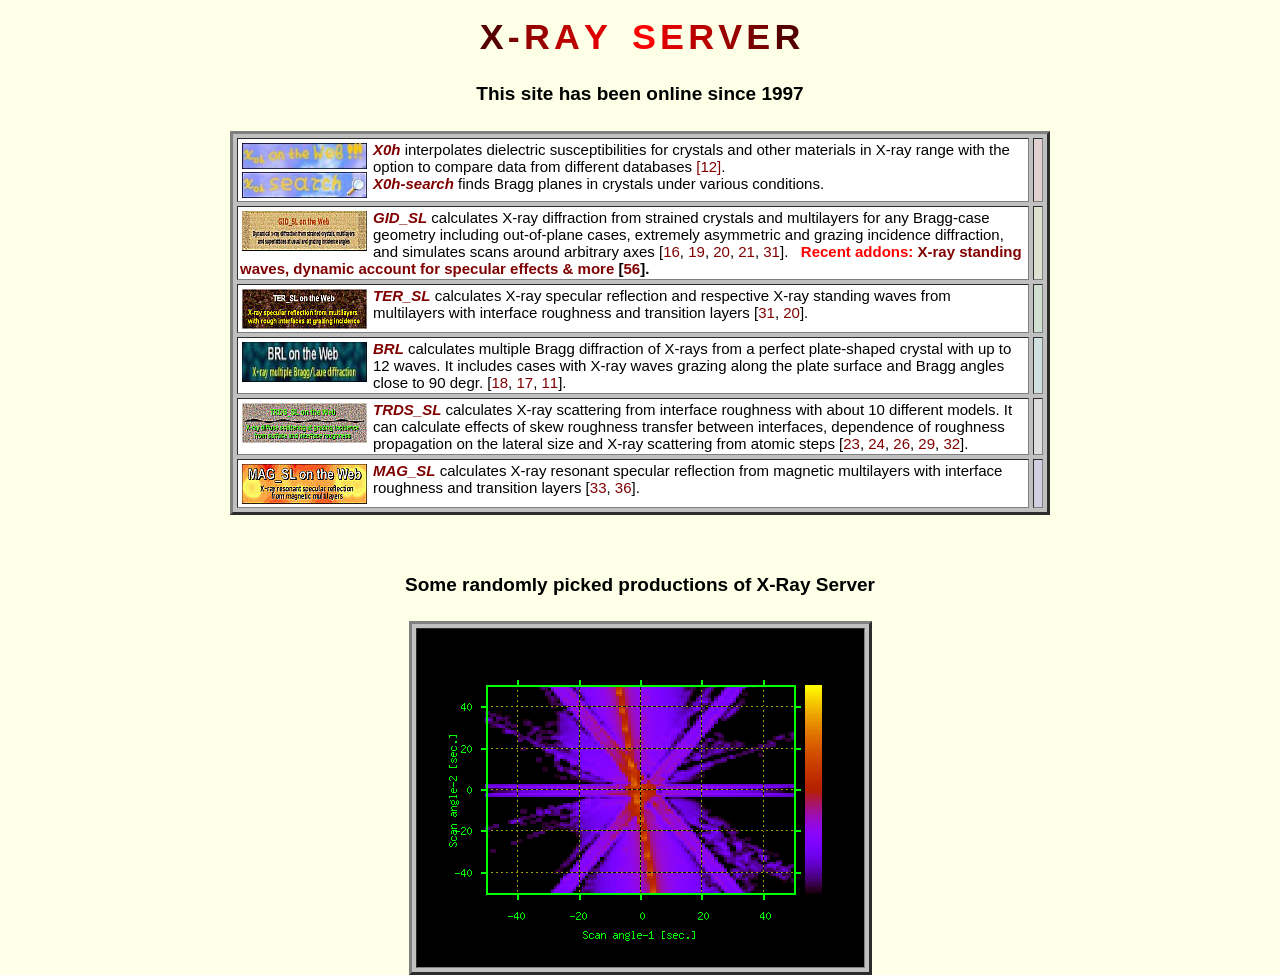
<file: x-server/docs/index.html>
<!doctype html>
<html>
<head>
<!-- Insert html base -->
   <link href="style_gmca.css" rel="stylesheet" type="text/css" />
   <style>
	.number1	{text-align:center; background-color:#E0D0D0;}
	.number2	{text-align:center; background-color:#E0E0D0;}
	.number3	{text-align:center; background-color:#D0E0D0;}
	.number4	{text-align:center; background-color:#D0E0E0;}
	.number5	{text-align:center; background-color:#DEDEDE;}
	.number6	{text-align:center; background-color:#D0D0E0;}
        .TITLE		{font-size:max(28px,2.8vw);font-family:Arial,Helvetica,sans-serif;font-weight:bold;}
   </style>
   <meta http-equiv="content-type" content="text/html; charset=iso-8859-1" />
   <meta name="viewport" content="width=device-width, initial-scale=1.0">
   <meta name="Author" content="Sergey Stepanov" />
   <meta name="Description" content="This site provides WEB interfaces to software
    calculating X-ray scattering factors, X-ray dynamical diffraction and
    specular reflection from multilayers and X-ray scattering from interface
    roughness at grazing angles." />
   <meta name="KeyWords" content="X-ray diffraction, dynamical diffraction,
    X-ray reflection, X-ray scattering, crystal data, scattering factors,
    X-ray crystallography, X-ray material science, X-ray analysis,
    strained crystals, multilayers, roughness" />
   <meta http-equiv="Expires" content="0" />
   <meta http-equiv="Pragma" content="no-cache" />
   <meta http-equiv="Cache-Control" content="no-cache" />
   <link rel="shortcut icon" href="favicon.ico" type="image/x-icon" />
   <TITLE>Sergey Stepanov's X-ray Server</TITLE>
<script language="JavaScript" type="text/javascript">
<!-- hide
  function LargeFloat(webpage, windowname, pagewidth, pageheight) {
    launch = window.open (webpage, windowname, 'width='+pagewidth+',height='+pageheight
           +',location=0,menubar=0,resizable=1,scrollbars=1,status=0,titlebar=0,toolbar=0,directories=0');
  }
// -->
</script>
</head>
<body>
<div>&nbsp;</div>

<div style="width:100%; margin:auto; text-align:center;">

<span class="TITLE" style="color:#550000;">X</span>
<span class="TITLE" style="color:#770000;">-</span>
<span class="TITLE" style="color:#990000;">R</span>
<span class="TITLE" style="color:#BB0000;">A</span>
<span class="TITLE" style="color:#DD0000;">Y</span>
<span class="TITLE" style="color:#FF0000;">&nbsp; </span>
<span class="TITLE" style="color:#FF0000;">S</span>
<span class="TITLE" style="color:#DD0000;">E</span>
<span class="TITLE" style="color:#BB0000;">R</span>
<span class="TITLE" style="color:#990000;">V</span>
<span class="TITLE" style="color:#770000;">E</span>
<span class="TITLE" style="color:#550000;">R</span>

<h4>This site has been online since 1997</h4>

</div>

<table style="max-width:min(820px,90%); margin:auto;" cellspacing="0" cellpadding="0" border="0" bgcolor="#c1c1c1"><tr><td>
<table width="100%" cellspacing="4" cellpadding="2" bgcolor="silver" border="3">

<tr valign="top"><!-- ------------------------------------------------------------------ -->
<td bgcolor="#ffffff" style="word-wrap:break-word">
<table style="float:left; margin:2px 2px -2px 2px;" border="0" cellpadding="0" cellspacing="0" width="129"><tr valign="top"><td>
<a href="x0h.html"       ><img src="images/x0h_web_th_th.jpg"    width="125" height="26" border="0" alt="X0h"></a><br>
<a href="x0h_search.html"><img src="images/x0h_search_th_th.jpg" width="125" height="26" border="0" alt="X0h-search"></a>
</td></tr></table>
<a href="x0h.html"><b><i>X0h</i></b></a> interpolates dielectric
susceptibilities for crystals and other materials in X-ray range with the option to compare
data from different databases <a href="pub/index.html#12" target="References">[12]</a>.<br>
<a href="x0h_search.html"><b><i>X0h-search</i></b></a> finds Bragg planes in
crystals under various conditions.
</td>
<td class="number1"><b><!-- ${1} --></b><br>&nbsp;</td>
</tr>

<tr valign="top"><!-- ------------------------------------------------------------------ -->
<td bgcolor="#ffffff" style="word-wrap:break-word">
<table style="float:left; margin:2px 2px -2px 2px;" border="0" cellpadding="0" cellspacing="0" width="129"><tr><td>
<a href="GID_sl.html"><img src="images/gid_sl_th_th.jpg" width="125" height="40" border="0" alt="GID_sl"></a>
</td></tr></table>
<a href="GID_sl.html"><b><i>GID_SL</i></b></a> calculates X-ray
diffraction from strained crystals and multilayers for any Bragg-case geometry
including out-of-plane cases, extremely asymmetric and grazing incidence
diffraction, and simulates scans around arbitrary axes
[<a href="pub/index.html#16" target="References">16</a>,
 <a href="pub/index.html#19" target="References">19</a>,
 <a href="pub/index.html#20" target="References">20</a>,
 <a href="pub/index.html#21" target="References">21</a>,
 <a href="pub/index.html#31" target="References">31</a>].
 &nbsp;&nbsp;<b><span style="color:red;">Recent addons:</span>
 <a href="GID_sl.html">X-ray standing waves, dynamic account for specular effects &amp; more</a>
 [<a href="pub/index.html#56" target="References">56</a>].</b>
</td>
<td class="number2"><b><!-- ${2} --></b><br>&nbsp;</td>
</tr>

<tr valign="top"><!-- ------------------------------------------------------------------ -->
<td bgcolor="#ffffff" style="word-wrap:break-word">
<table style="float:left; margin:2px 2px -2px 2px;" border="0" cellpadding="0" cellspacing="0" width="129"><tr><td>
<a href="TER_sl.html"><img src="images/ter_sl_th_th.jpg" width="125" height="40" border="0" alt="TER_sl"></a>
</td></tr></table>
<a href="TER_sl.html"><b><i>TER_SL</i></b></a> calculates X-ray
specular reflection and respective X-ray standing waves from multilayers with
interface roughness and transition layers
[<a href="pub/index.html#31" target="References">31</a>,
 <a href="pub/index.html#20" target="References">20</a>].
</td>
<td class="number3"><b><!-- ${3} --></b><br>&nbsp;</td>
</tr>

<tr valign="top"><!-- ------------------------------------------------------------------ -->
<td bgcolor="#ffffff" style="word-wrap:break-word">
<table style="float:left; margin:2px 2px -2px 2px;" border="0" cellpadding="0" cellspacing="0" width="129"><tr><td>
<a href="BRL.html"><img src="images/brl_th_th.jpg" width="125" height="40" border="0" alt="BRL"></a>
</td></tr></table>
<a href="BRL.html"><b><i>BRL</i></b></a> calculates multiple Bragg
diffraction of X-rays from a perfect plate-shaped crystal with up to 12 waves.
It includes cases with X-ray waves grazing along the plate surface and Bragg
angles close to 90 degr.
[<a href="pub/index.html#18" target="References">18</a>,
 <a href="pub/index.html#17" target="References">17</a>,
 <a href="pub/index.html#11" target="References">11</a>].
</td>
<td class="number4"><b><!-- ${7} --></b><br>&nbsp;</td>
</tr>

<tr valign="top"><!-- ------------------------------------------------------------------ -->
<td bgcolor="#ffffff" style="word-wrap:break-word">
<table style="float:left; margin:2px 2px -2px 2px;" border="0" cellpadding="0" cellspacing="0" width="129"><tr><td>
<a href="TRDS_sl.html"><img src="images/trds_sl_th_th.jpg" width="125" height="40" border="0" alt="TRDS_sl"></a>
</td></tr></table>
<a href="TRDS_sl.html"><b><i>TRDS_SL</i></b></a> calculates
X-ray scattering from interface roughness with about 10 different models. It
can calculate effects of skew roughness transfer between interfaces, dependence
of roughness propagation on the lateral size and X-ray scattering from atomic steps
[<a href="pub/index.html#23" target="References">23</a>,
 <a href="pub/index.html#24" target="References">24</a>,
 <a href="pub/index.html#26" target="References">26</a>,
 <a href="pub/index.html#29" target="References">29</a>,
 <a href="pub/index.html#32" target="References">32</a>].
</td>
<td class="number5"><b><!-- ${4} --></b><br>&nbsp;</td>
</tr>

<tr valign="top"><!-- ------------------------------------------------------------------ -->
<td bgcolor="#ffffff" style="word-wrap:break-word">
<table style="float:left; margin:2px 2px -2px 2px;" border="0" cellpadding="0" cellspacing="0" width="129"><tr><td>
<a href="MAG_sl.html"><img src="images/mag_sl_th_th.jpg" width="125" height="40" border="0" alt="MAG_sl"></a>
</td></tr></table>
<a href="MAG_sl.html"><b><i>MAG_SL</i></b></a> calculates X-ray resonant
specular reflection from magnetic multilayers with interface roughness and transition
layers
[<a href="pub/index.html#33" target="References">33</a>,
 <a href="pub/index.html#36" target="References">36</a>].
</td>
<td class="number6"><b><!-- ${6} --></b><br>&nbsp;</td>
</tr>

</table></td></tr></table>

<br>&nbsp;</br>

<h4 style="text-align:center;">Some randomly picked productions of X-Ray Server</h4>

<table style="max-width:min(500px,90%); margin:auto;" cellspacing="4" cellpadding="0" bgcolor="silver" border="3"><tr><td bgcolor="black">
   <a href="#" onClick="LargeFloat('slideshow/slideshow.html','Slideshow',468,356);"><img src="images/slideshow.gif" width="100%" border="0" alt=""></a>
</td></tr></table>

</body>
</HTML>
</file>
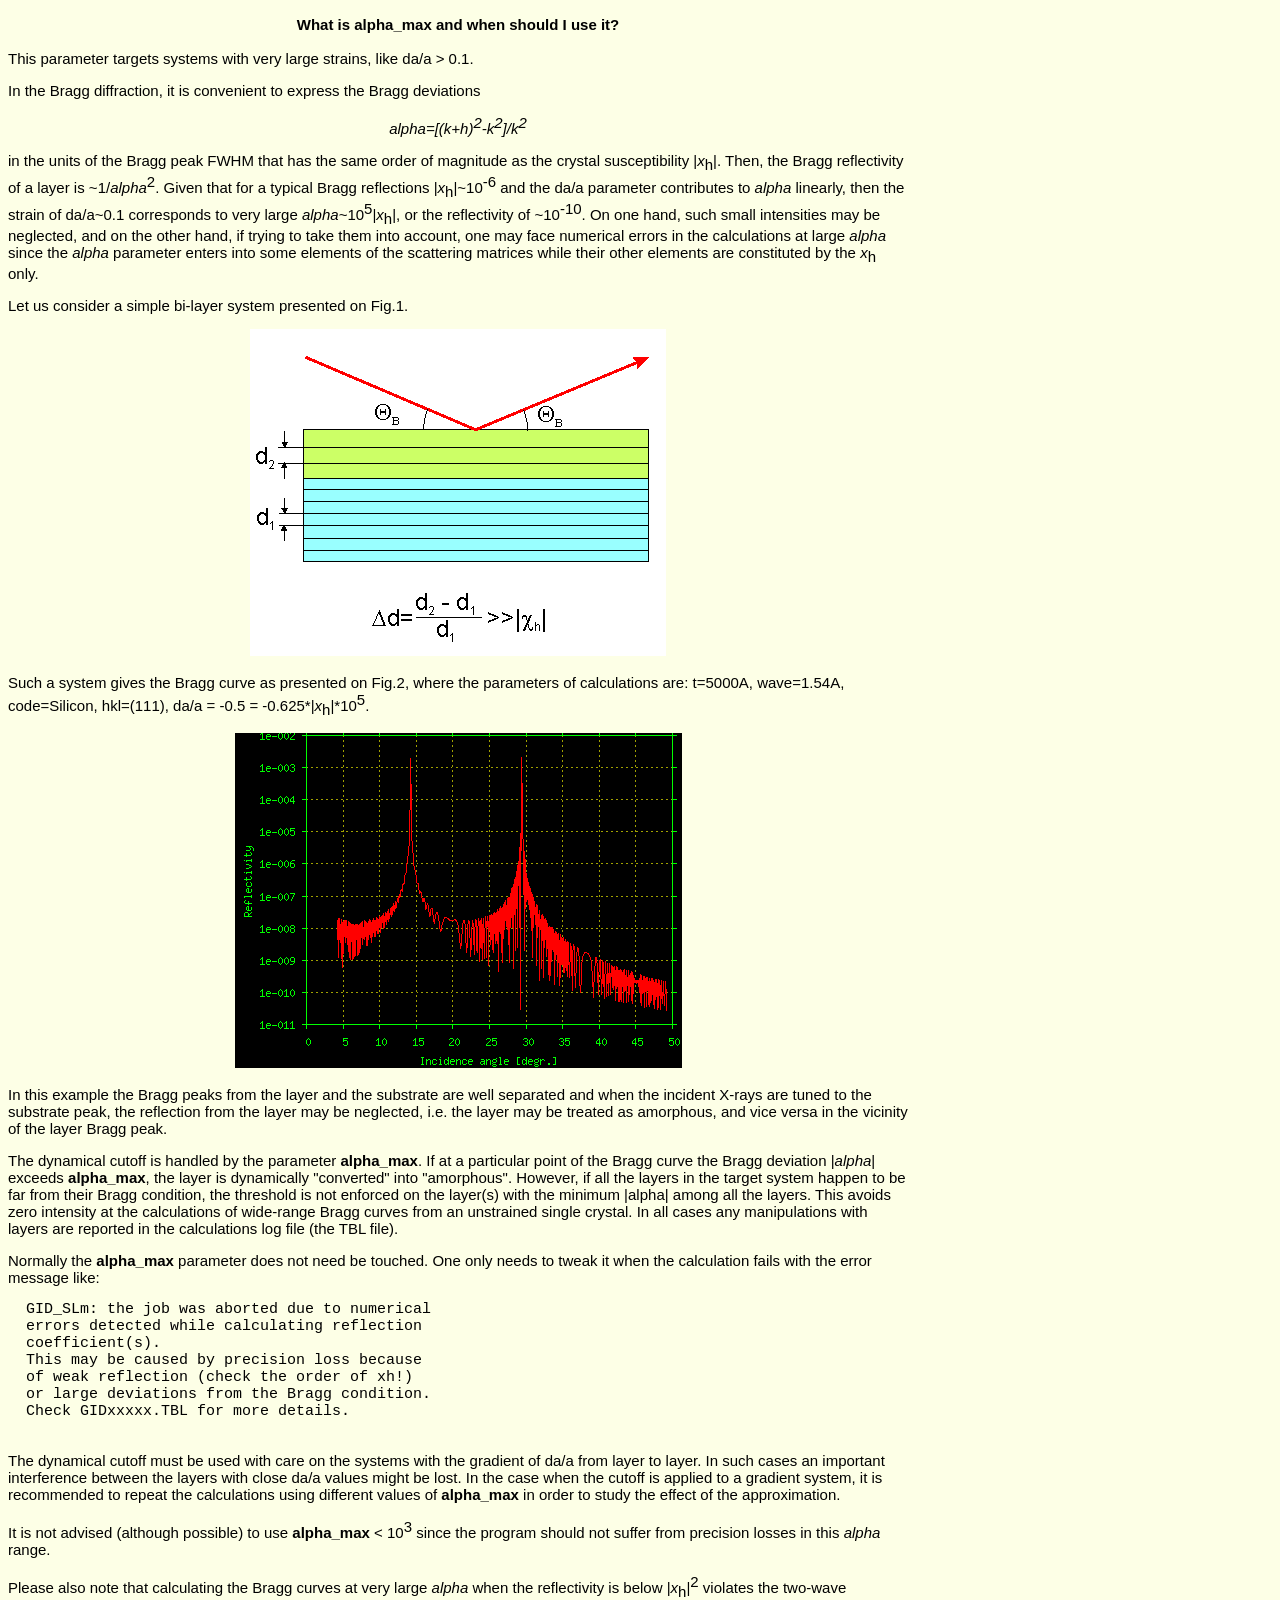
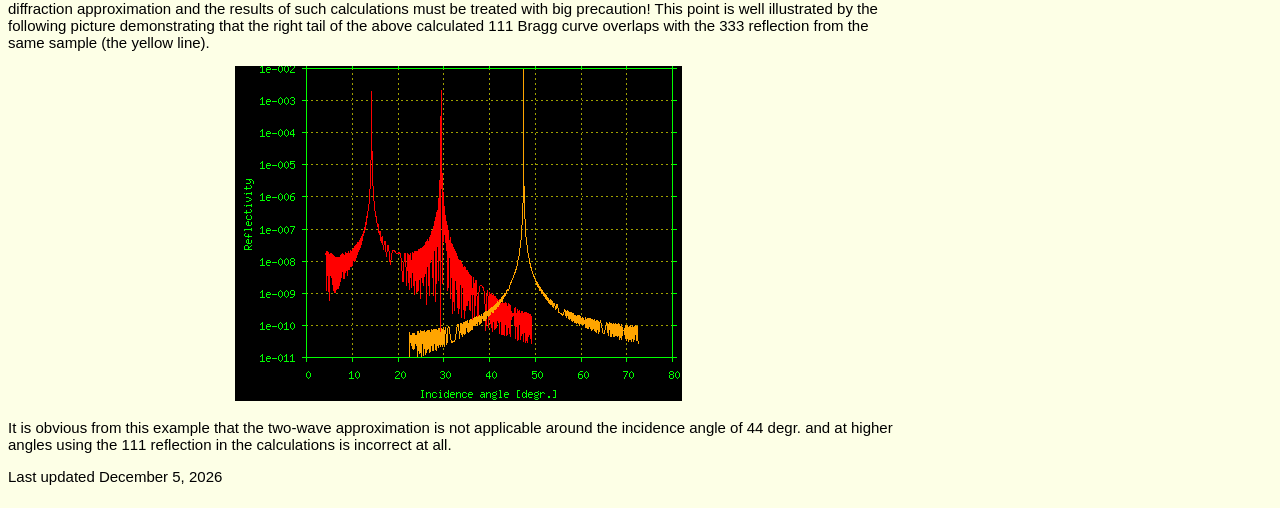
<file: x-server/docs/alpha_help.html>
<!doctype html>
<html>
<head>
   <link rel="stylesheet" href="style.css" type="text/css">
   <meta http-equiv="content-type" content="text/html; charset=iso-8859-1">
   <meta name="viewport" content="width=device-width, initial-scale=1.0">
   <meta name="Author" content="Sergey Stepanov">
   <meta name="Description" content="This site provides WEB interfaces to software
    calculating x-ray scattering factors, x-ray dynamical diffraction and
    specular reflection from multilayers and x-ray scattering from interface
    roughness at grazing angles.">
   <meta name="keywords" content="X-ray diffraction, dynamical diffraction,
    X-ray reflection, X-ray scattering, crystal data, scattering factors,
    X-ray crystallography, X-ray material science, X-ray analysis,
    strained crystals, multilayers, roughness">
    <title>X-ray Server Change LOG</title>
</head>
<body onLoad="window.focus()">

<h3 style="text-align:center;"><b>What is alpha_max and when should I use it?</b></h3>

<p>This parameter targets systems with very large strains, like da/a &gt; 0.1.</p>

<p>In the Bragg diffraction, it is convenient to express the Bragg deviations</p>

<p style="text-align:center;"><i>alpha=[(k+h)<sup>2</sup>-k<sup>2</sup>]/k<sup>2</sup></i></p>

<p>in the units of the Bragg peak FWHM that has the same order of magnitude as the
crystal susceptibility |<i>x</i><sub>h</sub>|. Then, the Bragg reflectivity of
a layer is ~1/<i>alpha</i><sup>2</sup>. Given that for a typical Bragg reflections
|<i>x</i><sub>h</sub>|~10<sup>-6</sup> and the da/a parameter contributes to
<i>alpha</i> linearly, then the strain of da/a~0.1 corresponds to very large
<i>alpha</i>~10<sup>5</sup>|<i>x</i><sub>h</sub>|, or the reflectivity of
~10<sup>-10</sup>. On one hand, such small intensities may be neglected, and
on the other hand, if trying to take them into account, one may face numerical
errors in the calculations at large <i>alpha</i> since the <i>alpha</i> parameter
enters into some elements of the scattering matrices while their other elements
are constituted by the <i>x</i><sub>h</sub> only.</p>

<p>Let us consider a simple bi-layer system presented on Fig.1.</p>

<p style="text-align:center;"><img src="images/alpha_max_explained.gif" alt="Alpha-max-explained"></p>

<p>Such a system gives the Bragg curve as presented on Fig.2, where the parameters of
calculations are: t=5000A, wave=1.54A, code=Silicon, hkl=(111),
da/a&nbsp;=&nbsp;-0.5&nbsp;=&nbsp;-0.625*|<i>x</i><sub>h</sub>|*10<sup>5</sup>.</p>

<p style="text-align:center"><img src="images/alpha_max_example1.png" alt="Alpha-max-example1"></p>

<p>In this example the Bragg peaks from the layer and the substrate are well
separated and when the incident X-rays are tuned to the substrate peak, the
reflection from the layer may be neglected, i.e. the layer may be treated as
amorphous, and vice versa in the vicinity of the layer Bragg peak.</p>

<p>The dynamical cutoff is handled by the parameter <b>alpha_max</b>. If at a particular
point of the Bragg curve the Bragg deviation |<i>alpha</i>| exceeds <b>alpha_max</b>,
the layer is dynamically "converted" into "amorphous". However, if all the
layers in the target system happen to be far from their Bragg condition, the
threshold is not enforced on the layer(s) with the minimum |alpha| among all
the layers. This avoids zero intensity at the calculations of wide-range
Bragg curves from an unstrained single crystal. In all cases any manipulations
with layers are reported in the calculations log file (the TBL file).</p>

<p>Normally the <b>alpha_max</b> parameter does not need be touched. One only
needs to tweak it when the calculation fails with the error message like:</p>

<pre>
  GID_SLm: the job was aborted due to numerical
  errors detected while calculating reflection
  coefficient(s).
  This may be caused by precision loss because
  of weak reflection (check the order of xh!)
  or large deviations from the Bragg condition.
  Check GIDxxxxx.TBL for more details.
 </pre>

<p>The dynamical cutoff must be used with care on the systems with the gradient of
da/a from layer to layer. In such cases an important interference between the
layers with close da/a values might be lost. In the case when the cutoff is
applied to a gradient system, it is recommended to repeat the calculations
using different values of <b>alpha_max</b> in order to study the effect of
the approximation.</p>

<p>It is not advised (although possible) to use  <b>alpha_max</b> &lt;
10<sup>3</sup> since the program should not suffer from precision losses
in this <i>alpha</i> range.</p>

<p>Please also note that calculating the Bragg curves at very large <i>alpha</i>
when the reflectivity is below |<i>x</i><sub>h</sub>|<sup>2</sup> violates the
two-wave diffraction approximation and the results of such calculations must
be treated with big precaution! This point is well illustrated by the following
picture demonstrating that the right tail of the above calculated 111 Bragg
curve overlaps with the 333 reflection from the same sample (the yellow line).</p>

<p style="text-align:center"><img src="images/alpha_max_example2.png" alt="Alpha-max-example2"></p>

<p>It is obvious from this example that the two-wave approximation is not
applicable around the incidence angle of 44 degr. and at higher angles using
the 111 reflection in the calculations is incorrect at all.</p>

<p>
<!-- This script inserts a 'Last updated Date Stamp' -->
<script language="javascript" type="text/javascript">
<!--
var MonthOfYearArray = ['January','February','March','April','May','June','July',
                        'August','September','October','November','December'];
var LastModifiedDate = new Date(document.lastModified);
var day       = LastModifiedDate.getDate();
var month     = LastModifiedDate.getMonth()+1;
var monthName = MonthOfYearArray[month-1];
var year      = LastModifiedDate.getYear();
if (year < 2000) {year += 1900;}
document.write('<span style="font-size:1em;">Last updated '+monthName+' '+day+', '+year+'</span><br>');
//-->
</script>
</p>
</body>
</html>
</file>
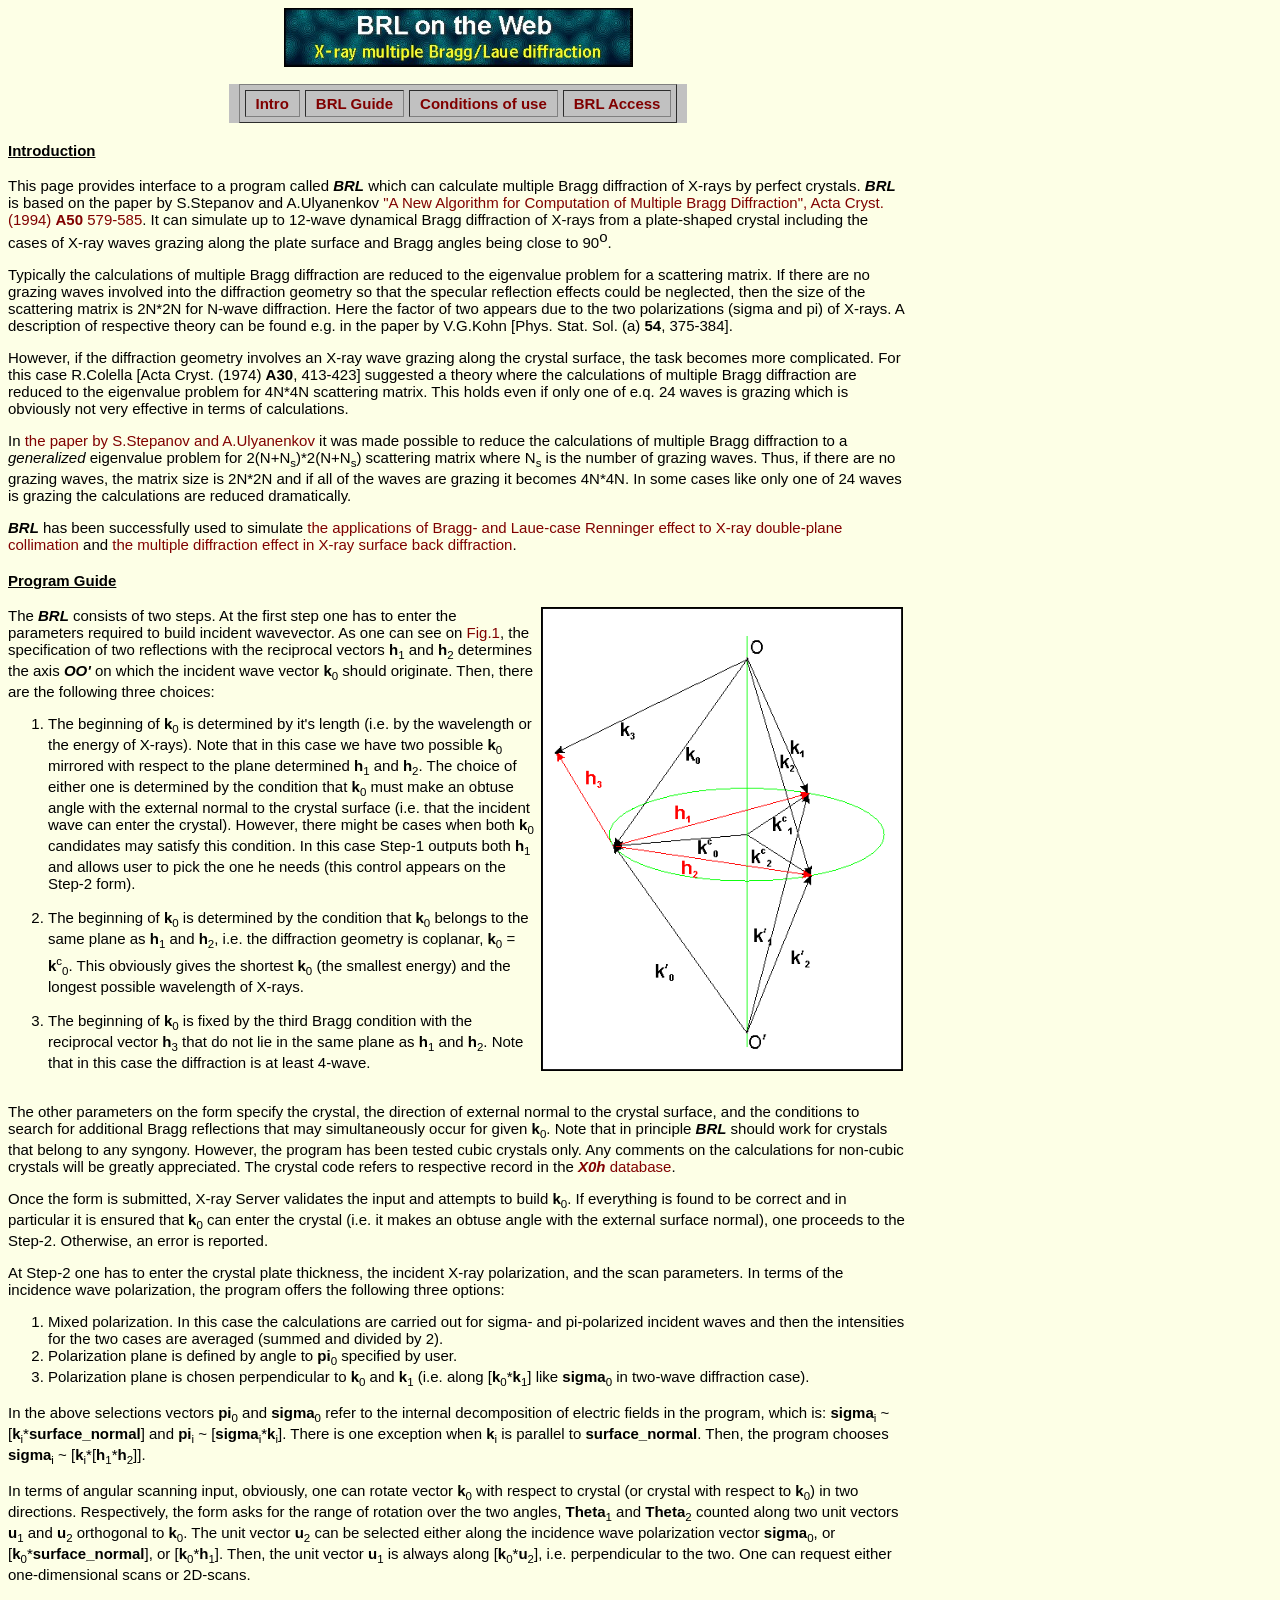
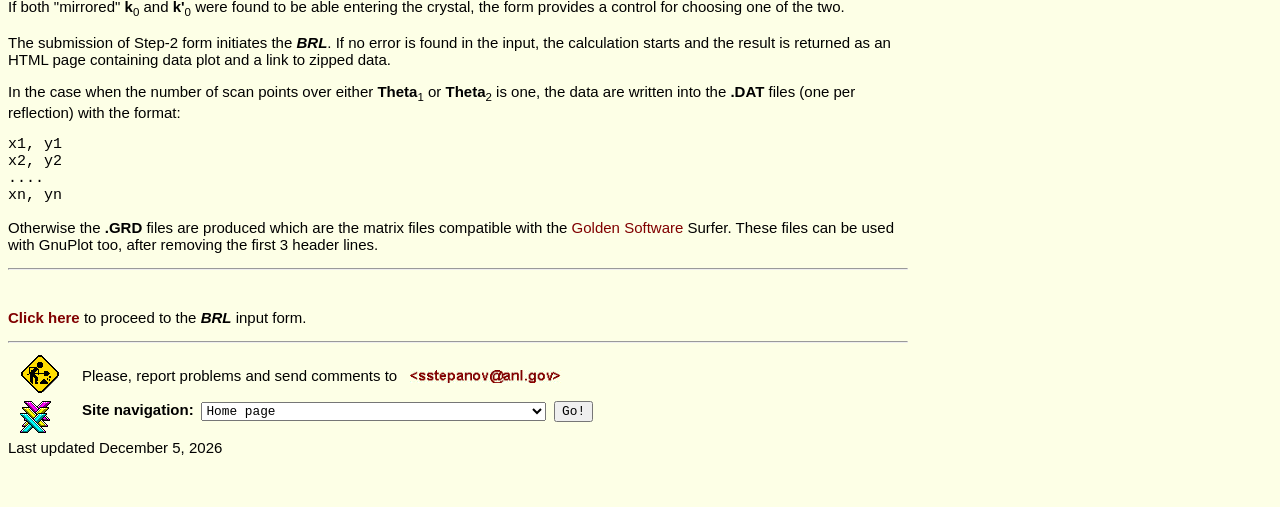
<file: x-server/docs/BRL.html>
<!doctype html>
<html>
<head>
   <link rel="stylesheet" href="style.css" type="text/css">
   <meta http-equiv="content-type" content="text/html; charset=iso-8859-1">
   <meta name="viewport" content="width=device-width, initial-scale=1.0">
   <meta name="Author" content="Sergey Stepanov">
   <meta name="Description" content="This page provides WEB interface to
    calculations of dynamical multiple Bragg diffraction of X-rays in crystals">
   <meta name="keywords" content="X-ray diffraction, dynamical diffraction,
    X-ray difffaction, multiple diffraction, dynamical diffraction, crystal data,
    X-ray crystallography, X-ray material science, X-ray analysis">
   <link rel="shortcut icon" href="favicon.ico" />
   <title>X-ray multiple dynamical Bragg diffraction on the Web</title>

   <script language="javascript" type="text/javascript">
<!-- hide
function LargeFloat(webpage, windowname, pagewidth, pageheight) {
  launch = window.open (webpage, windowname, 'width='+pagewidth+',height='+pageheight
         +',toolbar=0,location=0,directories=0,status=0,menubar=0,scrollbars=1,resizable=1');
}
// -->
   </script>
</head>
<body>
<img src="images/brl.jpg" border="1" style="display:block; margin:auto; max-width:347px; height:auto;" alt="BRL on the Web!">
<br>
<table style="max-width:min(900px,90%); margin:auto;" cellspacing="0" cellpadding="0" border="0" bgcolor="#c1c1c1"><tr><td>
<table width="100%" cellspacing="5" cellpadding="4" border bgcolor="#c1c1c1"><tr>
<th><a href="#Intro">Intro</a></th>
<th><a href="#Guide">BRL Guide</a></th>
<!-- <th><a href="#FAQ">FAQ</a></th> -->
<th><a href="javascript:void(0)" onClick="LargeFloat('License.html','License',600,600);">Conditions of use</a></th>
<th><a href="/cgi/www_form.pl?template=brl_form.htm">BRL Access</a></th>
</tr></table>
</td></tr></table>

<h2><a name="Intro"><u>Introduction</u></a></h2>
<p>This page provides interface to a program called <b><i>BRL</i></b> which
can calculate multiple Bragg diffraction of X-rays by perfect crystals.
<b><i>BRL</i></b> is based on the paper by S.Stepanov and A.Ulyanenkov <a
href="pub/Stepanov_ACA_1994_04.pdf">&quot;A New Algorithm for Computation of
Multiple Bragg Diffraction&quot;, Acta Cryst. (1994) <b>A50</b> 579-585</a>.
It can simulate up to 12-wave dynamical Bragg diffraction of X-rays from a
plate-shaped crystal including the cases of X-ray waves grazing along the
plate surface and Bragg angles being close to 90<sup>o</sup>.</p>

<p>Typically the calculations of multiple Bragg diffraction are reduced to the
eigenvalue problem for a scattering matrix. If there are no grazing waves
involved into the diffraction geometry so that the specular reflection effects
could be neglected, then the size of the scattering matrix is 2N*2N for N-wave
diffraction. Here the factor of two appears due to the two polarizations (sigma
and pi) of X-rays. A description of respective theory can be found e.g. in the
paper by V.G.Kohn [Phys. Stat. Sol. (a) <b>54</b>, 375-384].</p>

<p>However, if the diffraction geometry involves an X-ray wave grazing along
the crystal surface, the task becomes more complicated. For this case R.Colella
[Acta Cryst. (1974) <b>A30</b>, 413-423] suggested a theory where the calculations
of multiple Bragg diffraction are reduced to the eigenvalue problem for 4N*4N
scattering matrix. This holds even if only one of e.q. 24 waves is grazing
which is obviously not very effective in terms of calculations.</p>

<p>In <a href="pub/Stepanov_ACA_1994_04.pdf">the paper by S.Stepanov and
A.Ulyanenkov</a> it was made possible to reduce the calculations of multiple
Bragg diffraction to a <i>generalized</i> eigenvalue problem for
2(N+N<sub><small>s</small></sub>)*2(N+N<sub><small>s</small></sub>)
scattering matrix where N<sub><small>s</small></sub> is the number of grazing
waves. Thus, if there are no grazing waves, the matrix size is 2N*2N and if
all of the waves are grazing it becomes 4N*4N. In some cases like only one of
24 waves is grazing the calculations are reduced dramatically.</p>

<p><b><i>BRL</i></b> has been successfully used to simulate
<a href="pub/Stepanov_NIM_1994_02.pdf">the applications of Bragg- and
Laue-case Renninger effect to X-ray double-plane collimation</a> and
<a href="pub/Stepanov_NIM_1991_02.pdf">the multiple diffraction effect in
X-ray surface back diffraction</a>.</p>

<h2><a name="Guide"><u>Program Guide</u></a></h2>

<a name="fig1"></a><img src="images/brl_build.gif" style="max-width:min(424px,40%); height:auto; float:right;" hspace="5" vspace="0" border="1" alt="Fig.1">
<p>The <b><i>BRL</i></b> consists of two steps. At the first step one has to
enter the parameters required to build incident wavevector. As one can see on
<a href="#fig1">Fig.1</a>, the specification of two reflections with
the reciprocal vectors <b>h</b><sub><small>1</small></sub> and
<b>h</b><sub><small>2</small></sub> determines the axis <b><i>OO'</i></b> on
which the incident wave vector <b>k</b><sub><small>0</small></sub> should
originate. Then, there are the following three choices:</p>

<ol>

<li>The beginning of <b>k</b><sub><small>0</small></sub> is determined by
it's length (i.e. by the wavelength or the energy of X-rays). Note that in
this case we have two possible <b>k</b><sub><small>0</small></sub> mirrored
with respect to the plane determined <b>h</b><sub><small>1</small></sub> and
<b>h</b><sub><small>2</small></sub>. The choice of either one is determined
by the condition that <b>k</b><sub><small>0</small></sub> must make an obtuse
angle with the external normal to the crystal surface (i.e. that the incident
wave can enter the crystal). However, there might be cases when both
<b>k</b><sub><small>0</small></sub> candidates may satisfy this condition. In
this case Step-1 outputs both <b>h</b><sub><small>1</small></sub> and allows
user to pick the one he needs (this control appears on the Step-2 form).
<br>&nbsp;</li>

<li>The beginning of <b>k</b><sub><small>0</small></sub> is determined by the
condition that <b>k</b><sub><small>0</small></sub> belongs to the same plane
as <b>h</b><sub><small>1</small></sub> and <b>h</b><sub><small>2</small></sub>,
i.e. the diffraction geometry is coplanar, <b>k</b><sub><small>0</small></sub>
= <b>k</b><sup><small>c</small></sup><sub><small>0</small></sub>. This obviously
gives the shortest <b>k</b><sub><small>0</small></sub> (the smallest energy)
and the longest possible wavelength of X-rays. <br>&nbsp;</li>

<li>The beginning of <b>k</b><sub><small>0</small></sub> is fixed by the
third Bragg condition with the reciprocal vector <b>h</b><sub><small>3</small></sub>
that do not lie in the same plane as <b>h</b><sub><small>1</small></sub> and
<b>h</b><sub><small>2</small></sub>. Note that in this case the diffraction
is at least 4-wave. <br>&nbsp;</li>

</ol>

<p>The other parameters on the form specify the crystal, the direction of
external normal to the crystal surface, and the conditions to search for
additional Bragg reflections that may simultaneously occur for given
<b>k</b><sub><small>0</small></sub>. Note that in principle <b><i>BRL</i></b>
should work for crystals that belong to any syngony. However, the program has
been tested cubic crystals only. Any comments on the calculations for
non-cubic crystals will be greatly appreciated. The crystal code refers to
respective record in the <a href="x0h.html"><b><i>X0h</i></b>
database</a>.</p>

<p>Once the form is submitted, X-ray Server validates the input and attempts
to build <b>k</b><sub><small>0</small></sub>. If everything is found to be
correct and in particular it is ensured that <b>k</b><sub><small>0</small></sub>
can enter the crystal (i.e. it makes an obtuse angle with the external surface
normal), one proceeds to the Step-2. Otherwise, an error is reported.</p>

<p>At Step-2 one has to enter the crystal plate thickness, the incident X-ray
polarization, and the scan parameters. In terms of the incidence wave polarization,
the program offers the following three options:</p>
<ol>
<li> Mixed polarization. In this case the calculations are carried out for sigma- and pi-polarized
incident waves and then the intensities for the two cases are averaged (summed and divided by 2).</li>
<li> Polarization plane is defined by angle to <b>pi</b><sub><small>0</small></sub> specified by user.</li>
<li> Polarization plane is chosen perpendicular to <b>k</b><sub><small>0</small></sub> and
<b>k</b><sub><small>1</small></sub> (i.e. along [<b>k</b><sub><small>0</small></sub>*<b>k</b><sub><small>1</small></sub>]
like <b>sigma</b><sub><small>0</small></sub> in two-wave diffraction case).</li>
</ol>

<p>In the above selections vectors <b>pi</b><sub><small>0</small></sub> and
<b>sigma</b><sub><small>0</small></sub> refer to the internal decomposition of
electric fields in the program, which is:
<b>sigma</b><sub><small>i</small></sub> ~ [<b>k</b><sub><small>i</small></sub>*<b>surface_normal</b>] and
<b>pi</b><sub><small>i</small></sub> ~ [<b>sigma</b><sub><small>i</small></sub>*<b>k</b><sub><small>i</small></sub>].
There is one exception when <b>k</b><sub><small>i</small></sub> is parallel to <b>surface_normal</b>.
Then, the program chooses  <b>sigma</b><sub><small>i</small></sub> ~
[<b>k</b><sub><small>i</small></sub>*[<b>h</b><sub><small>1</small></sub>*<b>h</b><sub><small>2</small></sub>]].</p>

<p>In terms of angular scanning input, obviously, one can rotate vector
<b>k</b><sub><small>0</small></sub> with respect to crystal (or crystal with
respect to <b>k</b><sub><small>0</small></sub>) in two directions. Respectively,
the form asks for the range of rotation over the two angles,
<b>Theta</b><sub><small>1</small></sub> and <b>Theta</b><sub><small>2</small></sub>
counted along two unit vectors <b>u</b><sub><small>1</small></sub> and
<b>u</b><sub><small>2</small></sub> orthogonal to <b>k</b><sub><small>0</small></sub>.
The unit vector <b>u</b><sub><small>2</small></sub> can be selected either
along the incidence wave polarization vector
<b>sigma</b><sub><small>0</small></sub>, or
[<b>k</b><sub><small>0</small></sub>*<b>surface_normal</b>], or
[<b>k</b><sub><small>0</small></sub>*<b>h</b><sub><small>1</small></sub>].
Then, the unit vector <b>u</b><sub><small>1</small></sub> is always along
[<b>k</b><sub><small>0</small></sub>*<b>u</b><sub><small>2</small></sub>],
i.e. perpendicular to the two. One can request either one-dimensional
scans or 2D-scans.</p>

<p>If both "mirrored" <b>k</b><sub><small>0</small></sub> and
<b>k'</b><sub><small>0</small></sub> were found to be able entering the
crystal, the form provides a control for choosing one of the two.</p>

<p>The submission of Step-2 form initiates the <b><i>BRL</i></b>. If no error
is found in the input, the calculation starts and the result is returned as
an HTML page containing data plot and a link to zipped data.</p>

<p>In the case when the number of scan points over either
<b>Theta</b><sub><small>1</small></sub> or
<b>Theta</b><sub><small>2</small></sub> is one, the data are written into the
<b>.DAT</b> files (one per reflection) with the format:</p>

<pre>
x1, y1
x2, y2
....
xn, yn
</pre>

<p>Otherwise the <b>.GRD</b> files are produced which are the matrix files
compatible with the <a href="https://www.goldensoftware.com/products/surfer" target="_blank">Golden
Software</a> Surfer. These files can be used with GnuPlot too, after removing
the first 3 header lines.</p>

<hr><br>
<p><a href="/cgi/www_form.pl?template=brl_form.htm"><b>Click here</b></a> to
proceed to the <b><i>BRL</i></b> input form.
</p>
<hr>

<table>
<tr valign="middle">
    <th><img src="images/classic.gif" alt="Beta" border="0"></th>
    <td>Please, report problems and send comments to &nbsp;
        <img src="images/sstepanov_email.gif" border="0" style="height:.9em; width:auto; vertical-align:middle;" alt="email">
    </td>
</tr>
<tr valign="top">
    <td><img src="images/x.gif" border="0" alt="X"></td>
    <td><form action="javascript:void(0)"><b>Site navigation:</b>
    <select name="list">
    <option value="index.shtml" selected onClick="window.location.href=this.form.list.options[this.form.list.selectedIndex].value">Home page</option>
    <option value="x0h.html"             onClick="window.location.href=this.form.list.options[this.form.list.selectedIndex].value">X-ray scattering factors (X0h)</option>
    <option value="x0h_search.html"      onClick="window.location.href=this.form.list.options[this.form.list.selectedIndex].value">Search for X-ray Bragg planes (X0h-search)</option>
    <option value="GID_sl.html"          onClick="window.location.href=this.form.list.options[this.form.list.selectedIndex].value">X-ray Bragg diffraction (GID_sl)</option>
    <option value="TER_sl.html"          onClick="window.location.href=this.form.list.options[this.form.list.selectedIndex].value">X-ray specular reflection (TER_sl)</option>
    <option value="TRDS_sl.html"         onClick="window.location.href=this.form.list.options[this.form.list.selectedIndex].value">X-ray scattering from roughness (TRDS_sl)</option>
    <option value="MAG_sl.html"          onClick="window.location.href=this.form.list.options[this.form.list.selectedIndex].value">X-ray resonant reflection (MAG_sl)</option>
    <option value="BRL.html"             onClick="window.location.href=this.form.list.options[this.form.list.selectedIndex].value">X-ray Multiple Bragg diffraction (BRL)</option>
    </select>
    <input type="button" value="Go!" onClick="window.location.href=this.form.list.options[this.form.list.selectedIndex].value">
    </form></td>
</tr>
</table>

<!-- This script inserts a 'Last updated Date Stamp' -->
<script language="javascript" type="text/javascript">
<!--
var MonthOfYearArray = ['January','February','March','April','May','June','July',
                        'August','September','October','November','December'];
var LastModifiedDate = new Date(document.lastModified);
var day       = LastModifiedDate.getDate();
var month     = LastModifiedDate.getMonth()+1;
var monthName = MonthOfYearArray[month-1];
var year      = LastModifiedDate.getYear();
if (year < 2000) {year += 1900;}
document.write('<span style="font-size:1em;">Last updated '+monthName+' '+day+', '+year+'</span><br>');
//-->
</script>
<p>&nbsp;</p>

</body>
</html>
</file>
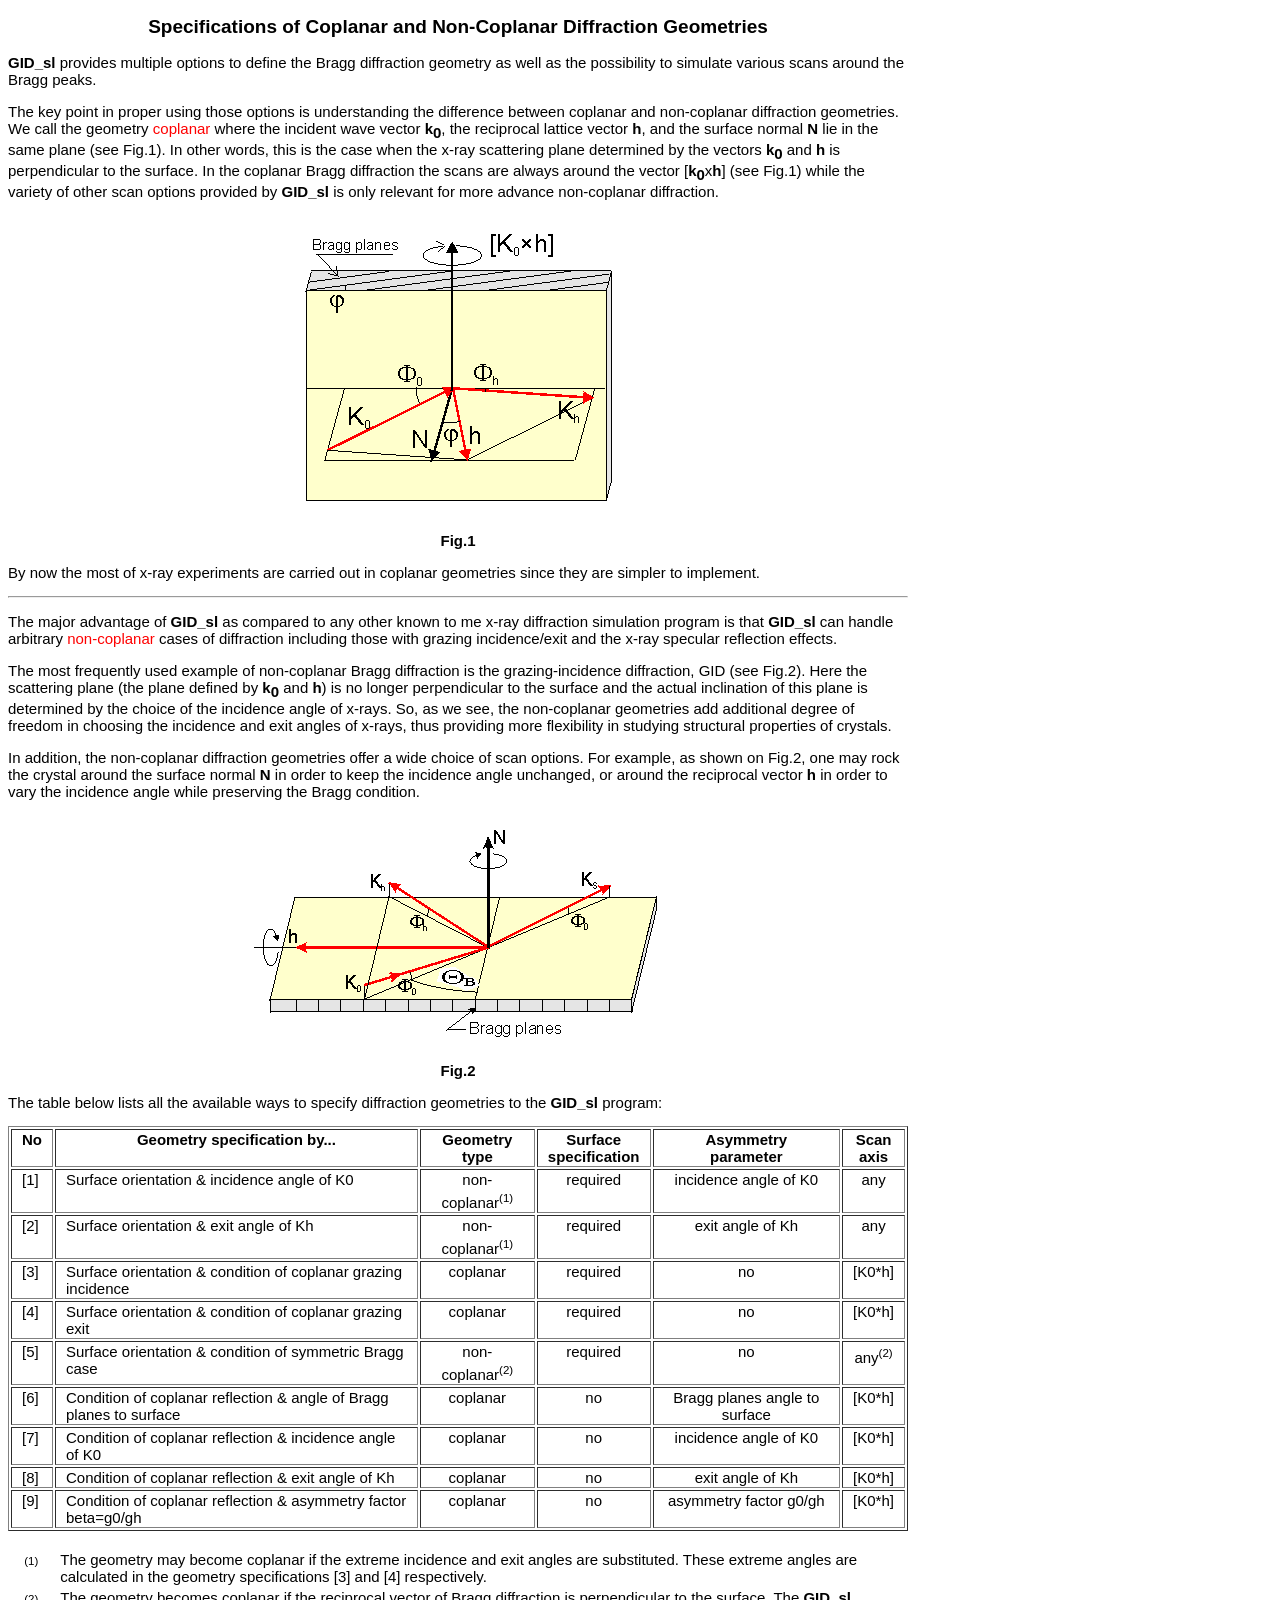
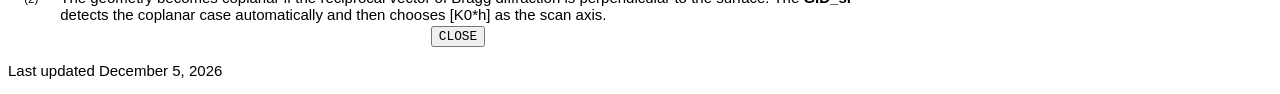
<file: x-server/docs/GID_help.html>
<!doctype html>
<html>
<head>
   <link rel="stylesheet" href="style.css">
   <meta http-equiv="content-type" content="text/html; charset=iso-8859-1">
   <meta name="viewport" content="width=device-width, initial-scale=1.0">
   <meta name="Author" content="Sergey Stepanov">
   <meta name="Description" content="This site provides WEB interfaces to software
    calculating x-ray scattering factors, x-ray dynamical diffraction and
    specular reflection from multilayers and x-ray scattering from interface
    roughness at grazing angles.">
   <meta name="keywords" content="X-ray diffraction, dynamical diffraction,
    X-ray reflection, X-ray scattering, crystal data, scattering factors,
    X-ray crystallography, X-ray material science, X-ray analysis,
    strained crystals, multilayers, roughness">
    <title>Coplanar and Non-coplanar diffraction geometries</title>
<script language="JavaScript" type="text/javascript">
<!-- hide
function closeIt() {close();}
// -->
</script>
</head>
<body onLoad="window.focus()" class="whitebkg">

<h2 style="text-align:center;">Specifications of Coplanar and Non-Coplanar Diffraction Geometries</h2>

<p><b>GID_sl</b> provides multiple options to define the Bragg diffraction geometry
as well as the possibility to simulate various scans around the Bragg peaks.</p>

<p>The key point in proper using those options is understanding the difference
between coplanar and non-coplanar diffraction geometries. We call the geometry
<span style="color:red;">coplanar</span> where the incident wave vector
<b>k<sub>0</sub></b>, the reciprocal lattice vector <b>h</b>, and the surface
normal <b>N</b> lie in the same plane (see Fig.1). In other words, this is the
case when the x-ray scattering plane determined by the vectors <b>k<sub>0</sub></b>
and <b>h</b> is perpendicular to the surface. In the coplanar Bragg diffraction
the scans are always around the vector [<b>k<sub>0</sub></b>x<b>h</b>] (see Fig.1)
while the variety of other scan options provided by <b>GID_sl</b> is only relevant
for more advance non-coplanar diffraction.</p>

<img src="images/bragg_coplanar.gif" style="display:block; margin:auto; max-width:min(339px,90%); height:auto;" border="0" alt="Fig.1"><br>
<div style="text-align:center;"><b>Fig.1</b></div>

<p>By now the most of x-ray experiments are carried out in coplanar geometries
since they are simpler to implement.</p>

<hr>

<p>The major advantage of <b>GID_sl</b> as compared to any other known to me x-ray
diffraction simulation program is that <b>GID_sl</b> can handle arbitrary
<span style="color:red;">non-coplanar</span> cases of diffraction including those
with grazing incidence/exit and the x-ray specular reflection effects.</p>

<p>The most frequently used example of non-coplanar Bragg diffraction is the
grazing-incidence diffraction, GID (see Fig.2). Here the scattering plane
(the plane defined by <b>k<sub>0</sub></b> and <b>h</b>) is no longer
perpendicular to the surface and the actual inclination of this plane is
determined by the choice of the incidence angle of x-rays. So, as we see, the
non-coplanar geometries add additional degree of freedom in choosing the
incidence and exit angles of x-rays, thus providing more flexibility in
studying structural properties of crystals.</p>

<p>In addition, the non-coplanar diffraction geometries offer a wide choice of
scan options. For example, as shown on Fig.2, one may rock the crystal around
the surface normal <b>N</b> in order to keep the incidence angle unchanged,
or around the reciprocal vector <b>h</b> in order to vary the incidence angle
while preserving the Bragg condition.</p>

<img src="images/bragg_non-coplanar.gif" style="display:block; margin:auto; max-width:min(430px,90%); height:auto;" border="0" alt="Fig.2"><br>
<div style="text-align:center;"><b>Fig.2</b></div>

<p>The table below lists all the available ways to specify diffraction geometries
to the <b>GID_sl</b> program:</p>

<table border>
<tr valign="top"><th> No  </th><th>Geometry specification by...                                           </th><th>Geometry<br>type                                        </th><th>Surface<br>specification                </th><th>Asymmetry<br>parameter                      </th><th>Scan<br>axis                                    </th></tr>
<tr valign="top"><td> [1] </td><td>Surface orientation &amp; incidence angle of K0                        </td><td style="text-align:center;">non-coplanar<sup><small>(1)</small></sup> </td><td style="text-align:center;">     required           </td><td style="text-align:center;">incidence angle of K0        </td><td style="text-align:center;"> any                             </td></tr>
<tr valign="top"><td> [2] </td><td>Surface orientation &amp; exit angle of Kh                             </td><td style="text-align:center;">non-coplanar<sup><small>(1)</small></sup> </td><td style="text-align:center;">     required           </td><td style="text-align:center;"> exit angle of Kh            </td><td style="text-align:center;"> any                             </td></tr>
<tr valign="top"><td> [3] </td><td>Surface orientation &amp; condition of coplanar grazing incidence      </td><td style="text-align:center;"> coplanar                                 </td><td style="text-align:center;">     required           </td><td style="text-align:center;">      no                     </td><td style="text-align:center;"> [K0*h]                          </td></tr>
<tr valign="top"><td> [4] </td><td>Surface orientation &amp; condition of coplanar grazing exit           </td><td style="text-align:center;"> coplanar                                 </td><td style="text-align:center;">     required           </td><td style="text-align:center;">      no                     </td><td style="text-align:center;"> [K0*h]                          </td></tr>
<tr valign="top"><td> [5] </td><td>Surface orientation &amp; condition of symmetric Bragg case            </td><td style="text-align:center;"> non-coplanar<sup><small>(2)</small></sup></td><td style="text-align:center;">     required           </td><td style="text-align:center;">      no                     </td><td style="text-align:center;"> any<sup><small>(2)</small></sup></td></tr>
<tr valign="top"><td> [6] </td><td>Condition of coplanar reflection &amp; angle of Bragg planes to surface</td><td style="text-align:center;"> coplanar                                 </td><td style="text-align:center;">       no               </td><td style="text-align:center;">Bragg planes angle to surface</td><td style="text-align:center;"> [K0*h]                          </td></tr>
<tr valign="top"><td> [7] </td><td>Condition of coplanar reflection &amp; incidence angle of K0           </td><td style="text-align:center;"> coplanar                                 </td><td style="text-align:center;">       no               </td><td style="text-align:center;">incidence angle of K0        </td><td style="text-align:center;"> [K0*h]                          </td></tr>
<tr valign="top"><td> [8] </td><td>Condition of coplanar reflection &amp; exit angle of Kh                </td><td style="text-align:center;"> coplanar                                 </td><td style="text-align:center;">       no               </td><td style="text-align:center;"> exit angle of Kh            </td><td style="text-align:center;"> [K0*h]                          </td></tr>
<tr valign="top"><td> [9] </td><td>Condition of coplanar reflection &amp; asymmetry factor beta=g0/gh     </td><td style="text-align:center;"> coplanar                                 </td><td style="text-align:center;">       no               </td><td style="text-align:center;">asymmetry factor g0/gh       </td><td style="text-align:center;"> [K0*h]                          </td></tr>
</table>

<br>

<table>
<tr valign="top">
<td>&nbsp;<sup><small>(1)</small></sup></td>
<td>The geometry may become coplanar if the extreme incidence and exit
angles are substituted. These extreme angles are calculated in the geometry
specifications [3] and [4] respectively.</td>
</tr>
<tr valign="top">
<td>&nbsp;<sup><small>(2)</small></sup></td>
<td>The geometry becomes coplanar if the reciprocal vector
of Bragg diffraction is perpendicular to the surface. The <b>GID_sl</b> detects the
coplanar case automatically and then chooses [K0*h] as the scan axis.</td>
</tr>
</table>

<div style="text-align:center;">
<form action="javascript:void(0)"><input type="button" value="CLOSE" onClick="closeIt()"></form>
</div>

<p>
<!-- This script inserts a 'Last updated Date Stamp' -->
<script language="javascript" type="text/javascript">
<!--
var MonthOfYearArray = ['January','February','March','April','May','June','July',
                        'August','September','October','November','December'];
var LastModifiedDate = new Date(document.lastModified);
var day       = LastModifiedDate.getDate();
var month     = LastModifiedDate.getMonth()+1;
var monthName = MonthOfYearArray[month-1];
var year      = LastModifiedDate.getYear();
if (year < 2000) {year += 1900;}
document.write('<span style="font-size:1em;">Last updated '+monthName+' '+day+', '+year+'</span><br>');
//-->
</script>
</p>
</body>
</html>
</file>
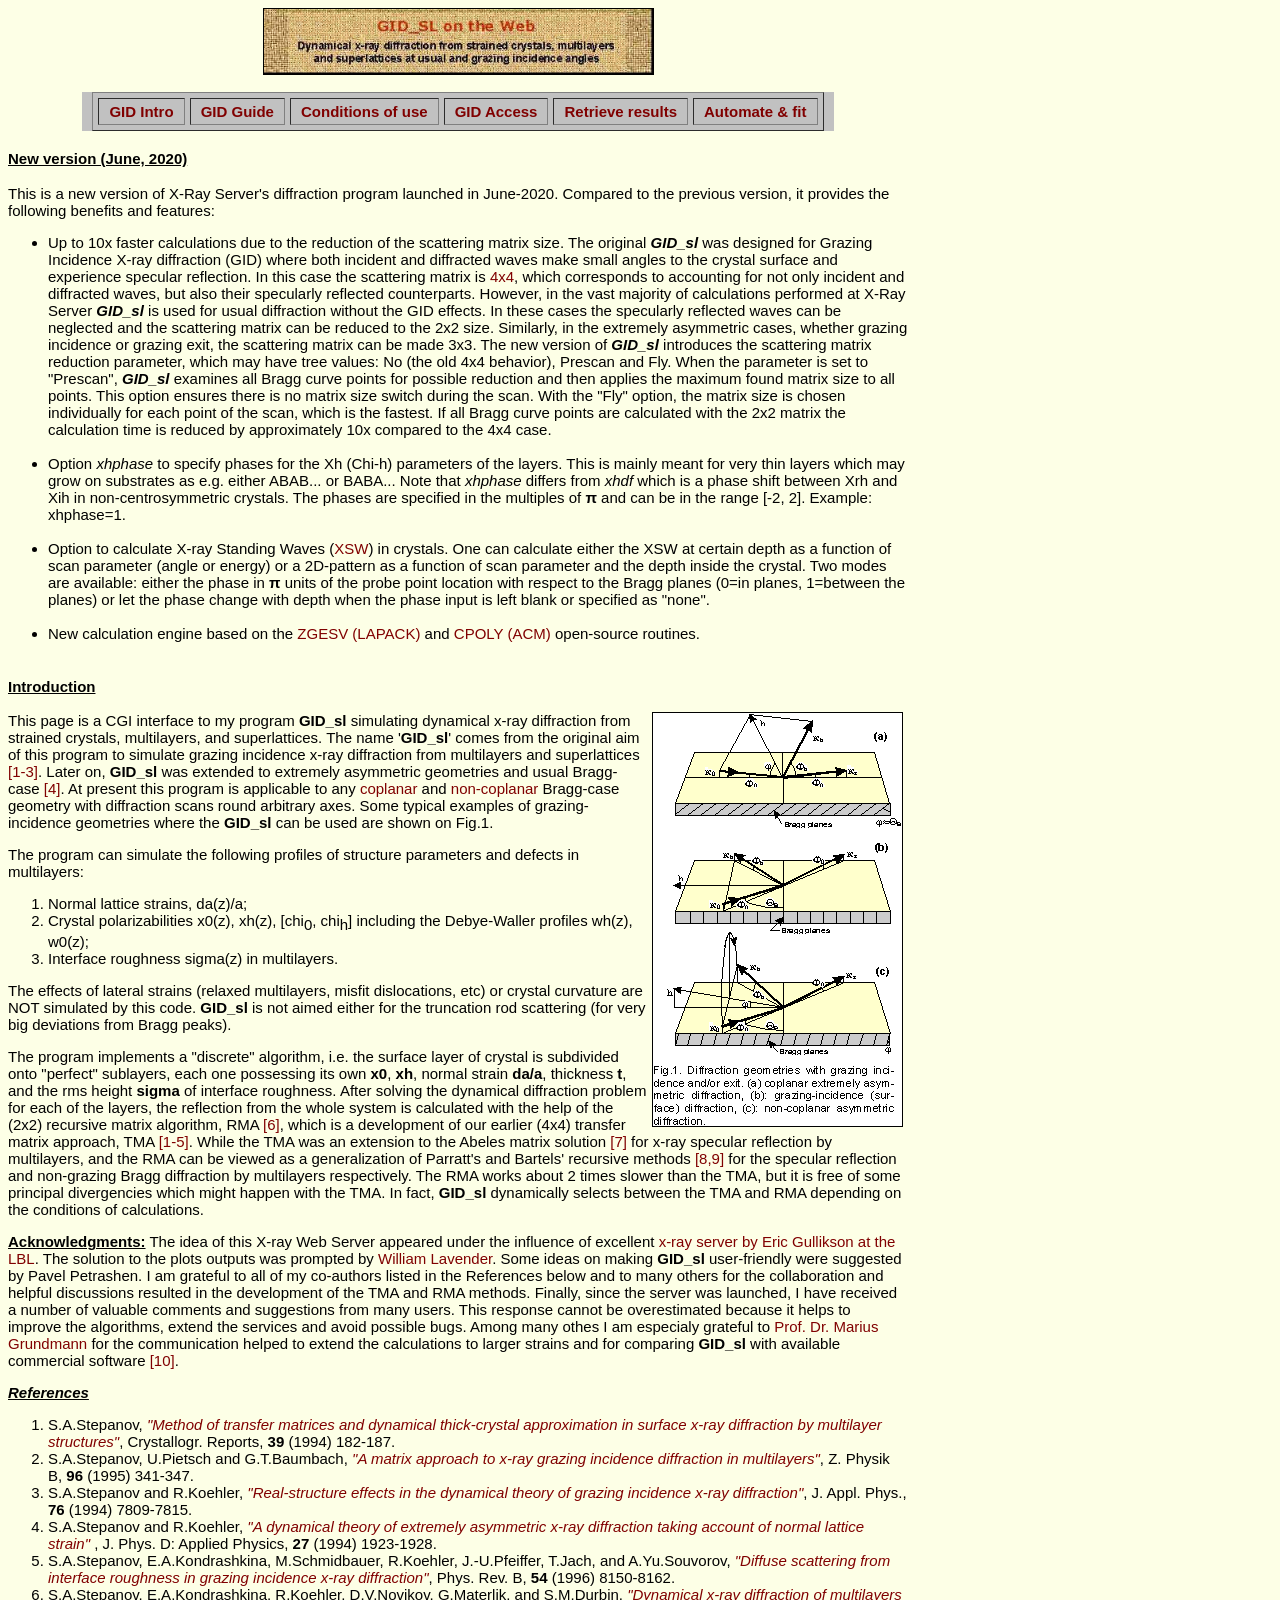
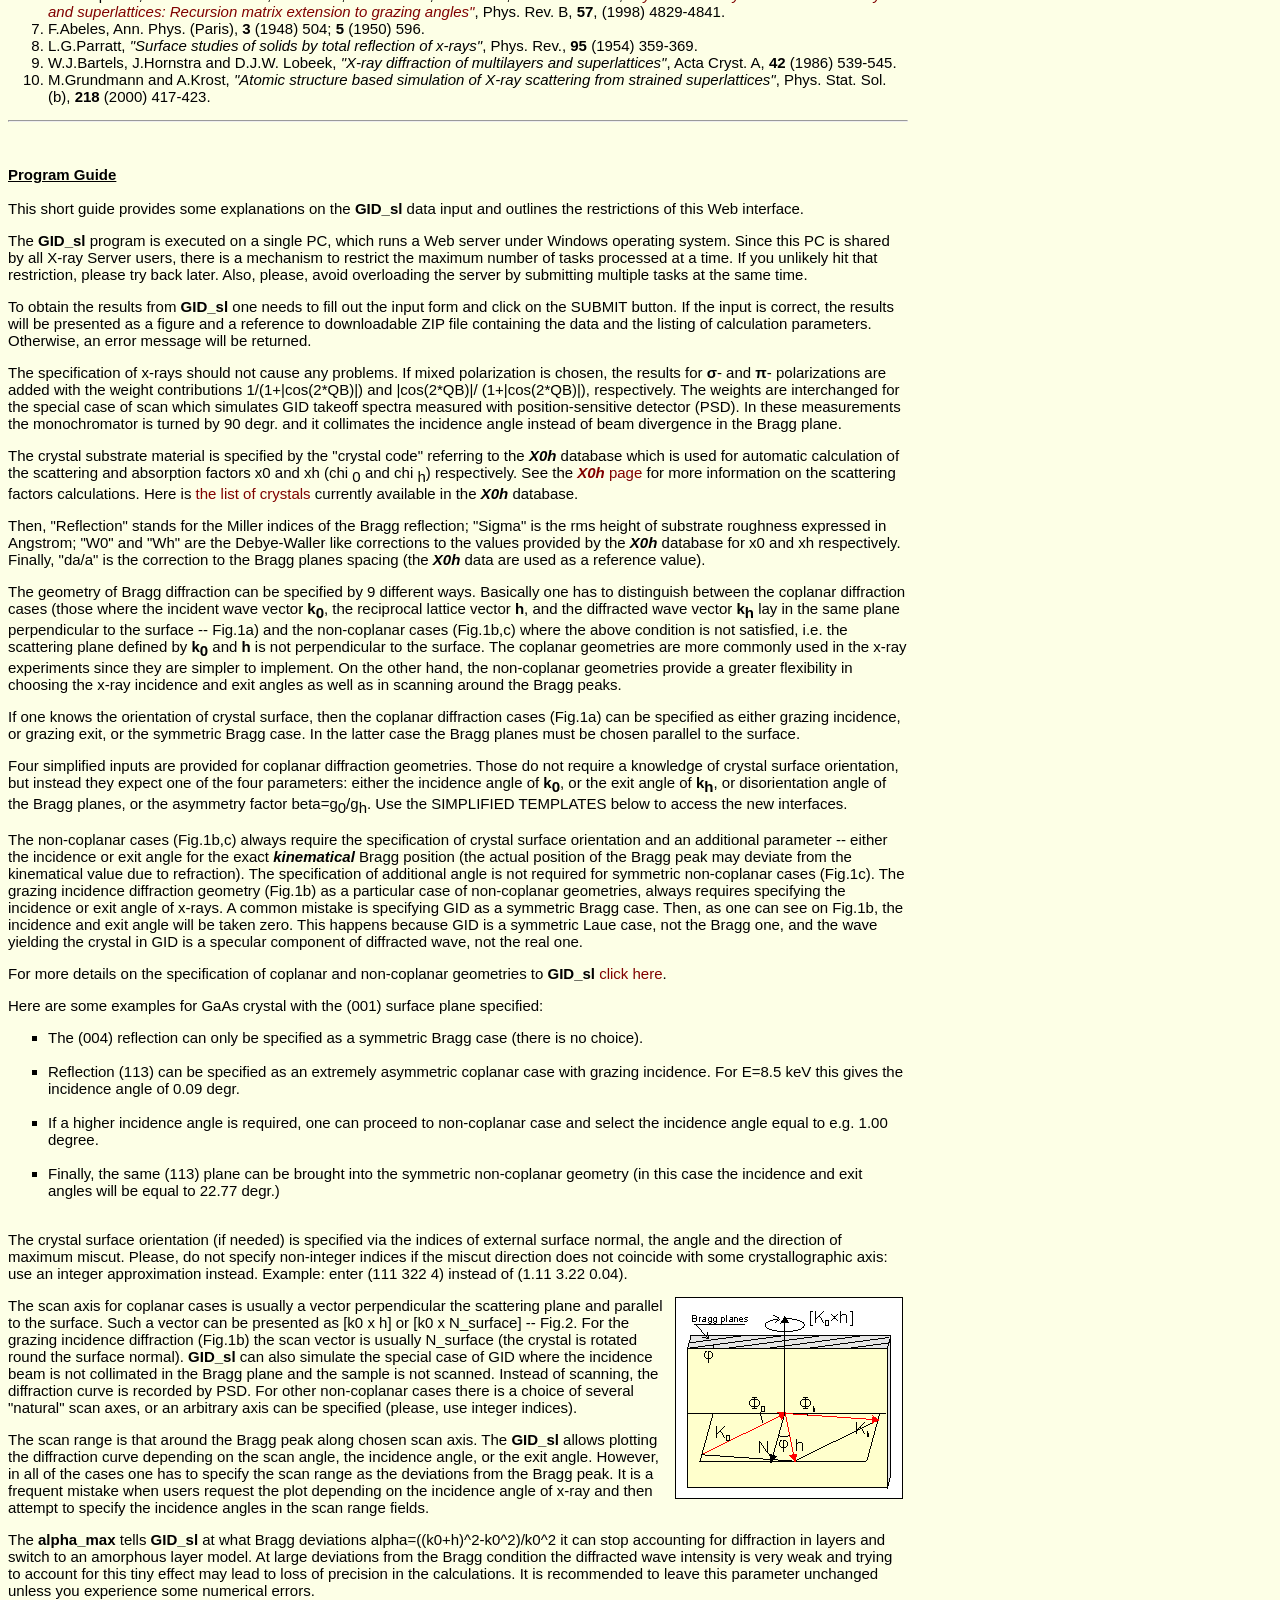
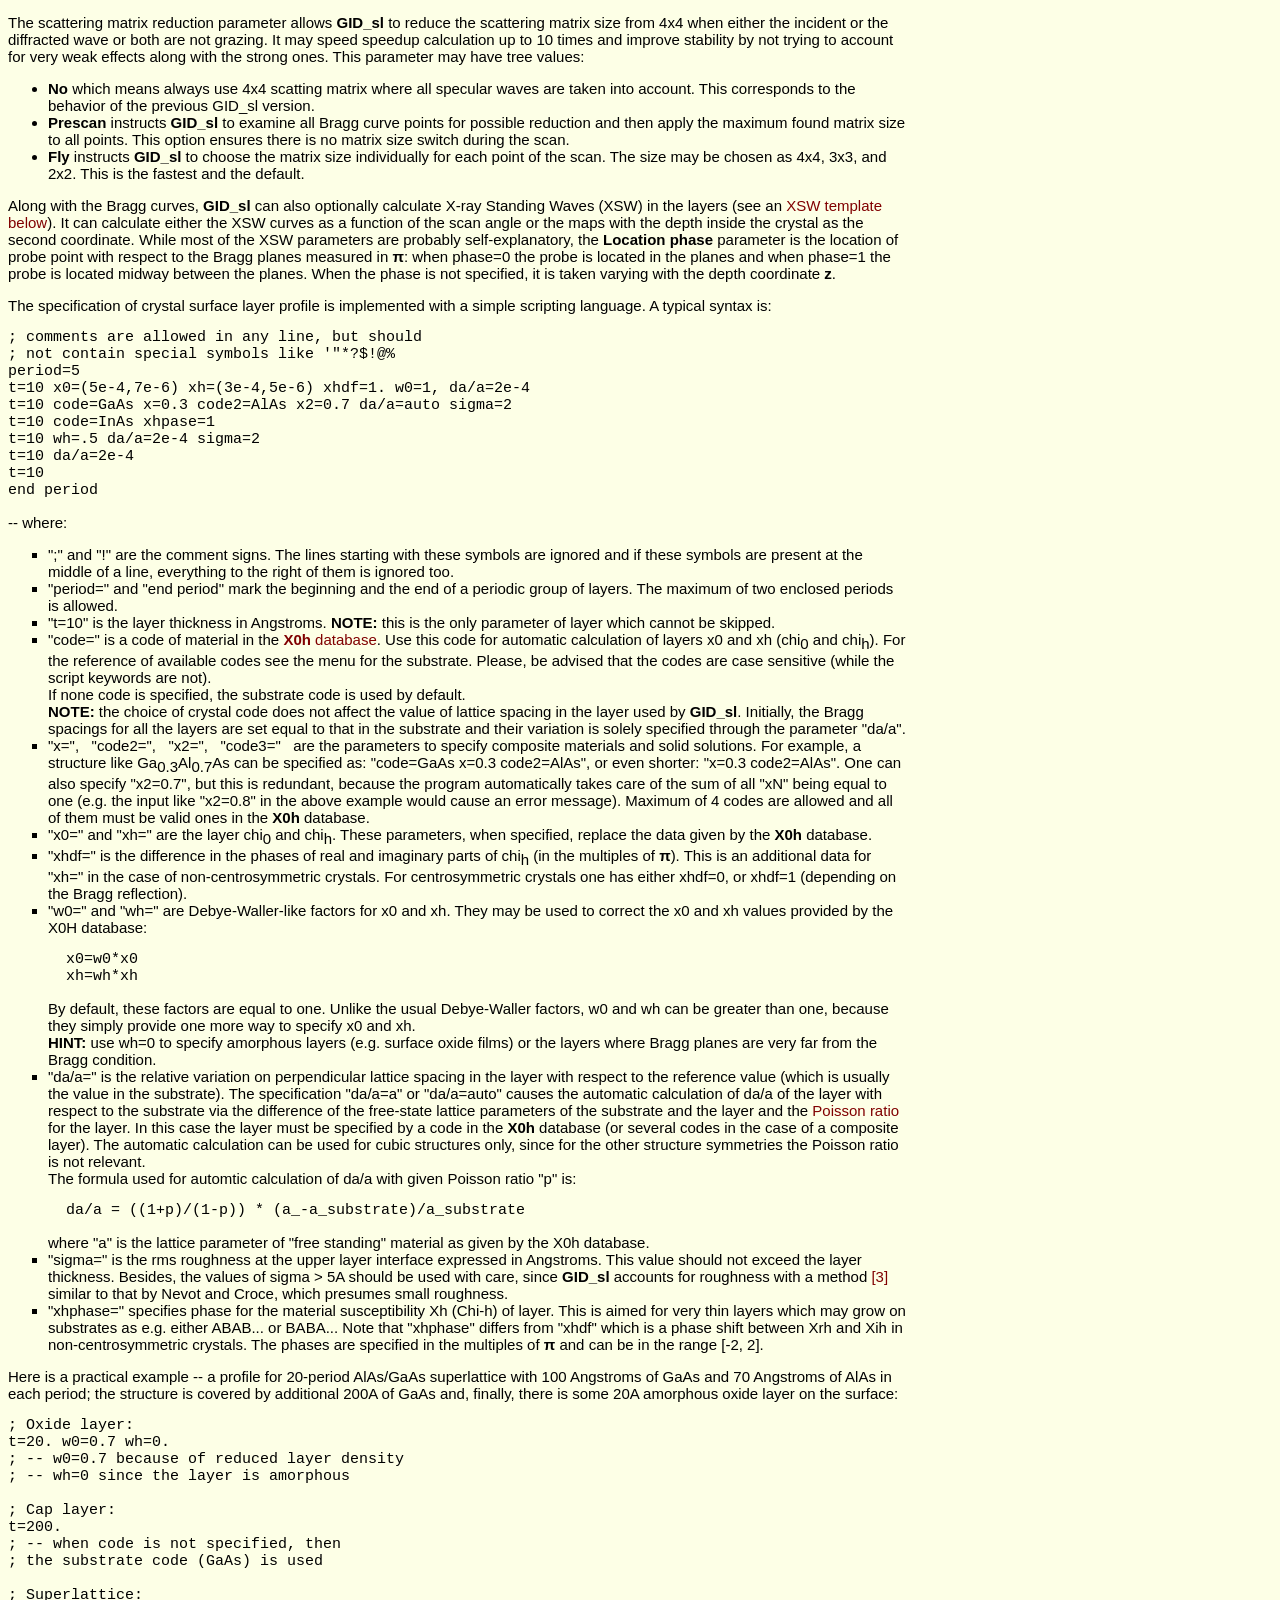
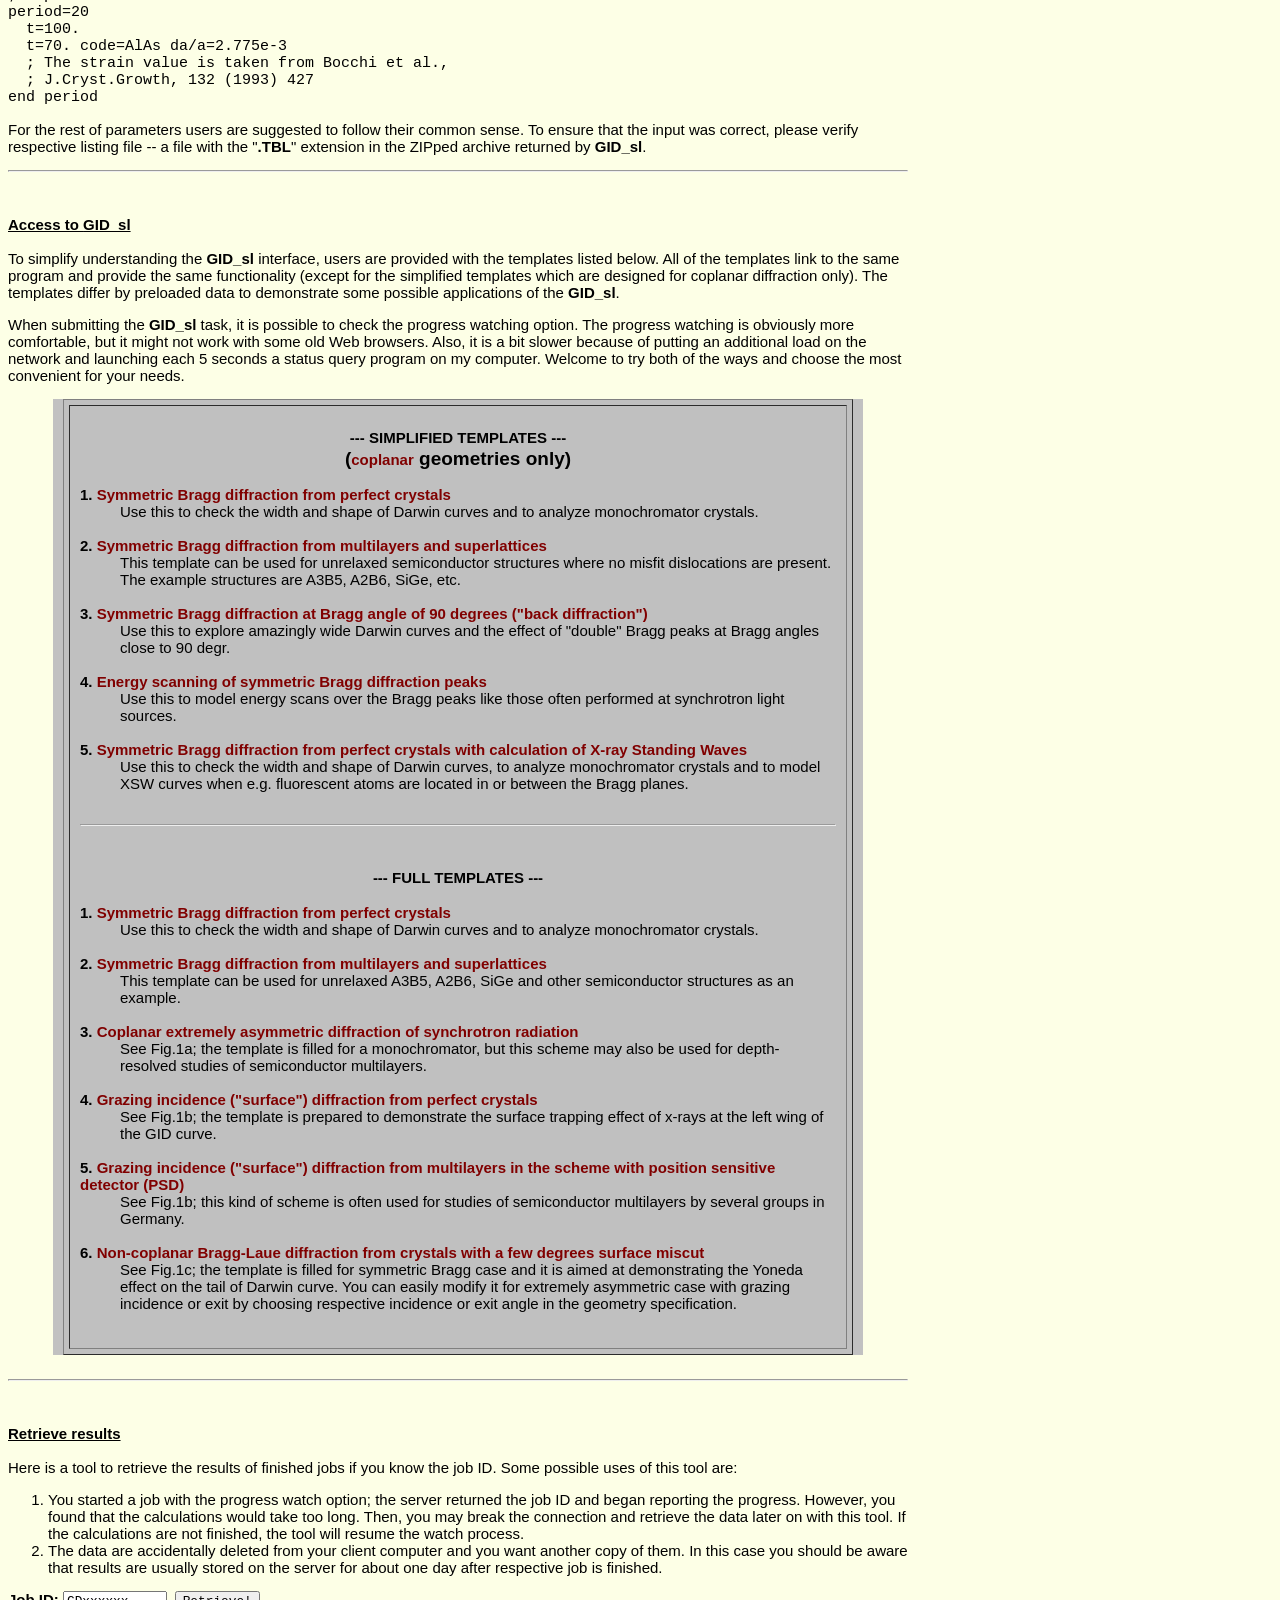
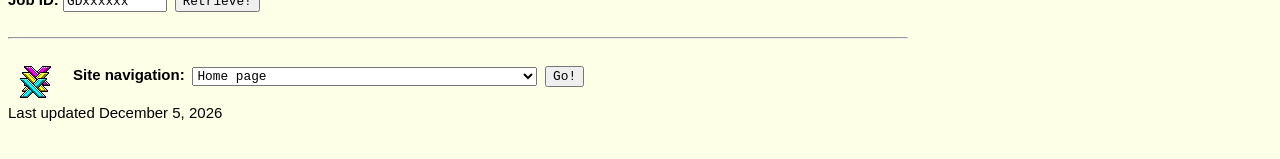
<file: x-server/docs/GID_sl.html>
<!doctype html>
<html>
<head>
   <link rel="stylesheet" href="style.css" type="text/css">
   <meta http-equiv="content-type" content="text/html; charset=iso-8859-1">
   <meta name="viewport" content="width=device-width, initial-scale=1.0">
   <meta name="Author" content="Sergey Stepanov">
   <meta name="Description" content="This page provides WEB interface to
    calculations of x-ray dynamical diffraction by strained crystals and multilayers.">
   <meta name="keywords" content="X-ray diffraction, Dynamical diffraction,
    X-ray crystallography, X-ray material science, X-ray analysis,
    Strained crystals, Multilayers, Roughness">
   <link rel="shortcut icon" href="favicon.ico" />
   <title>Dynamical x-ray diffraction from multilayers on the Web</title>
<script language="JavaScript" type="text/javascript">
<!-- hide
function LargeFloat(webpage, windowname, pagewidth, pageheight) {
  launch = window.open (webpage, windowname, 'width='+pagewidth+',height='+pageheight
         +',toolbar=0,location=0,directories=0,status=0,menubar=0,scrollbars=1,resizable=1');
}
// -->
</script>
</head>
<body>
<img src="images/gid_sl.jpg" border="1" style="display:block; margin:auto; max-width:389px; height:auto;" alt="GID_sl: Dynamical x-ray diffraction">
<br>
<table style="max-width:min(900px,90%); margin:auto;" cellspacing="0" cellpadding="0" border="0" bgcolor="#c1c1c1"><tr><td>
<table width="100%" cellspacing="5" cellpadding="4" border bgcolor="#c1c1c1"><tr>
<th><a href="#Intro">GID Intro</a></th>
<th><a href="#Guide">GID Guide</a></th>
<th><a href="javascript:void(0)" onClick="LargeFloat('License.html','License',600,600);">Conditions of use</a></th>
<th><a href="#GID_sl">GID Access</a></th>
<th><a href="#Retrieve">Retrieve results</a></th>
<th><a href="automation.html">Automate &amp; fit</a></th>
</tr></table>
</td></tr></table>

<!-- -----------------------------M7------------------------------------- -->
<h2><u>New version (June, 2020)</u></h2>

<p>This is a new version of X-Ray Server's diffraction program launched in
June-2020. Compared to the previous version, it provides the following 
benefits and features:</p>

<ul>
<li>Up to 10x faster calculations due to the reduction of the scattering
matrix size. The original <b><i>GID_sl</i></b> was designed for Grazing
Incidence X-ray diffraction (GID) where both incident and diffracted
waves make small angles to the crystal surface and experience specular
reflection. In this case the scattering matrix is <a href="pub/Stepanov_PRB_1998_02.pdf">4x4</a>,
which corresponds to accounting for not only incident and diffracted waves,
but also their specularly reflected counterparts. However, in the vast
majority of calculations performed at X-Ray Server <b><i>GID_sl</i></b>
is used for usual diffraction without the GID effects. In these cases the
specularly reflected waves can be neglected and the scattering matrix can
be reduced to the 2x2 size. Similarly, in the extremely asymmetric cases,
whether grazing incidence or grazing exit, the scattering matrix can be
made 3x3. The new version of <b><i>GID_sl</i></b> introduces the scattering
matrix reduction parameter, which may have tree values: No (the old 4x4
behavior), Prescan and Fly. When the parameter is set to "Prescan",
<b><i>GID_sl</i></b> examines all Bragg curve points for possible reduction
and then applies the maximum found matrix size to all points. This option
ensures there is no matrix size switch during the scan. With the "Fly"
option, the matrix size is chosen individually for each point of the scan,
which is the fastest. If all Bragg curve points are calculated with the
2x2 matrix the calculation time is reduced by approximately 10x compared
to the 4x4 case.<br>&nbsp;</li>

<li>Option <i>xhphase</i> to specify phases for the Xh (Chi-h) parameters
of the layers. This is mainly meant for very thin layers which may grow
on substrates as e.g. either ABAB... or BABA... Note that <i>xhphase</i>
differs from <i>xhdf</i> which is a phase shift between Xrh and Xih in
non-centrosymmetric crystals. The phases are specified in the multiples
of <b>&pi;</b> and can be in the range [-2, 2]. Example:
xhphase=1.<br>&nbsp;</li>

<li>Option to calculate X-ray Standing Waves (<a href="#XSW">XSW</a>)
in crystals. One can calculate either the XSW at certain depth as a
function of scan parameter (angle or energy) or a 2D-pattern as a
function of scan parameter and the depth inside the crystal. Two modes
are available: either the phase in <b>&pi;</b> units of the probe point
location with respect to the Bragg planes (0=in planes, 1=between the
planes) or let the phase change with depth when the phase input is left
blank or specified as "none".<br>&nbsp;</li>

<li>New calculation engine based on the
<a href="http://www.netlib.org/lapack/explore-html/d1/ddc/zgesv_8f.html" target="_blank">ZGESV (LAPACK)</a> and
<a href="https://dl.acm.org/doi/10.1145/361254.361262" target="_blank">CPOLY (ACM)</a>
open-source routines.<br>&nbsp;</li>
</ul>

<h2><a name="Intro"><u>Introduction</u></a></h2>
<a name="fig1"></a><img src="images/fig_gid.gif" style="max-width:min(249px,50%); height:auto; float:right;" hspace="5" vspace="0" border="1" alt="Fig.1">
<p>This page is a CGI interface to my program <b>GID_sl</b> simulating dynamical
x-ray diffraction from strained crystals, multilayers, and superlattices. The
name '<b>GID_sl</b>' comes from the original aim of this program to simulate
grazing incidence x-ray diffraction from multilayers and superlattices <a
href="#refs">[1-3]</a>. Later on, <b>GID_sl</b> was extended to extremely
asymmetric geometries and usual Bragg-case <a href="#refs">[4]</a>. At
present this program is applicable to any <a href="javascript:void(0)"
onClick="LargeFloat('/GID_help.html','CrystalHelp',700,250);">coplanar</a>
and <a href="javascript:void(0)"
onClick="LargeFloat('/GID_help.html','CrystalHelp',700,250);">non-coplanar</a>
Bragg-case geometry with diffraction scans round arbitrary axes. Some typical
examples of grazing-incidence geometries where the <b>GID_sl</b> can be used
are shown on Fig.1.</p>

<p>The program can simulate the following profiles of structure parameters and
defects in multilayers:</p>
<ol>
  <li>Normal lattice strains, da(z)/a;</li>
  <li>Crystal polarizabilities x0(z), xh(z),
      [chi<sub>0</sub>, chi<sub>h</sub>] including the Debye-Waller
      profiles wh(z), w0(z);</li>
  <li>Interface roughness sigma(z) in multilayers.</li>
</ol>

<p>The effects of lateral strains (relaxed multilayers, misfit dislocations,
etc) or crystal curvature are NOT simulated by this code. <b>GID_sl</b> is
not aimed either for the truncation rod scattering (for very big deviations
from Bragg peaks).</p>

<p>The program implements a &quot;discrete&quot; algorithm, i.e. the surface
layer of crystal is subdivided onto &quot;perfect&quot; sublayers, each one
possessing its own <b>x0</b>, <b>xh</b>, normal strain <b>da/a</b>, thickness
<b>t</b>, and the rms height <b>sigma</b> of interface roughness. After solving
the dynamical diffraction problem for each of the layers, the reflection from
the whole system is calculated with the help of the (2x2) recursive matrix
algorithm, RMA <a href="#refs">[6]</a>, which is a development of our earlier
(4x4) transfer matrix approach, TMA <a href="#refs">[1-5]</a>. While the TMA
was an extension to the Abeles matrix solution <a href="#refs">[7]</a> for
x-ray specular reflection by multilayers, and the RMA can be viewed as a
generalization of Parratt's and Bartels' recursive methods <a
href="#refs">[8,9]</a> for the specular reflection and non-grazing Bragg
diffraction by multilayers respectively. The RMA works about 2 times
slower than the TMA, but it is free of some principal divergencies which
might happen with the TMA. In fact, <b>GID_sl</b> dynamically selects between
the TMA and RMA depending on the conditions of calculations.</p>

<p><b><u>Acknowledgments:</u></b> The idea of this X-ray Web Server appeared under
the influence of excellent
<a href="http://henke.lbl.gov/optical_constants/">x-ray server by Eric
Gullikson at the LBL</a>. The solution to the plots outputs was
prompted by <a href="http://www.csrri.iit.edu/~lavender/">William Lavender</a>.
Some ideas on making  <b>GID_sl</b> user-friendly were suggested by Pavel Petrashen.
I am grateful to all of my co-authors listed in the References below and to many
others for the collaboration and helpful discussions resulted in the development
of the TMA and RMA methods. Finally, since the server was launched, I have received
a number of valuable comments and suggestions from many users. This response cannot
be overestimated because it helps to improve the algorithms, extend the services
and avoid possible bugs. Among many othes I am especialy grateful to
<a href="https://home.uni-leipzig.de/grundm/">Prof. Dr. Marius Grundmann</a>
for the communication helped to extend the calculations to larger strains and
for comparing <b>GID_sl</b> with available commercial software <a href="#refs">[10]</a>.</p>

<a name="refs"><b><i><u>References</u></i></b></a><br>

<ol>
<li> S.A.Stepanov,
<a href="pub/Stepanov_CR_1994_02.pdf"><i>&quot;Method
of transfer matrices and dynamical thick-crystal approximation in surface x-ray
diffraction by multilayer structures&quot;</i></a>, Crystallogr. Reports,
<b>39</b> (1994) 182-187.</li>

<li> S.A.Stepanov, U.Pietsch and G.T.Baumbach,
<a href="pub/Stepanov_ZPB_1995_02.pdf"><i>&quot;A matrix approach to x-ray grazing incidence
diffraction in multilayers&quot;</i></a>, Z. Physik B, <b>96</b> (1995)
341-347.</li>

<li> S.A.Stepanov and R.Koehler,
<a href="pub/Stepanov_JAP_1994_12.pdf"><i>&quot;Real-structure
effects in the dynamical theory of grazing incidence x-ray diffraction&quot;</i></a>,
J. Appl. Phys., <b>76</b> (1994) 7809-7815.</li>

<li> S.A.Stepanov and R.Koehler,
<a href="pub/Stepanov_JPD_1994_09.pdf"><i>&quot;A
dynamical theory of extremely asymmetric x-ray diffraction taking account of
normal lattice strain&quot; </i></a>, J. Phys. D: Applied Physics, <b>27</b>
(1994) 1923-1928.</li>

<li> S.A.Stepanov, E.A.Kondrashkina, M.Schmidbauer, R.Koehler, J.-U.Pfeiffer,
T.Jach, and A.Yu.Souvorov,
<a href="pub/Stepanov_PRB_1996_09.pdf"><i>&quot;Diffuse
scattering from interface roughness in grazing incidence x-ray diffraction&quot;</i></a>,
Phys. Rev. B, <b>54</b> (1996) 8150-8162.</li>

<li> S.A.Stepanov, E.A.Kondrashkina, R.Koehler, D.V.Novikov, G.Materlik, and S.M.Durbin,
<a href="pub/Stepanov_PRB_1998_02.pdf"><i>&quot;Dynamical
x-ray diffraction of multilayers and superlattices: Recursion matrix extension to
grazing angles&quot;</i></a>, Phys. Rev. B, <b>57</b>, (1998) 4829-4841.</li>

<li> F.Abeles, Ann. Phys. (Paris), <b>3</b> (1948) 504; <b>5</b> (1950) 596.</li>

<li> L.G.Parratt, <i>&quot;Surface studies of solids by total reflection of
x-rays&quot;</i>, Phys. Rev., <b>95</b> (1954) 359-369.</li>

<li> W.J.Bartels, J.Hornstra and D.J.W. Lobeek,
<i>&quot;X-ray diffraction of multilayers and superlattices&quot;</i>,
Acta Cryst. A, <b>42</b> (1986) 539-545.</li>

<li> M.Grundmann and A.Krost,
<i>&quot;Atomic structure based simulation of X-ray scattering from strained
superlattices&quot;</i>, Phys. Stat. Sol. (b), <b>218</b> (2000) 417-423.</li>

</ol>

<hr><br>

<h2><a name="Guide"><u>Program Guide</u></a></h2>

<p>This short guide provides some explanations on the <b>GID_sl</b>
data input and outlines the restrictions of this Web interface.</p>

<p>The <b>GID_sl</b> program is executed on a single PC, which runs a Web server
under Windows operating system. Since this PC is shared by all X-ray Server users,
there is a mechanism to restrict the maximum number of tasks processed at a time.
If you unlikely hit that restriction, please try back later. Also, please,
avoid overloading the server by submitting multiple tasks at the same time.</p>

<p>To obtain the results from <b>GID_sl</b> one needs to fill out the input form
and click on the SUBMIT button. If the input is correct, the results will be
presented as a figure and a reference to downloadable ZIP file containing the
data and the listing of calculation parameters. Otherwise, an error message
will be returned.</p>

<p>The specification of x-rays should not cause any problems. If mixed
polarization is chosen, the results for <b>&sigma;</b>- and <b>&pi;</b>- polarizations are
added with the weight contributions 1/(1+|cos(2*QB)|) and |cos(2*QB)|/
(1+|cos(2*QB)|), respectively. The weights are interchanged for the special
case of scan which simulates GID takeoff spectra measured with
position-sensitive detector (PSD). In these measurements the monochromator is
turned by 90 degr. and it collimates the incidence angle instead of beam
divergence in the Bragg plane.</p>

<p>The crystal substrate material is specified by the &quot;crystal code&quot;
referring to the <b><i>X0h</i></b> database which is used for automatic
calculation of the scattering and absorption factors x0 and xh (chi<sub> 0</sub>
and chi<sub> h</sub>) respectively. See the <a href="x0h.html"><b><i>X0h</i></b>
page</a> for more information on the scattering factors calculations. Here is
<a href="javascript:void(0)" onClick="LargeFloat('/cgi/www_dbli.pl?x0hdb=crystals','CrystalHelp',700,250);">the
list of crystals</a> currently available in the <b><i>X0h</i></b> database.
</p>

<p>Then, &quot;Reflection&quot; stands for the Miller indices of the Bragg
reflection; &quot;Sigma&quot; is the rms height of substrate roughness
expressed in Angstrom; &quot;W0&quot; and &quot;Wh&quot; are the Debye-Waller
like corrections to the values provided by the <b><i>X0h</i></b> database for
x0 and xh respectively. Finally, &quot;da/a&quot; is the correction to the
Bragg planes spacing (the <b><i>X0h</i></b> data are used as a reference
value).
</p>

<p>The geometry of Bragg diffraction can be specified by 9 different ways.
Basically one has to distinguish between the coplanar diffraction cases
(those where the incident wave vector <b>k<sub>0</sub></b>, the reciprocal
lattice vector <b>h</b>, and the diffracted wave vector <b>k<sub>h</sub></b>
lay in the same plane perpendicular to the surface -- Fig.1a) and the
non-coplanar cases (Fig.1b,c) where the above condition is not satisfied,
i.e. the scattering plane defined by <b>k<sub>0</sub></b> and <b>h</b> is
not perpendicular to the surface. The coplanar geometries are more commonly
used in the x-ray experiments since they are simpler to implement. On the
other hand, the non-coplanar geometries provide a greater flexibility in
choosing the x-ray incidence and exit angles as well as in scanning around
the Bragg peaks.</p>

<p>If one knows the orientation of crystal surface, then the coplanar diffraction
cases (Fig.1a) can be specified as either grazing incidence, or grazing exit,
or the symmetric Bragg case. In the latter case the Bragg planes must be
chosen parallel to the surface.
</p>

<p>Four simplified inputs are provided for coplanar diffraction geometries.
Those do not require a knowledge of crystal surface orientation, but instead
they expect one of the four parameters: either the incidence angle of
<b>k<sub>0</sub></b>, or the exit angle of <b>k<sub>h</sub></b>, or
disorientation angle of the Bragg planes, or the asymmetry factor
beta=g<sub>0</sub>/g<sub>h</sub>. Use the SIMPLIFIED TEMPLATES below to
access the new interfaces.</p>

<p>The non-coplanar cases (Fig.1b,c) always require the specification of crystal
surface orientation and an additional parameter -- either the incidence or
exit angle for the exact <b><i>kinematical</i></b> Bragg position (the actual
position of the Bragg peak may deviate from the kinematical value due to
refraction). The specification of additional angle is not required for
symmetric non-coplanar cases (Fig.1c). The grazing incidence diffraction
geometry (Fig.1b) as a particular case of non-coplanar geometries, always
requires specifying the incidence or exit angle of x-rays. A common mistake
is specifying GID as a symmetric Bragg case. Then, as one can see on Fig.1b,
the incidence and exit angle will be taken zero. This happens because GID is
a symmetric Laue case, not the Bragg one, and the wave yielding the crystal
in GID is a specular component of diffracted wave, not the real one.</p>

<p>For more details on the specification of coplanar and non-coplanar
geometries to <b>GID_sl</b> <a href="javascript:void(0)"
onClick="LargeFloat('/GID_help.html','CrystalHelp',700,250);">click here</a>.</p>

<p>Here are some examples for GaAs crystal with the (001) surface plane specified:</p>
<ul>
<li type="square">The (004) reflection can only be specified as a symmetric Bragg
    case (there is no choice).<br>&nbsp;</li>
<li type="square">Reflection (113) can be specified as an extremely asymmetric
    coplanar case with grazing incidence. For E=8.5 keV this gives the
    incidence angle of 0.09 degr.<br>&nbsp;</li>
<li type="square">If a higher incidence angle is required, one can proceed to
    non-coplanar case and select the incidence angle equal to e.g. 1.00 degree.<br>&nbsp;</li>
<li type="square">Finally, the same (113) plane can be brought into the symmetric
    non-coplanar geometry (in this case the incidence and exit angles will be
    equal to 22.77 degr.)<br>&nbsp;</li>
</ul>

<p>The crystal surface orientation (if needed) is specified via the indices of
external surface normal, the angle and the direction of maximum miscut.
Please, do not specify non-integer indices if the miscut direction does not
coincide with some crystallographic axis: use an integer approximation
instead. Example: enter (111 322 4) instead of (1.11 3.22 0.04).</p>

<p><img src="images/bragg_coplanar_small.gif" style="max-width:min(226px,50%); height:auto; float:right;" hspace="5" vspace="0" border="1" alt="Fig.2">
The scan axis for coplanar cases is usually a vector perpendicular the
scattering plane and parallel to the surface. Such a vector can be presented
as [k0 x h] or [k0 x N_surface] -- Fig.2.  For the grazing incidence
diffraction (Fig.1b) the scan vector is usually N_surface (the crystal is
rotated round the surface normal). <b>GID_sl</b> can also simulate the
special case of GID where the incidence beam is not collimated in the Bragg
plane and the sample is not scanned. Instead of scanning, the diffraction
curve is recorded by PSD. For other non-coplanar cases there is a choice of
several "natural" scan axes, or an arbitrary axis can be specified (please,
use integer indices).</p>

<p>The scan range is that around the Bragg peak along chosen scan axis. The
<b>GID_sl</b> allows plotting the diffraction curve depending on the scan
angle, the incidence angle, or the exit angle. However, in all of the cases
one has to specify the scan range as the deviations from the Bragg peak. It
is a frequent mistake when users request the plot depending on the incidence
angle of x-ray and then attempt to specify the incidence angles in the scan
range fields. </p>

<p>The <b>alpha_max</b> tells <b>GID_sl</b> at what Bragg deviations
alpha=((k0+h)^2-k0^2)/k0^2 it can stop accounting for diffraction in
layers and switch to an amorphous layer model. At large deviations
from the Bragg condition the diffracted wave intensity is very weak
and trying to account for this tiny effect may lead to loss of
precision in the calculations. It is recommended to leave this
parameter unchanged unless you experience some numerical errors.</p>

<p>The scattering matrix reduction parameter allows <b>GID_sl</b> to
reduce the scattering matrix size from 4x4 when either the incident
or the diffracted wave or both are not grazing. It may speed speedup
calculation up to 10 times and improve stability by not trying to account
for very weak effects along with the strong ones. This parameter may
have tree values:</p>

<ul>
<li><b>No</b> which means always use 4x4 scatting matrix where all
specular waves are taken into account. This corresponds to the
behavior of the previous GID_sl version.</li>

<li><b>Prescan</b> instructs <b>GID_sl</b> to examine all Bragg
curve points for possible reduction and then apply the maximum found
matrix size to all points. This option ensures there is no matrix size
switch during the scan.</li>

<li><b>Fly</b> instructs <b>GID_sl</b> to choose the matrix size individually
for each point of the scan. The size may be chosen as 4x4, 3x3, and 2x2.
This is the fastest and the default.</li>
</ul>

<p>Along with the Bragg curves, <b>GID_sl</b> can also optionally calculate
X-ray Standing Waves (XSW) in the layers (see an <a href="#XSW">XSW
template below</a>). It can calculate either the XSW curves as a function
of the scan angle or the maps with the depth inside the crystal as the
second coordinate. While most of the XSW parameters are probably
self-explanatory, the <b>Location phase</b> parameter is the location of
probe point with respect to the Bragg planes measured in <b>&pi;</b>:
when phase=0 the probe is located in the planes and when phase=1 the
probe is located midway between the planes. When the phase is not
specified, it is taken varying with the depth coordinate <b>z</b>.</p>

<p>The specification of crystal surface layer profile is implemented with
a simple scripting language. A typical syntax is: </p>
<pre>
; comments are allowed in any line, but should
; not contain special symbols like '"*?$!@%
period=5
t=10 x0=(5e-4,7e-6) xh=(3e-4,5e-6) xhdf=1. w0=1, da/a=2e-4
t=10 code=GaAs x=0.3 code2=AlAs x2=0.7 da/a=auto sigma=2
t=10 code=InAs xhpase=1
t=10 wh=.5 da/a=2e-4 sigma=2
t=10 da/a=2e-4
t=10
end period
</pre>

<p>-- where:</p>
<ul>
<li type="square"> &quot;;&quot; and &quot;!&quot; are the comment signs. The
lines starting with these symbols are ignored and if these symbols are
present at the middle of a line, everything to the right of them is ignored
too.</li>

<li type="square"> &quot;period=&quot; and &quot;end period&quot; mark the
beginning and the end of a periodic group of layers. The maximum of two
enclosed periods is allowed.</li>

<li type="square"> &quot;t=10&quot; is the layer thickness in Angstroms.
<b>NOTE:</b> this is the only parameter of layer which cannot be skipped.</li>

<li type="square"> &quot;code=&quot; is a code of material in the
<a href="x0h.html"><b>X0h</b> database</a>. Use this code for automatic
calculation of layers x0 and xh (chi<sub>0</sub> and chi<sub>h</sub>). For
the reference of available codes see the menu for the substrate. Please, be
advised that the codes are case sensitive (while the script keywords are
not).<br>
If none code is specified, the substrate code is used by default.<br>
<b>NOTE:</b> the choice of crystal code does not affect the value of lattice
spacing in the layer used by <b>GID_sl</b>. Initially, the Bragg spacings for
all the layers are set equal to that in the substrate and their variation is
solely specified through the parameter &quot;da/a&quot;.</li>

<li type="square"> &quot;x=&quot;,&nbsp;&nbsp;  &quot;code2=&quot;, &nbsp;
&quot;x2=&quot;, &nbsp; &quot;code3=&quot; &nbsp; are the parameters to
specify composite materials and solid solutions. For example, a structure
like Ga<sub>0.3</sub>Al<sub>0.7</sub>As can be specified as: &quot;code=GaAs
x=0.3 code2=AlAs&quot;, or even shorter: &quot;x=0.3 code2=AlAs&quot;. One can
also specify &quot;x2=0.7&quot;, but this is redundant, because the program
automatically takes care of the sum of all &quot;xN&quot; being equal to one
(e.g. the input like &quot;x2=0.8&quot; in the above example would cause an
error message). Maximum of 4 codes are allowed and all of them must be valid
ones in the <b>X0h</b> database.</li>

<li type="square"> &quot;x0=&quot; and &quot;xh=&quot;  are the layer
chi<sub>0</sub> and chi<sub>h</sub>. These parameters, when specified,
replace the data given by the <b>X0h</b> database.</li>

<li type="square"> &quot;xhdf=&quot; is the difference in the phases of real
and imaginary parts of chi<sub>h</sub> (in the multiples of <b>&pi;</b>).
This is an additional data for &quot;xh=&quot; in the case of non-centrosymmetric
crystals. For centrosymmetric crystals one has either xhdf=0, or xhdf=1
(depending on the Bragg reflection).</li>

<li type="square"> &quot;w0=&quot; and &quot;wh=&quot; are Debye-Waller-like
factors for x0 and xh. They may be used to correct the x0 and xh values
provided by the X0H database:
<pre>
  x0=w0*x0
  xh=wh*xh
</pre>
By default, these factors are equal to one. Unlike the usual Debye-Waller
factors, w0 and wh can be greater than one, because they simply provide one
more way to specify x0 and xh.<br>
<b>HINT:</b> use wh=0 to specify amorphous layers (e.g. surface oxide films)
or the layers where Bragg planes are very far from the Bragg condition.</li>

<li type="square"> &quot;da/a=&quot; is the relative variation on perpendicular
lattice spacing in the layer with respect to the reference value (which is
usually the value in the substrate). The specification &quot;da/a=a&quot; or
&quot;da/a=auto&quot; causes the automatic calculation of da/a of the layer
with respect to the substrate via the difference of the free-state lattice
parameters of the substrate and the layer and the
<a href="https://en.wikipedia.org/wiki/Poisson%27s_ratio">Poisson ratio</a>
for the layer. In this case the layer must be specified by a code in the
<b>X0h</b> database (or several codes in the case of a composite layer). The
automatic calculation can be used for cubic structures only, since for the
other structure symmetries the Poisson ratio is not relevant.<br>
The formula used for automtic calculation of da/a with given Poisson ratio
"p" is:
<pre>
  da/a = ((1+p)/(1-p)) * (a_-a_substrate)/a_substrate
</pre>
where "a" is the lattice parameter of "free standing" material as given
by the X0h database.</li>

<li type="square"> &quot;sigma=&quot; is the rms roughness at the upper layer
interface expressed in Angstroms. This value should not exceed the layer
thickness. Besides, the values of sigma &gt; 5A should be used with care,
since <b>GID_sl</b> accounts for roughness with a method <a href="#refs">[3]</a>
similar to that by Nevot and Croce, which presumes small roughness.</li>


<li type="square"> &quot;xhphase=&quot; specifies phase for the material
susceptibility Xh (Chi-h) of layer. This is aimed for very thin layers
which may grow on substrates as e.g. either ABAB... or BABA... Note that
&quot;xhphase&quot; differs from &quot;xhdf&quot; which is a phase shift
between Xrh and Xih in non-centrosymmetric crystals. The phases are
specified in the multiples of <b>&pi;</b> and can be in the range [-2, 2].</li>

</ul>

<p>Here is a practical example -- a profile for 20-period AlAs/GaAs superlattice
with 100 Angstroms of GaAs and 70 Angstroms of AlAs in each period; the structure
is covered by additional 200A of GaAs and, finally, there is some 20A amorphous
oxide layer on the surface:</p>

<pre>
; Oxide layer:
t=20. w0=0.7 wh=0.
; -- w0=0.7 because of reduced layer density
; -- wh=0 since the layer is amorphous

; Cap layer:
t=200.
; -- when code is not specified, then
; the substrate code (GaAs) is used

; Superlattice:
period=20
  t=100.
  t=70. code=AlAs da/a=2.775e-3
  ; The strain value is taken from Bocchi et al.,
  ; J.Cryst.Growth, 132 (1993) 427
end period
</pre>

<p>For the rest of parameters users are suggested to follow their common sense.
To ensure that the input was correct, please verify respective listing file
-- a file with the &quot;<b>.TBL</b>&quot; extension in the ZIPped archive
returned by <b>GID_sl</b>. </p>

<hr><br>
<h2><a name="GID_sl"><u>Access to <b>GID_sl</b></u></a></h2>

<p>To simplify understanding the <b>GID_sl</b> interface, users are provided with
the templates listed below. All of the templates link to the same program and
provide the same functionality (except for the simplified templates which are
designed for coplanar diffraction only). The templates differ by preloaded data
to demonstrate some possible applications of the <b>GID_sl</b>.</p>

<p>When submitting the <b>GID_sl</b> task, it is possible to check the progress
watching option. The progress watching is obviously more comfortable, but it
might not work with some old Web browsers. Also, it is a bit slower because
of putting an additional load on the network and launching each 5 seconds a
status query program on my computer. Welcome to try both of the ways and
choose the most convenient for your needs.</p>


<!-- -------------------M7-POST-TEMPLATES-------------------------------- -->
<table style="max-width:min(900px,90%); margin:auto;" cellspacing="0" cellpadding="0" bgcolor="#c1c1c1" border="0"><tr><td>
<table width="100%" cellspacing="5" cellpadding="4" bgcolor="silver"  border><tr><td>

<div style="text-align:center;"><h2>
<b>--- SIMPLIFIED TEMPLATES ---</b><br>
(<a href="javascript:void(0)" onClick="LargeFloat('/GID_help.html','CrystalHelp',700,250);">coplanar</a> geometries only)
</h2></div>

<dl>
<dt><b> 1. <a href="/cgi/www_form.pl?template=GID_sl_sym_simplified_m7.htm&method=post">Symmetric
Bragg diffraction from perfect crystals</a></b>
<dd>Use this to check the width and shape of Darwin curves and to analyze
monochromator crystals.<br>&nbsp;</dd>

<dt><b> 2. <a href="/cgi/www_form.pl?template=GID_sl_multilay_simplified_m7.htm&method=post">Symmetric
Bragg diffraction from multilayers and superlattices</a></b>
<dd>This template can be used for unrelaxed semiconductor structures where no
misfit dislocations are present. The example structures are  A3B5, A2B6, SiGe,
etc.<br>&nbsp;</dd>

<dt><b> 3. <a href="/cgi/www_form.pl?template=GID_sl_90_simplified_m7.htm&method=post">Symmetric
Bragg diffraction at Bragg angle of 90 degrees (&quot;back diffraction&quot;)</a></b>
<dd>Use this to explore amazingly wide Darwin curves and the effect of &quot;double&quot;
Bragg peaks at Bragg angles close to 90 degr.<br>&nbsp;</dd>

<dt><b> 4. <a href="/cgi/www_form.pl?template=GID_sl_enscan_simplified_m7.htm&method=post">Energy
scanning of symmetric Bragg diffraction peaks</a></b>
<dd>Use this to model energy scans over the Bragg peaks like those often performed
at synchrotron light sources.<br>&nbsp;</dd>

<dt><b> <a name="XSW">5.</a> <a href="/cgi/www_form.pl?template=GID_sl_xsw_simplified_m7.htm&method=post">Symmetric
Bragg diffraction from perfect crystals with calculation of X-ray Standing Waves</a></b>
<dd>Use this to check the width and shape of Darwin curves, to analyze
monochromator crystals and to model XSW curves when e.g. fluorescent atoms are located in or
between the Bragg planes.<br>&nbsp;</dd>
</dl>

<hr><br>

<div style="text-align:center;"><h2>
<b>--- FULL TEMPLATES ---</b>
</h2></div>
<dl>
<dt><b> 1. <a href="/cgi/www_form.pl?template=GID_sl_sym_m7.htm&method=post">Symmetric
Bragg diffraction from perfect crystals</a></b>
<dd>Use this to check the width and shape of Darwin curves and to analyze
monochromator crystals.<br>&nbsp;</dd>

<dt><b> 2. <a href="/cgi/www_form.pl?template=GID_sl_multilay_m7.htm&method=post">Symmetric
Bragg diffraction from multilayers and superlattices</a></b>
<dd>This template can be used for unrelaxed A3B5, A2B6, SiGe and other
semiconductor structures as an example.<br>&nbsp;</dd>

<dt><b> 3. <a href="/cgi/www_form.pl?template=GID_sl_EADi_m7.htm&method=post">Coplanar
extremely asymmetric diffraction of synchrotron radiation</a></b>
<dd>See Fig.1a; the template is filled for a monochromator, but this scheme may
also be used for depth-resolved studies of semiconductor multilayers.<br>&nbsp;</dd>

<dt><b> 4. <a href="/cgi/www_form.pl?template=GID_sl_GID_m7.htm&method=post">Grazing
incidence (&quot;surface&quot;) diffraction from perfect crystals</a></b>
<dd>See Fig.1b; the template is prepared to demonstrate the surface trapping
effect of x-rays at the left wing of the GID curve.<br>&nbsp;</dd>

<dt><b> 5. <a href="/cgi/www_form.pl?template=GID_sl_GIDexit_m7.htm&method=post">Grazing
incidence (&quot;surface&quot;) diffraction from multilayers in the scheme
with position sensitive detector (PSD)</a></b>
<dd>See Fig.1b; this kind of scheme is often used for studies of semiconductor
multilayers by several groups in Germany.<br>&nbsp;</dd>

<dt><b> 6. <a href="/cgi/www_form.pl?template=GID_sl_BRL_m7.htm&method=post">Non-coplanar
Bragg-Laue diffraction from crystals with a few degrees surface miscut</a></b>
<dd>See Fig.1c; the template is filled for symmetric Bragg case and it is
aimed at demonstrating the Yoneda effect on the tail of Darwin curve. You
can easily modify it for extremely asymmetric case with grazing incidence
or exit by choosing respective incidence or exit angle in the geometry
specification.<br>&nbsp;</dd>
</dl>

</td></tr></table>
</td></tr></table>
<!-- --------------------END-OF-M7-POST-TEMPLATES------------------------ -->

<br>
<hr><br>
<h2><a name="Retrieve"><u>Retrieve results</u></a></h2>

<p>Here is a tool to retrieve the results of finished jobs if you know the job ID.
Some possible uses of this tool are:</p>
<ol>
<li> You started a job with the progress watch option; the server returned
the job ID and began reporting the progress. However, you found that the
calculations would take too long. Then, you may break the connection and
retrieve the data later on with this tool. If the calculations are not
finished, the tool will resume the watch process.</li>
<li> The data are accidentally deleted from your client computer and you want
another copy of them. In this case you should be aware that results are
usually stored on the server for about one day after respective job is
finished.</li>
</ol>

<form action="/cgi/wwwwatch.pl" method="get">
<script language="javascript" type="text/javascript">
  document.write('<input type="hidden" name="epoch" value='+Date.now()+'>'+"\n");
</script>
<b>Job ID: </b>
<input type="text" name="jobname" size="12" value="GDxxxxxx">
<input type="submit" value="Retrieve!">
</form>

<br>
<hr><br>

<table>
<tr valign="top">
    <td><img src="images/x.gif" alt="x" border="0"></td>
    <td><form action="javascript:void(0)"><b>Site navigation:</b>
    <select name="list">
    <option value="/" selected      onClick="window.location.href=this.form.list.options[this.form.list.selectedIndex].value">Home page</option>
    <option value="x0h.html"        onClick="window.location.href=this.form.list.options[this.form.list.selectedIndex].value">X-ray scattering factors (X0h)</option>
    <option value="x0h_search.html" onClick="window.location.href=this.form.list.options[this.form.list.selectedIndex].value">Search for X-ray Bragg planes (X0h-search)</option>
    <option value="GID_sl.html"     onClick="window.location.href=this.form.list.options[this.form.list.selectedIndex].value">X-ray Bragg diffraction (GID_sl)</option>
    <option value="TER_sl.html"     onClick="window.location.href=this.form.list.options[this.form.list.selectedIndex].value">X-ray specular reflection (TER_sl)</option>
    <option value="TRDS_sl.html"    onClick="window.location.href=this.form.list.options[this.form.list.selectedIndex].value">X-ray scattering from roughness (TRDS_sl)</option>
    <option value="MAG_sl.html"     onClick="window.location.href=this.form.list.options[this.form.list.selectedIndex].value">X-ray resonant reflection (MAG_sl)</option>
    <option value="BRL.html"        onClick="window.location.href=this.form.list.options[this.form.list.selectedIndex].value">X-ray Multiple Bragg diffraction (BRL)</option>
    </select>
    <input type="button" value="Go!" onClick="window.location.href=this.form.list.options[this.form.list.selectedIndex].value">
    </form></td>
</tr>
</table>

<!-- This script inserts a 'Last updated Date Stamp' -->
<script language="javascript" type="text/javascript">
<!--
var MonthOfYearArray = ['January','February','March','April','May','June','July',
                        'August','September','October','November','December'];
var LastModifiedDate = new Date(document.lastModified);
var day       = LastModifiedDate.getDate();
var month     = LastModifiedDate.getMonth()+1;
var monthName = MonthOfYearArray[month-1];
var year      = LastModifiedDate.getYear();
if (year < 2000) {year += 1900;}
document.write('<span style="font-size:1em;">Last updated '+monthName+' '+day+', '+year+'</span><br>');
//-->
</script>
</body>
</html>
</file>
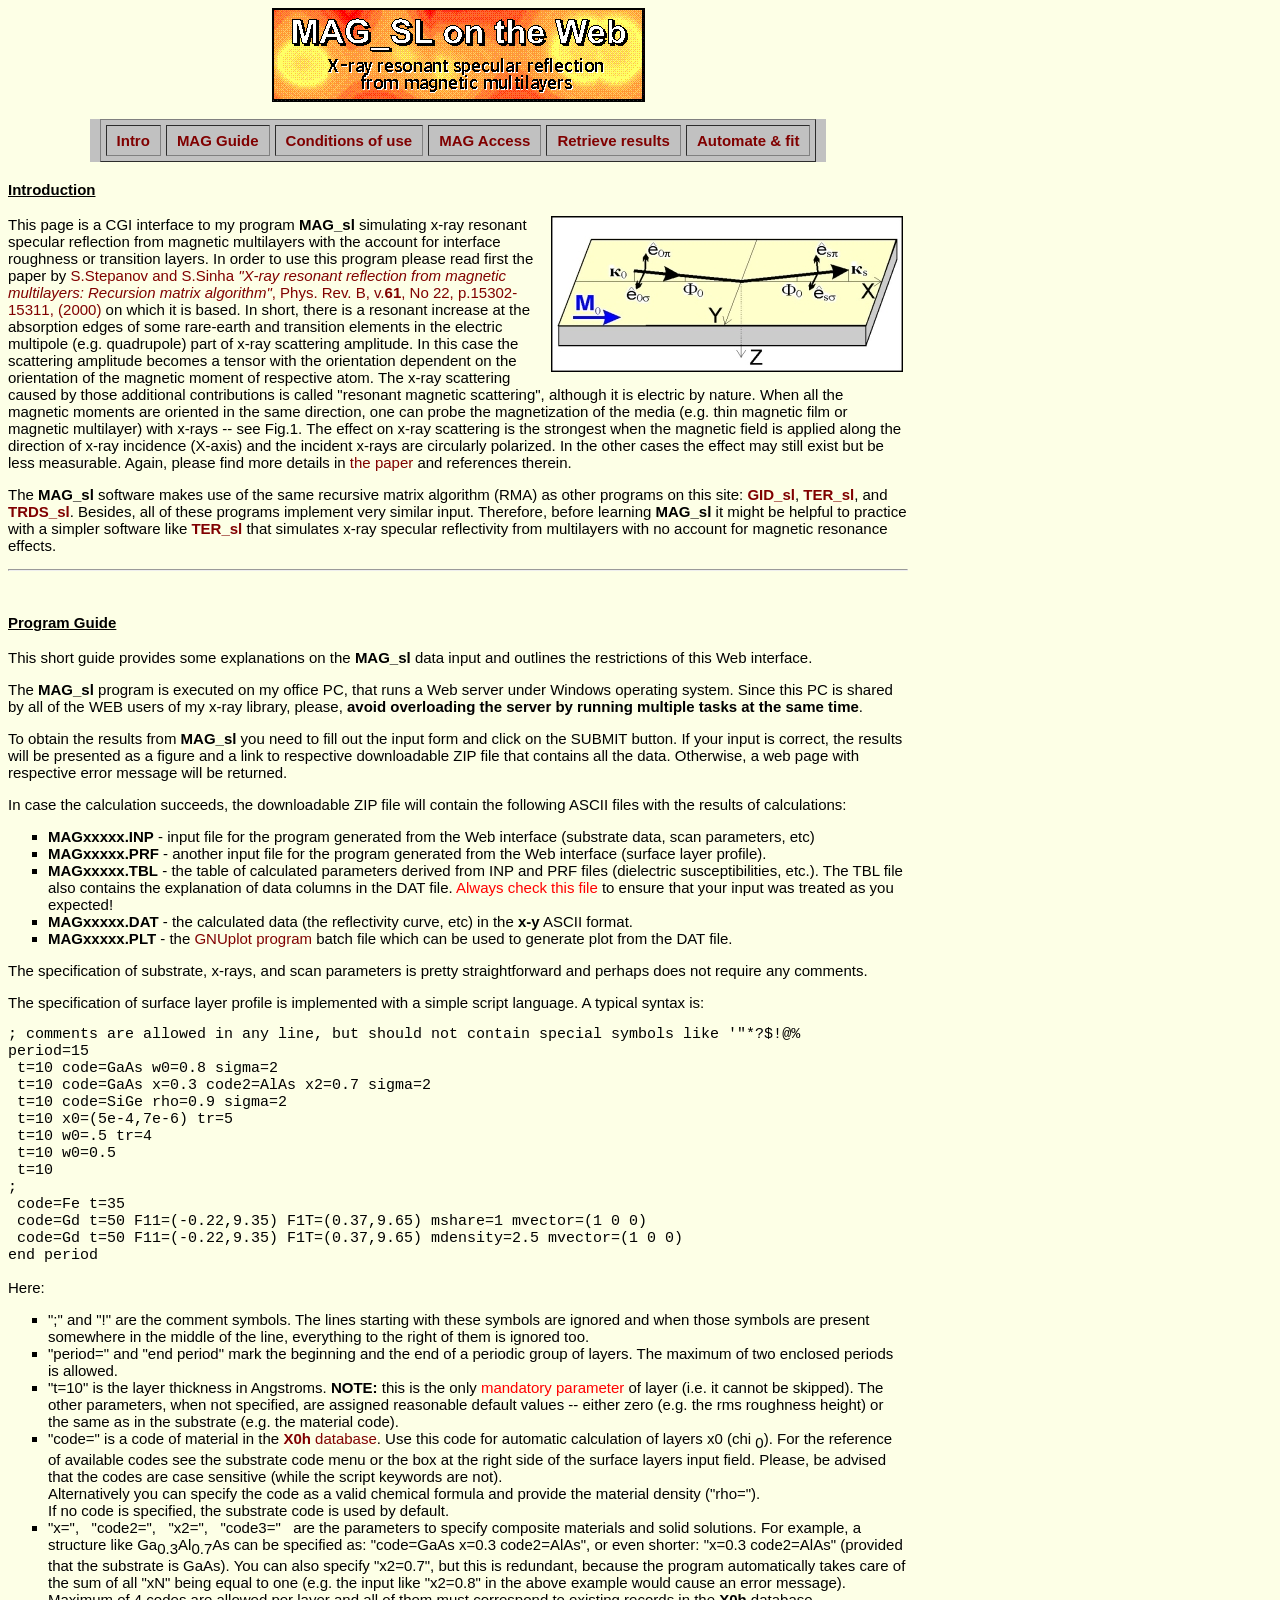
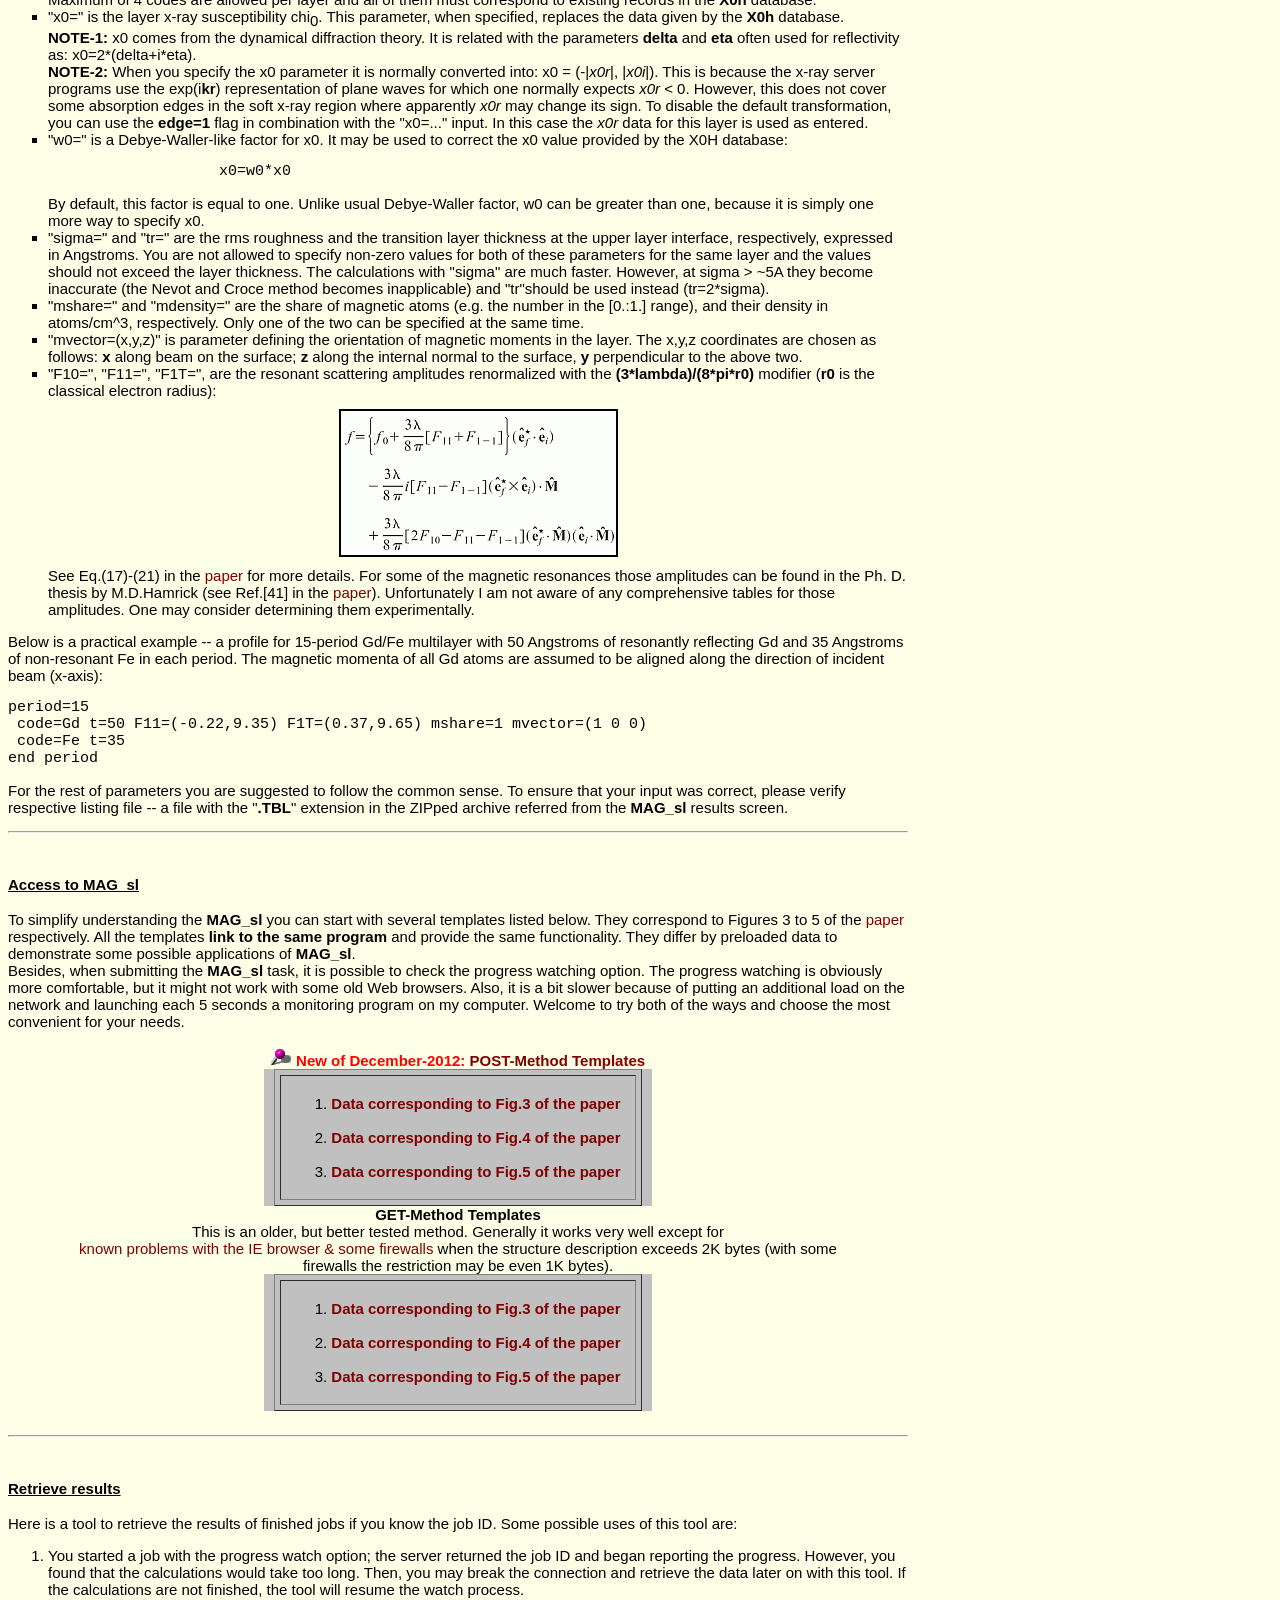
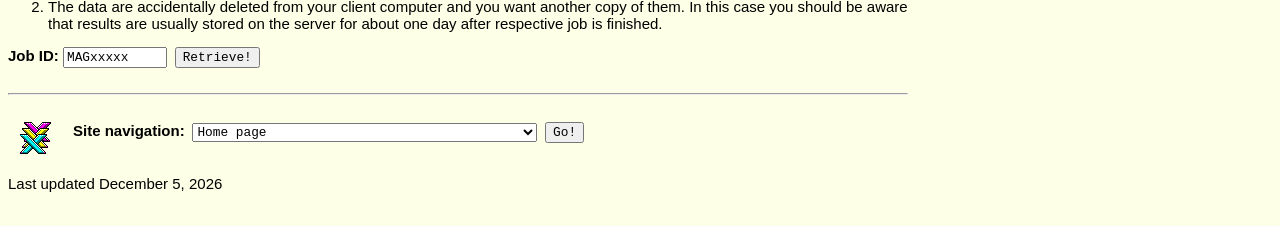
<file: x-server/docs/MAG_sl.html>
<!doctype html>
<html>
<head>
   <link rel="stylesheet" href="style.css" type="text/css">
   <meta http-equiv="content-type" content="text/html; charset=iso-8859-1">
   <meta name="viewport" content="width=device-width, initial-scale=1.0">
   <meta name="Author" content="Sergey Stepanov">
   <meta name="Description" content="This page provides WEB interface to
    calculations of x-ray resonant specular reflection by magnetic multilayers
    with interface roughness">
   <meta name="keywords" content="X-ray reflection, X-ray scattering,
    X-ray material science, X-ray analysis, multilayers, magnetic multilayers,
    magnetic materials, roughness">
   <link rel="shortcut icon" href="favicon.ico" />
   <title>X-ray resonant reflection from magnetic multilayers on the Web</title>
<script language="JavaScript" type="text/javascript">
<!-- hide
function LargeFloat(webpage, windowname, pagewidth, pageheight) {
  launch = window.open (webpage, windowname, 'width='+pagewidth+',height='+pageheight
         +',toolbar=0,location=0,directories=0,status=0,menubar=0,scrollbars=1,resizable=1');
}
// -->
</script>
</head>
<body>
<img src="images/mag_sl.gif" border="1" style="display:block; margin:auto; max-width:371px; height:auto;" alt="MAG_sl: X-ray resonant specular reflection from magnetic multilayers">
<br>
<table style="max-width:min(900px,90%); margin:auto;" cellspacing="0" cellpadding="0" border="0" bgcolor="#c1c1c1"><tr><td>
<table width="100%" cellspacing="5" cellpadding="6" border bgcolor="#c1c1c1"><tr>
<th><a href="MAG_sl.html#Intro">Intro</a></th>
<th><a href="MAG_sl.html#Guide">MAG Guide</a></th>
<th><a href="javascript:void(0)" onClick="LargeFloat('License.html','License',600,600);">Conditions of use</a></th>
<th><a href="MAG_sl.html#MAG_sl">MAG Access</a></th>
<th><a href="MAG_sl.html#Retrieve">Retrieve results</a></th>
<th><a href="automation.html">Automate & fit</a></th>
</tr></table>
</td></tr></table>

<h2><a name="Intro"><u>Introduction</u></a></h2>

<p><a name="fig1"></a><img src="images/fig_mag.jpg" style="max-width:min(350px,50%); height:auto; float:right;" hspace="5" vspace="0" border="1" alt="Fig.1">
This page is a CGI interface to my program <b>MAG_sl</b> simulating x-ray
resonant specular reflection from magnetic multilayers with the account for
interface roughness or transition layers. In order to use this program please
read first the paper by <a href="pub/Stepanov-Sinha_PRB_2000_06.pdf">S.Stepanov
and S.Sinha <i>&quot;X-ray resonant reflection from magnetic multilayers:
Recursion matrix algorithm&quot;</i>, Phys. Rev. B, v.<b>61</b>, No 22,
p.15302-15311, (2000)</a> on which it is based. In short, there is a resonant
increase at the absorption edges of some rare-earth and transition elements in the
electric multipole (e.g. quadrupole) part of x-ray scattering amplitude. In this
case the scattering amplitude becomes a tensor with the orientation dependent on
the orientation of the magnetic moment of respective atom. The x-ray scattering
caused by those additional contributions is called &quot;resonant magnetic
scattering&quot;, although it is electric by nature. When all the magnetic
moments are oriented in the same direction, one can probe the magnetization
of the media (e.g. thin magnetic film or magnetic multilayer) with x-rays --
see Fig.1. The effect on x-ray scattering is the strongest when the magnetic
field is applied along the direction of x-ray incidence (X-axis) and the
incident x-rays are circularly polarized. In the other cases the effect may
still exist but be less measurable. Again, please find more details in
<a href="pub/Stepanov-Sinha_PRB_2000_06.pdf">the paper</a> and references
therein.</p>

<p>The <b>MAG_sl</b> software makes use of the same recursive matrix algorithm
(RMA) as other programs on this site: <a href="GID_sl.html"><b>GID_sl</b></a>,
<a href="TER_sl.html"><b>TER_sl</b></a>, and <a href="TRDS_sl.html"><b>TRDS_sl</b></a>.
Besides, all of these programs implement very similar input. Therefore, before
learning <b>MAG_sl</b> it might be helpful to practice with a simpler software like
<a href="TER_sl.html"><b>TER_sl</b></a> that simulates x-ray specular reflectivity
from multilayers with no account for magnetic resonance effects.</p>


<hr><br>

<h2><a name="Guide"><u>Program Guide</u></a></h2>

<p>This short guide provides some explanations on the <b>MAG_sl</b>
data input and outlines the restrictions of this Web interface.</p>

<p>The <b>MAG_sl</b> program is executed on my office PC, that runs a Web
server under Windows operating system. Since this PC is shared by all of the
WEB users of my x-ray library, please, <b>avoid overloading the server by
running multiple tasks at the same time</b>.</p>

<p>To obtain the results from <b>MAG_sl</b> you need to fill out the input form
and click on the SUBMIT button. If your input is correct, the results will be
presented as a figure and a link to respective downloadable ZIP file that contains
all the data. Otherwise, a web page with respective error message will be
returned.</p>

<p>In case the calculation succeeds, the downloadable ZIP file will contain
the following ASCII files with the results of calculations:</p>

<ul>
<li type="square"> <b>MAGxxxxx.INP</b> - input file for the program generated
                 from the Web interface (substrate data, scan parameters, etc)</li>
<li type="square"> <b>MAGxxxxx.PRF</b> - another input file for the program
                 generated from the Web interface (surface layer profile).</li>
<li type="square"> <b>MAGxxxxx.TBL</b> - the table of calculated parameters
                 derived from INP and PRF files (dielectric susceptibilities,
                 etc.). The TBL file also contains the explanation of data
                 columns in the DAT file. <span style="color:red;">Always check this
                 file</span> to ensure that your input was treated as you
                 expected!</li>
<li type="square"> <b>MAGxxxxx.DAT</b> - the calculated data (the reflectivity
		 curve, etc) in the <b>x-y</b> ASCII format.</li>
<li type="square"> <b>MAGxxxxx.PLT</b> - the <a href="http://www.gnuplot.info/"
                 target="_blank">GNUplot program</a> batch file which can be
                 used to generate plot from the DAT file.</li>
</ul>

<p>The specification of substrate, x-rays, and scan parameters is pretty
straightforward and perhaps does not require any comments.</p>

<p>The specification of surface layer profile is implemented with a simple
script language. A typical syntax is: </p>
<pre>
; comments are allowed in any line, but should not contain special symbols like '"*?$!@%
period=15
 t=10 code=GaAs w0=0.8 sigma=2
 t=10 code=GaAs x=0.3 code2=AlAs x2=0.7 sigma=2
 t=10 code=SiGe rho=0.9 sigma=2
 t=10 x0=(5e-4,7e-6) tr=5
 t=10 w0=.5 tr=4
 t=10 w0=0.5
 t=10
;
 code=Fe t=35
 code=Gd t=50 F11=(-0.22,9.35) F1T=(0.37,9.65) mshare=1 mvector=(1 0 0)
 code=Gd t=50 F11=(-0.22,9.35) F1T=(0.37,9.65) mdensity=2.5 mvector=(1 0 0)
end period
</pre>

<p>Here:</p>
<ul>
<li type="square"> &quot;;&quot; and &quot;!&quot; are the comment symbols. The
lines starting with these symbols are ignored and when those symbols are
present somewhere in the middle of the line, everything to the right of them is
ignored too.</li>

<li type="square"> &quot;period=&quot; and &quot;end period&quot; mark the
beginning and the end of a periodic group of layers. The maximum of two
enclosed periods is allowed.</li>

<li type="square"> &quot;t=10&quot; is the layer thickness in Angstroms.
<b>NOTE:</b> this is the only <span style="color:red;">mandatory parameter</span> of
layer (i.e. it cannot be skipped). The other parameters, when not specified,
are assigned reasonable default values -- either zero (e.g. the rms roughness
height) or the same as in the substrate (e.g. the material code).</li>

<li type="square"> &quot;code=&quot; is a code of material in the <a
href="x0h.html"><b>X0h</b> database</a>. Use this code for automatic
calculation of layers x0 (chi<sub> 0</sub>). For the reference of available
codes see the substrate code menu or the box at the right side of the
surface layers input field. Please, be advised that the codes are case
sensitive (while the script keywords are not).<br>
Alternatively you can specify the code as a valid chemical formula and provide
the material density (&quot;rho=&quot;).<br>
If no code is specified, the substrate code is used by default.</li>

<li type="square"> &quot;x=&quot;, &nbsp;  &quot;code2=&quot;, &nbsp;
&quot;x2=&quot;, &nbsp; &quot;code3=&quot;&nbsp;&nbsp;  are the parameters to
specify composite materials and solid solutions. For example, a structure
like Ga<sub>0.3</sub>Al<sub>0.7</sub>As can be specified as: &quot;code=GaAs
x=0.3 code2=AlAs&quot;, or even shorter: &quot;x=0.3 code2=AlAs&quot;
(provided that the substrate is GaAs). You can also specify
&quot;x2=0.7&quot;, but this is redundant, because the program automatically
takes care of the sum of all &quot;xN&quot; being equal to one (e.g. the input
like &quot;x2=0.8&quot; in the above example would cause an error message).
<br>
Maximum of 4 codes are allowed per layer and all of them must correspond to
existing records in the <b>X0h</b> database.</li>

<li type="square"> &quot;x0=&quot;  is the layer x-ray susceptibility
chi<sub>0</sub>. This parameter, when specified, replaces the data given by
the <b>X0h</b> database.<br>
<b>NOTE-1:</b> x0 comes from the dynamical diffraction theory. It is related
with the parameters <b>delta</b> and <b>eta</b> often used for reflectivity
as: x0=2*(delta+i*eta).<br>
<b>NOTE-2:</b> When you specify the x0 parameter it is normally converted into:
x0 = (-|<i>x0r</i>|, |<i>x0i</i>|). This is because the x-ray server programs
use the exp(i<b>kr</b>) representation of plane waves for which one normally
expects <i>x0r</i> &lt; 0. However, this does not cover some absorption edges
in the soft x-ray region where apparently <i>x0r</i> may change its sign. To
disable the default transformation, you can use the <b>edge=1</b> flag in
combination with the &quot;x0=...&quot; input. In this case  the <i>x0r</i>
data for this layer is used as entered.</li>

<li type="square"> &quot;w0=&quot; is a Debye-Waller-like factor for x0. It may
be used to correct the x0 value provided by the X0H database:
<pre>
                   x0=w0*x0
</pre>
By default, this factor is equal to one. Unlike usual Debye-Waller factor, w0
can be greater than one, because it is simply one more way to specify x0.</li>

<li type="square"> &quot;sigma=&quot; and &quot;tr=&quot; are the rms roughness
and the transition layer thickness at the upper layer interface, respectively,
expressed in Angstroms. You are not allowed to specify non-zero values for
both of these parameters for the same layer and the values should not exceed
the layer thickness. The calculations with &quot;sigma&quot; are much faster.
However, at sigma &gt; ~5A they become inaccurate (the Nevot and Croce method
becomes inapplicable) and &quot;tr&quot;should be used instead (tr=2*sigma).</li>

<li type="square"> &quot;mshare=&quot; and &quot;mdensity=&quot; are the share
of magnetic atoms (e.g. the number in the [0.:1.] range), and their density
in atoms/cm^3, respectively. Only one of the two can be specified at the same
time.</li>

<li type="square"> &quot;mvector=(x,y,z)&quot; is parameter defining the
orientation of magnetic moments in the layer. The x,y,z coordinates are chosen
as follows: <b>x</b> along beam on the surface; <b>z</b> along the internal
normal to the surface, <b>y</b> perpendicular to the above two.</li>

<li type="square"> &quot;F10=&quot;, &quot;F11=&quot;, &quot;F1T=&quot;, are the
resonant scattering amplitudes renormalized with the <b>(3*lambda)/(8*pi*r0)</b>
modifier (<b>r0</b> is the classical electron radius):

<img src="images/mag_amplitudes.gif" style="display:block; max-width:min(275px,90%); height:auto; margin-left:auto; margin-right:auto; margin-top:10px; margin-bottom:10px;" border="2" alt="MAG_sl Amplitudes">

See Eq.(17)-(21) in the <a href="pub/Stepanov-Sinha_PRB_2000_06.pdf">paper</a>
for more details. For some of the magnetic resonances those amplitudes can be
found in the Ph. D. thesis by M.D.Hamrick (see Ref.[41] in the
<a href="pub/Stepanov-Sinha_PRB_2000_06.pdf">paper</a>). Unfortunately I am
not aware of any comprehensive tables for those amplitudes. One may consider
determining them experimentally.</li>

</ul>

<p>Below is a practical example -- a profile for 15-period Gd/Fe multilayer
with 50 Angstroms of resonantly reflecting Gd and 35 Angstroms of non-resonant
Fe in each period. The magnetic momenta of all Gd atoms are assumed to be
aligned along the direction of incident beam (x-axis):</p>

<pre>
period=15
 code=Gd t=50 F11=(-0.22,9.35) F1T=(0.37,9.65) mshare=1 mvector=(1 0 0)
 code=Fe t=35
end period
</pre>

<p>For the rest of parameters you are suggested to follow the common sense. To
ensure that your input was correct, please verify respective listing file --
a file with the &quot;<b>.TBL</b>&quot; extension in the ZIPped archive
referred from the <b>MAG_sl</b> results screen. </p>


<hr><br>
<h2><a name="MAG_sl"><u>Access to <b>MAG_sl</b></u></a></h2>

<p>To simplify understanding the <b>MAG_sl</b> you can start with several
templates listed below. They correspond to Figures 3 to 5 of the
<a href="pub/Stepanov-Sinha_PRB_2000_06.pdf">paper</a> respectively. All the
templates <b>link to the same program</b> and provide the same functionality.
They differ by preloaded data to demonstrate some possible applications of
<b>MAG_sl</b>.<br> Besides, when submitting the <b>MAG_sl</b> task, it is
possible to check the progress watching option. The progress watching is
obviously more comfortable, but it might not work with some old Web browsers.
Also, it is a bit slower because of putting an additional load on the network
and launching each 5 seconds a monitoring program on my computer. Welcome to
try both of the ways and choose the most convenient for your needs.</p>

<!-- -----------------------------POST----------------------------------- -->
<div style="text-align:center;"><img src="images/pi_pin.gif" alt=" ">
<b><span style="color:red">New of December-2012:</span> <a href="News.html#POST">POST-Method Templates</a></b>
</div>

<table style="max-width:min(900px,90%); margin:auto;" cellspacing="0" cellpadding="0" border="0" bgcolor="#c1c1c1"><tr><td>
<table width="100%" cellspacing="5" cellpadding="4" bgcolor="silver" border><tr><td>
<ol>
<li><b><a href="/cgi/www_form.pl?template=MAG_sl_fig3.htm&method=post">Data corresponding to Fig.3 of the paper</a>&nbsp;</b><br>&nbsp;</li>
<li><b><a href="/cgi/www_form.pl?template=MAG_sl_fig4.htm&method=post">Data corresponding to Fig.4 of the paper</a>&nbsp;</b><br>&nbsp;</li>
<li><b><a href="/cgi/www_form.pl?template=MAG_sl_fig5.htm&method=post">Data corresponding to Fig.5 of the paper</a>&nbsp;</b></li>
</ol>
</td></tr></table>
</td></tr></table>
<!-- ------------------------END-OF-POST--------------------------------- -->

<!-- -----------------------------GET------------------------------------ -->
<div style="text-align:center; max-width:min(900px,90%); margin:auto;">
<b>GET-Method Templates</b><br>
This is an older, but better tested method. Generally it works very well except for <br>
<a href="News.html#POST">known problems with the IE browser &amp; some firewalls</a> when
the structure description exceeds 2K bytes (with some firewalls the restriction may be
even 1K bytes).</div>

<table style="max-width:min(900px,90%); margin:auto;" cellspacing="0" cellpadding="0" border="0" bgcolor="#c1c1c1"><tr><td>
<table width="100%" cellspacing="5" cellpadding="4" bgcolor="silver" border><tr><td>
<ol>
<li><b><a href="/cgi/www_form.pl?template=MAG_sl_fig3.htm">Data corresponding to Fig.3 of the paper</a>&nbsp;</b><br>&nbsp;</li>
<li><b><a href="/cgi/www_form.pl?template=MAG_sl_fig4.htm">Data corresponding to Fig.4 of the paper</a>&nbsp;</b><br>&nbsp;</li>
<li><b><a href="/cgi/www_form.pl?template=MAG_sl_fig5.htm">Data corresponding to Fig.5 of the paper</a>&nbsp;</b></li>
</ol>
</td></tr></table>
</td></tr></table>
<!-- --------------------------END-OF-GET-------------------------------- -->

<br><hr><br>

<h2><a name="Retrieve"><u>Retrieve results</u></a></h2>

<p>Here is a tool to retrieve the results of finished jobs if you know the job ID.
Some possible uses of this tool are:</p>
<ol>
<li> You started a job with the progress watch option; the server returned
the job ID and began reporting the progress. However, you found that the
calculations would take too long. Then, you may break the connection and retrieve
the data later on with this tool. If the calculations are not finished, the
tool will resume the watch process.</li>
<li> The data are accidentally deleted from your client computer and you
want another copy of them. In this case you should be aware that results are
usually stored on the server for about one day after respective job is finished.</li>
</ol>

<form action="/cgi/wwwwatch.pl" method="get">
<script language="javascript" type="text/javascript">
  document.write('<input type="hidden" name="epoch" value='+Date.now()+'>'+"\n");
</script>
<b>Job ID: </b>
<input type="text" name="jobname" size="12" value="MAGxxxxx">
<input type="submit" value="Retrieve!">
</form>

<br><hr><br>

<table>
<tr valign="top">
    <td><img src="images/x.gif" alt="X" border="0"></td>
    <td><form action="javascript:void(0)"><b>Site navigation:</b>
    <select name="list">
    <option value="index.shtml" selected onClick="window.location.href=this.form.list.options[this.form.list.selectedIndex].value">Home page</option>
    <option value="x0h.html"             onClick="window.location.href=this.form.list.options[this.form.list.selectedIndex].value">X-ray scattering factors (X0h)</option>
    <option value="x0h_search.html"      onClick="window.location.href=this.form.list.options[this.form.list.selectedIndex].value">Search for X-ray Bragg planes (X0h-search)</option>
    <option value="GID_sl.html"          onClick="window.location.href=this.form.list.options[this.form.list.selectedIndex].value">X-ray Bragg diffraction (GID_sl)</option>
    <option value="TER_sl.html"          onClick="window.location.href=this.form.list.options[this.form.list.selectedIndex].value">X-ray specular reflection (TER_sl)</option>
    <option value="TRDS_sl.html"         onClick="window.location.href=this.form.list.options[this.form.list.selectedIndex].value">X-ray scattering from roughness (TRDS_sl)</option>
    <option value="MAG_sl.html"          onClick="window.location.href=this.form.list.options[this.form.list.selectedIndex].value">X-ray resonant reflection (MAG_sl)</option>
    <option value="BRL.html"             onClick="window.location.href=this.form.list.options[this.form.list.selectedIndex].value">X-ray Multiple Bragg diffraction (BRL)</option>
    </select>
    <input type="button" value="Go!" onClick="window.location.href=this.form.list.options[this.form.list.selectedIndex].value">
    </form></td>
</tr>
</table>

<p>
<!-- This script inserts a 'Last updated Date Stamp' -->
<script language="javascript" type="text/javascript">
<!--
var MonthOfYearArray = ['January','February','March','April','May','June','July',
                        'August','September','October','November','December'];
var LastModifiedDate = new Date(document.lastModified);
var day       = LastModifiedDate.getDate();
var month     = LastModifiedDate.getMonth()+1;
var monthName = MonthOfYearArray[month-1];
var year      = LastModifiedDate.getYear();
if (year < 2000) {year += 1900;}
document.write('<span style="font-size:1em;">Last updated '+monthName+' '+day+', '+year+'</span><br>');
//-->
</script>
</p>
</body>
</html>
</file>
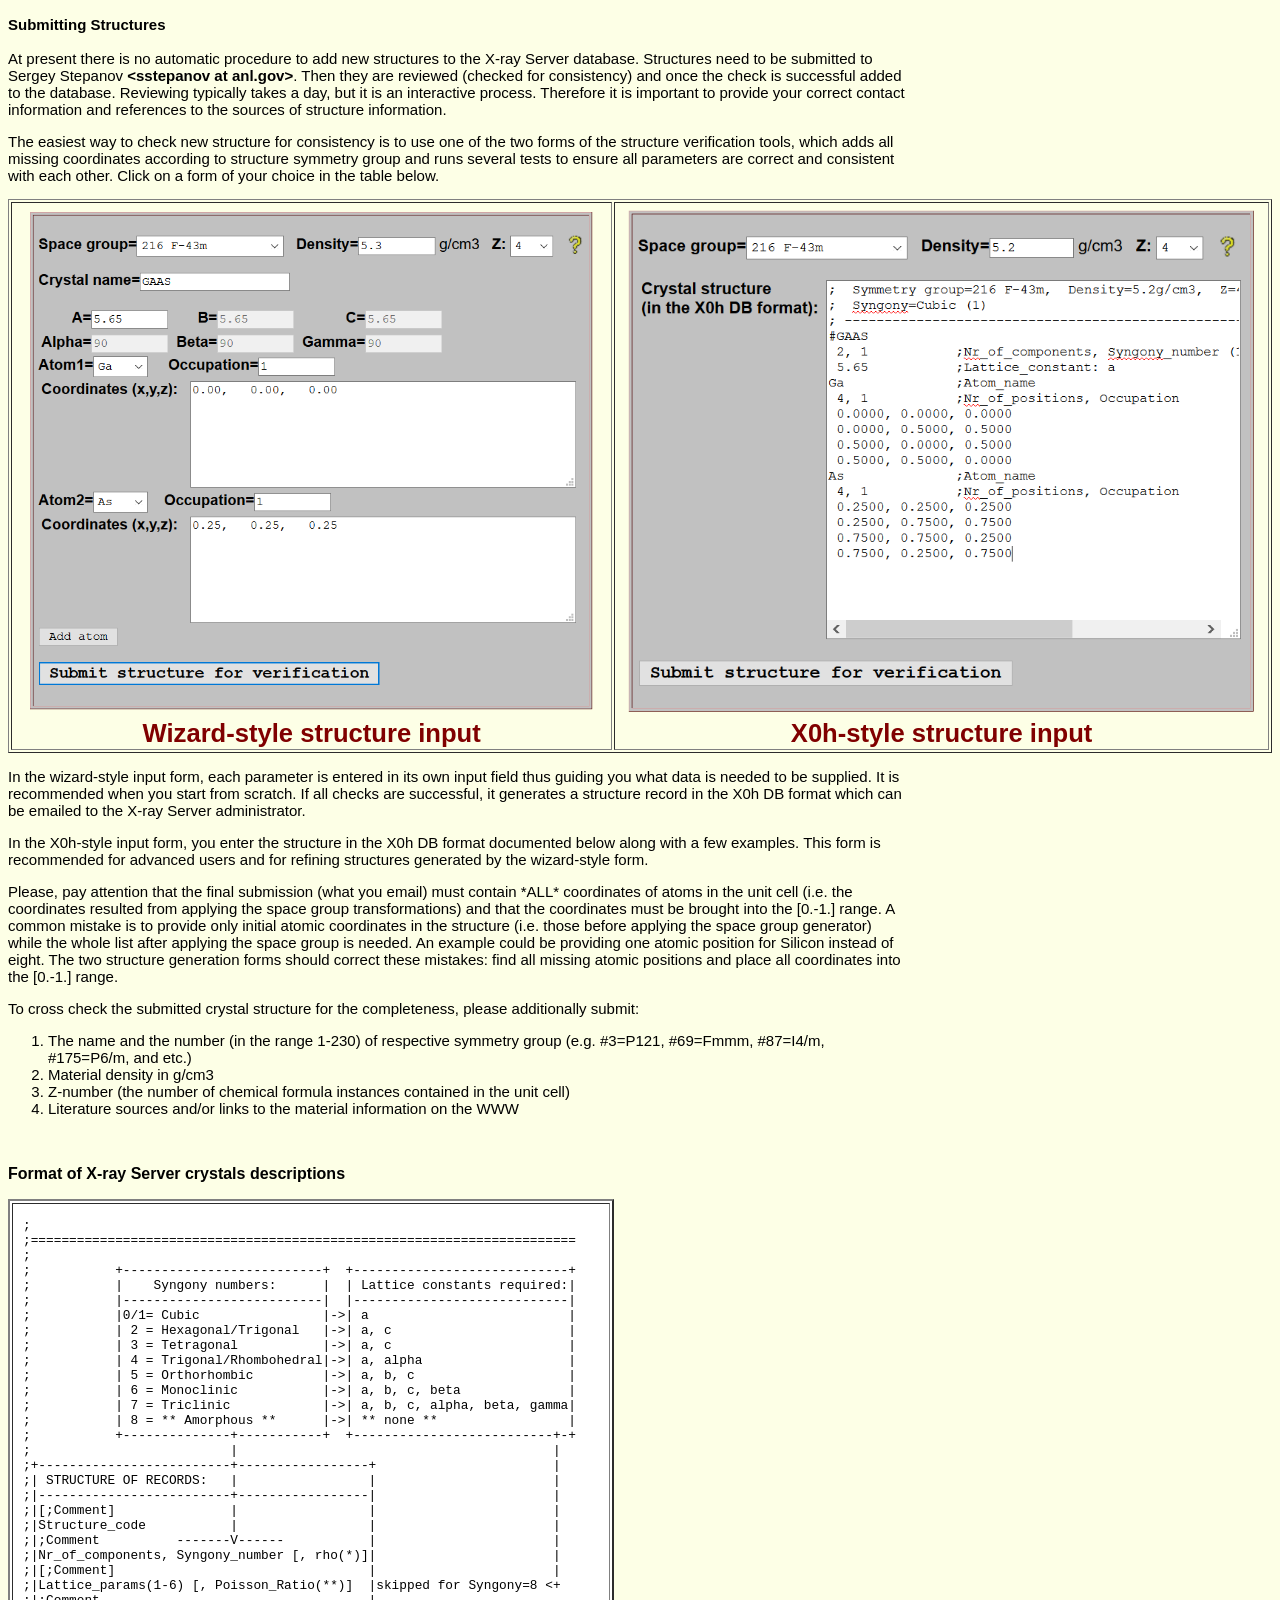
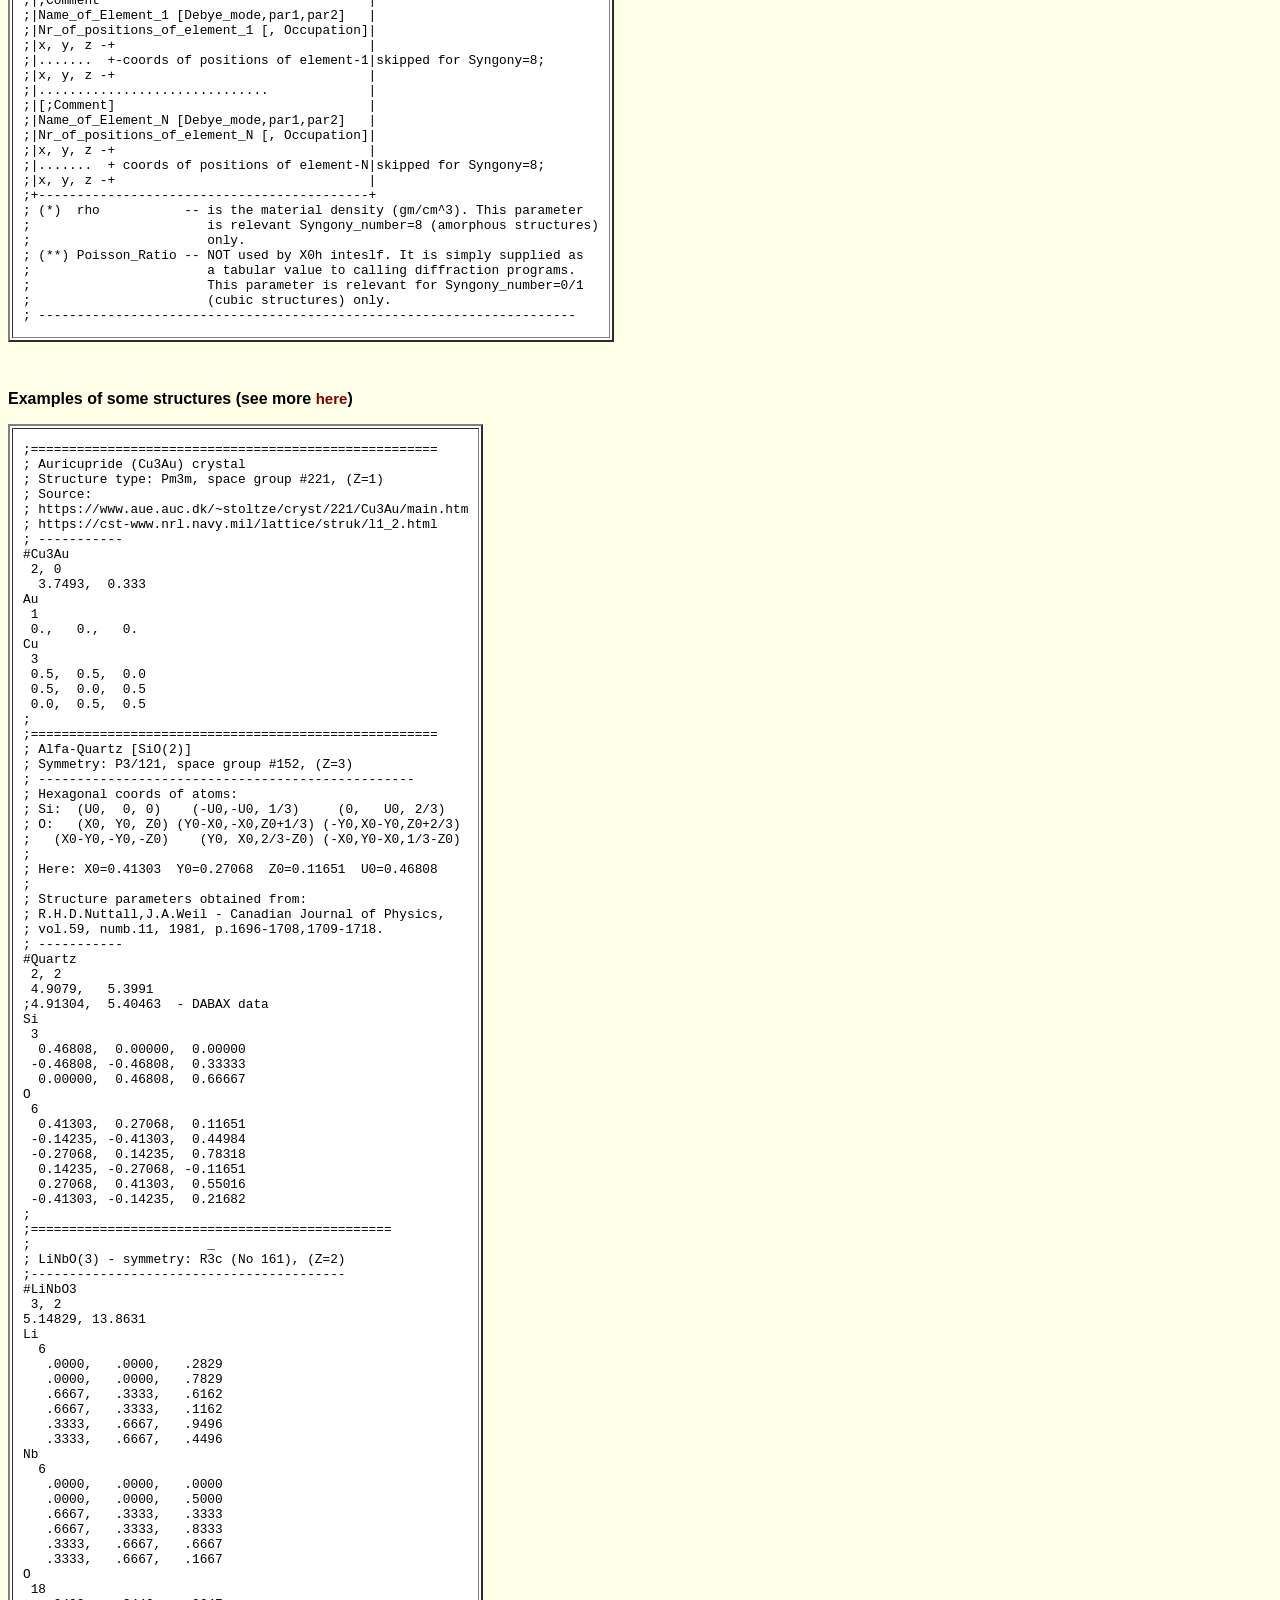
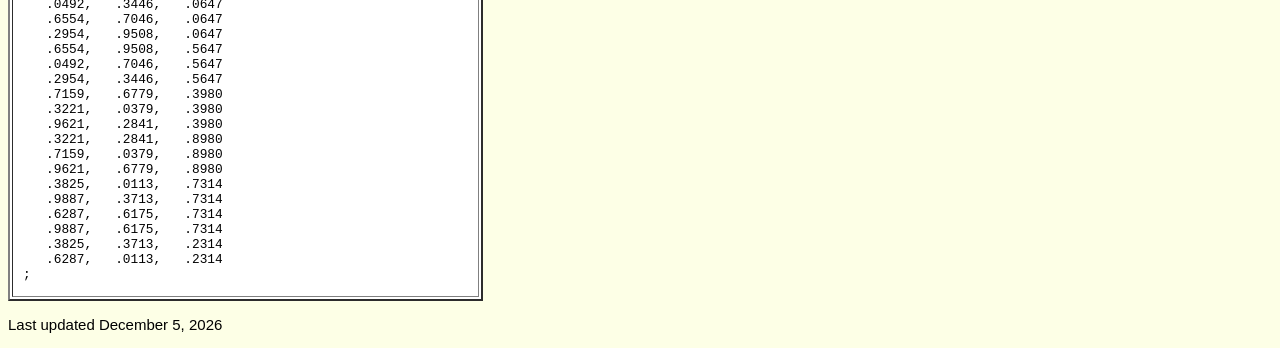
<file: x-server/docs/structure_submission_example.html>
<!doctype html>
<html>
<head>
   <link rel="stylesheet" href="style.css" type="text/css">
   <meta http-equiv="content-type" content="text/html; charset=iso-8859-1">
   <meta name="viewport" content="width=device-width, initial-scale=1.0">
   <meta name="Author" content="Sergey Stepanov">
   <meta name="Description" content="This site provides WEB interfaces to software
    calculating x-ray scattering factors, x-ray dynamical diffraction and
    specular reflection from multilayers and x-ray scattering from interface
    roughness at grazing angles.">
   <meta name="keywords" content="X-ray diffraction, dynamical diffraction,
    X-ray reflection, X-ray scattering, crystal data, scattering factors,
    X-ray crystallography, X-ray material science, X-ray analysis,
    strained crystals, multilayers, roughness">
    <title>X-ray Server Change LOG</title>
</head>
<body onLoad="window.focus()">

<h3><b>Submitting Structures</b></h3>

<p>At present there is no automatic procedure to add new structures to
the X-ray Server database. Structures need to be submitted to
Sergey Stepanov <b>&lt;sstepanov at anl.gov&gt;</b>. Then they are
reviewed (checked for consistency) and once the check is successful
added to the database. Reviewing typically takes a day, but it is an
interactive process. Therefore it is important to provide your correct
contact information and references to the sources of structure information.</p>

<p>The easiest way to check new structure for consistency is to use one
of the two forms of the structure verification tools, which adds all
missing coordinates according to structure symmetry group and runs
several tests to ensure all parameters are correct and consistent with
each other. Click on a form of your choice in the table below.</p>

<table border="1" style="max-width:95vw">
<tr>
  <th><a href="cgi/www_form.pl?template=x0h_add1.htm"><img src="images/x0h_add1.png" style="max-height:40vw; width:auto;" border="0" alt=""></a><br>
      <a href="cgi/www_form.pl?template=x0h_add1.htm" style="font-size:2vw;">Wizard-style structure input</a></th>
  <th><a href="cgi/www_form.pl?template=x0h_add2.htm"><img src="images/x0h_add2.png" style="max-height:40vw; width:auto;"  border="0" alt=""></a><br>
      <a href="cgi/www_form.pl?template=x0h_add2.htm" style="font-size:2vw;">X0h-style structure input</a></th>
</tr>
</table>

<p>In the wizard-style input form, each parameter is entered in its own input field
thus guiding you what data is needed to be supplied. It is recommended when
you start from scratch. If all checks are successful, it generates a structure
record in the X0h DB format which can be emailed to the X-ray Server administrator.</p>

<p>In the X0h-style input form, you enter the structure in the X0h DB format documented
below along with a few examples. This form is recommended for advanced users and for
refining structures generated by the wizard-style form.</p>

<p>Please, pay attention that the final submission (what you email) must contain
*ALL* coordinates of atoms in the unit cell (i.e. the coordinates resulted from
applying the space group transformations) and that the coordinates must be brought
into the [0.-1.] range. A common mistake is to provide only initial atomic coordinates
in the structure (i.e. those before applying the space group generator) while the
whole list after applying the space group is needed. An example could be providing
one atomic position for Silicon instead of eight. The two structure generation forms
should correct these mistakes: find all missing atomic positions and place all
coordinates into the [0.-1.] range.</p>

<p>To cross check the submitted crystal structure for the completeness,
please additionally submit:</p>
<ol>
<li>The name and the number (in the range 1-230) of respective symmetry group
   (e.g. #3=P121, #69=Fmmm, #87=I4/m, #175=P6/m, and etc.)</li>
<li>Material density in g/cm3</li>
<li>Z-number (the number of chemical formula instances contained in the unit cell)</li>
<li>Literature sources and/or links to the material information on the WWW
</ol>

<p>&nbsp;</p>
<h3>Format of X-ray Server crystals descriptions</h3>

<table style="max-width:95%" border="2" bgcolor="#ffffff"><tr><td><pre style="font-family:monospace;font-size:1vw;">
;
;=======================================================================
;
;           +--------------------------+  +----------------------------+
;           |    Syngony numbers:      |  | Lattice constants required:|
;           |--------------------------|  |----------------------------|
;           |0/1= Cubic                |->| a                          |
;           | 2 = Hexagonal/Trigonal   |->| a, c                       |
;           | 3 = Tetragonal           |->| a, c                       |
;           | 4 = Trigonal/Rhombohedral|->| a, alpha                   |
;           | 5 = Orthorhombic         |->| a, b, c                    |
;           | 6 = Monoclinic           |->| a, b, c, beta              |
;           | 7 = Triclinic            |->| a, b, c, alpha, beta, gamma|
;           | 8 = ** Amorphous **      |->| ** none **                 |
;           +--------------+-----------+  +--------------------------+-+
;       		   |	                                     |
;+-------------------------+-----------------+                       |
;| STRUCTURE OF RECORDS:   |                 |                       |
;|-------------------------+-----------------|                       |
;|[;Comment]               |                 |                       |
;|Structure_code           |                 |                       |
;|;Comment          -------V------           |                       |
;|Nr_of_components, Syngony_number [, rho(*)]|                       |
;|[;Comment]                                 |                       |
;|Lattice_params(1-6) [, Poisson_Ratio(**)]  |skipped for Syngony=8 <+
;|;Comment      		             |
;|Name_of_Element_1 [Debye_mode,par1,par2]   |
;|Nr_of_positions_of_element_1 [, Occupation]|
;|x, y, z -+                                 |
;|.......  +-coords of positions of element-1|skipped for Syngony=8;
;|x, y, z -+                                 |
;|..............................             |
;|[;Comment]      			     |
;|Name_of_Element_N [Debye_mode,par1,par2]   |
;|Nr_of_positions_of_element_N [, Occupation]|
;|x, y, z -+                                 |
;|.......  + coords of positions of element-N|skipped for Syngony=8;
;|x, y, z -+                                 |
;+-------------------------------------------+
; (*)  rho           -- is the material density (gm/cm^3). This parameter
;                       is relevant Syngony_number=8 (amorphous structures)
;                       only.
; (**) Poisson_Ratio -- NOT used by X0h inteslf. It is simply supplied as
;                       a tabular value to calling diffraction programs.
;                       This parameter is relevant for Syngony_number=0/1
;                       (cubic structures) only.
; ----------------------------------------------------------------------
</pre></td></tr></table>

<p>&nbsp;</p>
<h3>Examples of some structures (see more <a href="cgi/www_form.pl?template=x0h_dump.htm">here</a>)</h3>

<table style="max-width:95%" border="2" bgcolor="#ffffff"><tr><td><pre style="font-family:monospace;font-size:1vw;">
;=====================================================
; Auricupride (Cu3Au) crystal
; Structure type: Pm3m, space group #221, (Z=1)
; Source:
; https://www.aue.auc.dk/~stoltze/cryst/221/Cu3Au/main.htm
; https://cst-www.nrl.navy.mil/lattice/struk/l1_2.html
; -----------
#Cu3Au
 2, 0
  3.7493,  0.333
Au
 1
 0.,   0.,   0.
Cu
 3
 0.5,  0.5,  0.0
 0.5,  0.0,  0.5
 0.0,  0.5,  0.5
;
;=====================================================
; Alfa-Quartz [SiO(2)]
; Symmetry: P3/121, space group #152, (Z=3)
; -------------------------------------------------
; Hexagonal coords of atoms:
; Si:  (U0,  0, 0)    (-U0,-U0, 1/3)	 (0,   U0, 2/3)
; O:   (X0, Y0, Z0) (Y0-X0,-X0,Z0+1/3) (-Y0,X0-Y0,Z0+2/3)
;   (X0-Y0,-Y0,-Z0)    (Y0, X0,2/3-Z0) (-X0,Y0-X0,1/3-Z0)
;
; Here: X0=0.41303  Y0=0.27068  Z0=0.11651  U0=0.46808
;
; Structure parameters obtained from:
; R.H.D.Nuttall,J.A.Weil - Canadian Journal of Physics,
; vol.59, numb.11, 1981, p.1696-1708,1709-1718.
; -----------
#Quartz
 2, 2
 4.9079,   5.3991
;4.91304,  5.40463  - DABAX data
Si
 3
  0.46808,  0.00000,  0.00000
 -0.46808, -0.46808,  0.33333
  0.00000,  0.46808,  0.66667
O
 6
  0.41303,  0.27068,  0.11651
 -0.14235, -0.41303,  0.44984
 -0.27068,  0.14235,  0.78318
  0.14235, -0.27068, -0.11651
  0.27068,  0.41303,  0.55016
 -0.41303, -0.14235,  0.21682
;
;===============================================
;                       _
; LiNbO(3) - symmetry: R3c (No 161), (Z=2)
;-----------------------------------------
#LiNbO3
 3, 2
5.14829, 13.8631
Li
  6
   .0000,   .0000,   .2829
   .0000,   .0000,   .7829
   .6667,   .3333,   .6162
   .6667,   .3333,   .1162
   .3333,   .6667,   .9496
   .3333,   .6667,   .4496
Nb
  6
   .0000,   .0000,   .0000
   .0000,   .0000,   .5000
   .6667,   .3333,   .3333
   .6667,   .3333,   .8333
   .3333,   .6667,   .6667
   .3333,   .6667,   .1667
O
 18
   .0492,   .3446,   .0647
   .6554,   .7046,   .0647
   .2954,   .9508,   .0647
   .6554,   .9508,   .5647
   .0492,   .7046,   .5647
   .2954,   .3446,   .5647
   .7159,   .6779,   .3980
   .3221,   .0379,   .3980
   .9621,   .2841,   .3980
   .3221,   .2841,   .8980
   .7159,   .0379,   .8980
   .9621,   .6779,   .8980
   .3825,   .0113,   .7314
   .9887,   .3713,   .7314
   .6287,   .6175,   .7314
   .9887,   .6175,   .7314
   .3825,   .3713,   .2314
   .6287,   .0113,   .2314
;
</pre></td></tr></table>


<p><!-- This script inserts a 'Last updated Date Stamp' -->
<script language="javascript" type="text/javascript">
<!--
var MonthOfYearArray = ['January','February','March','April','May','June','July',
                        'August','September','October','November','December'];
var LastModifiedDate = new Date(document.lastModified);
var day       = LastModifiedDate.getDate();
var month     = LastModifiedDate.getMonth()+1;
var monthName = MonthOfYearArray[month-1];
var year      = LastModifiedDate.getYear();
if (year < 2000) {year += 1900;}
document.write('<span style="font-size:1em;">Last updated '+monthName+' '+day+', '+year+'</span><br>');
//-->
</script>
</p>
</body>
</html>
</file>
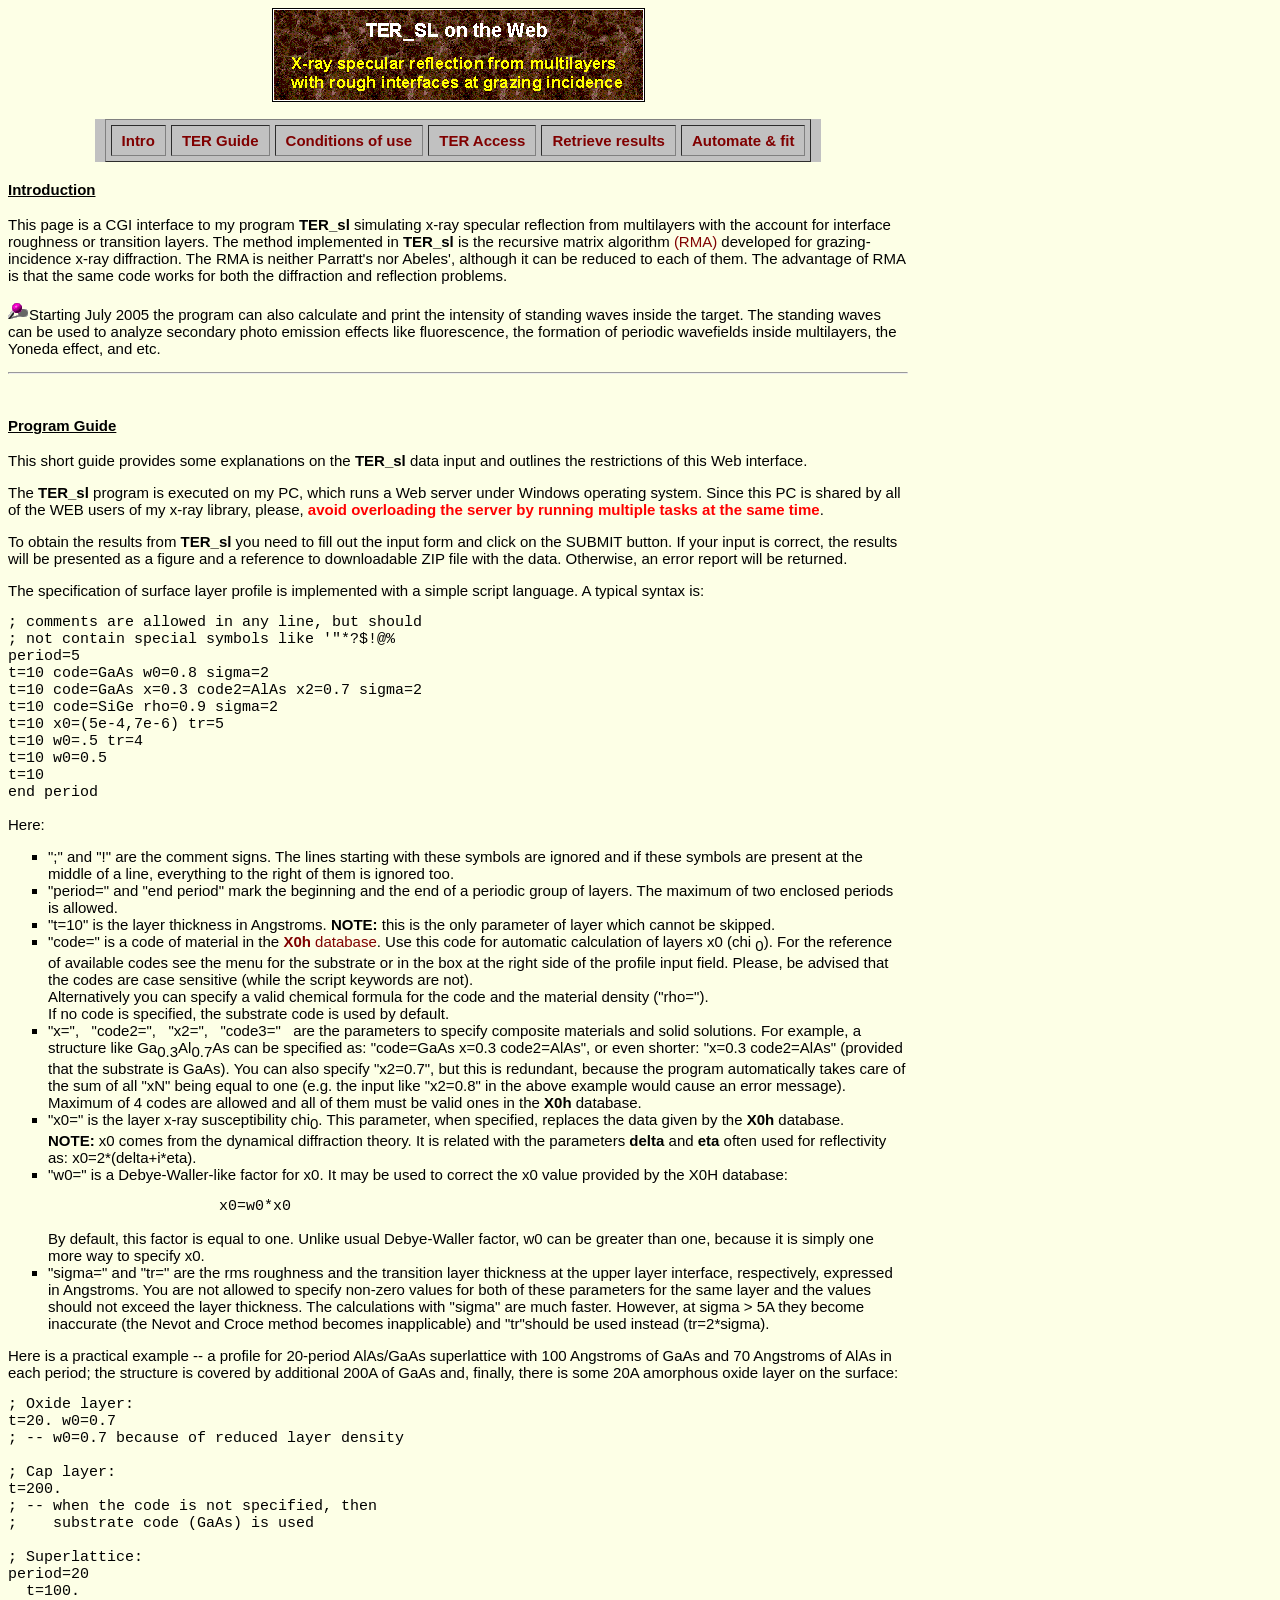
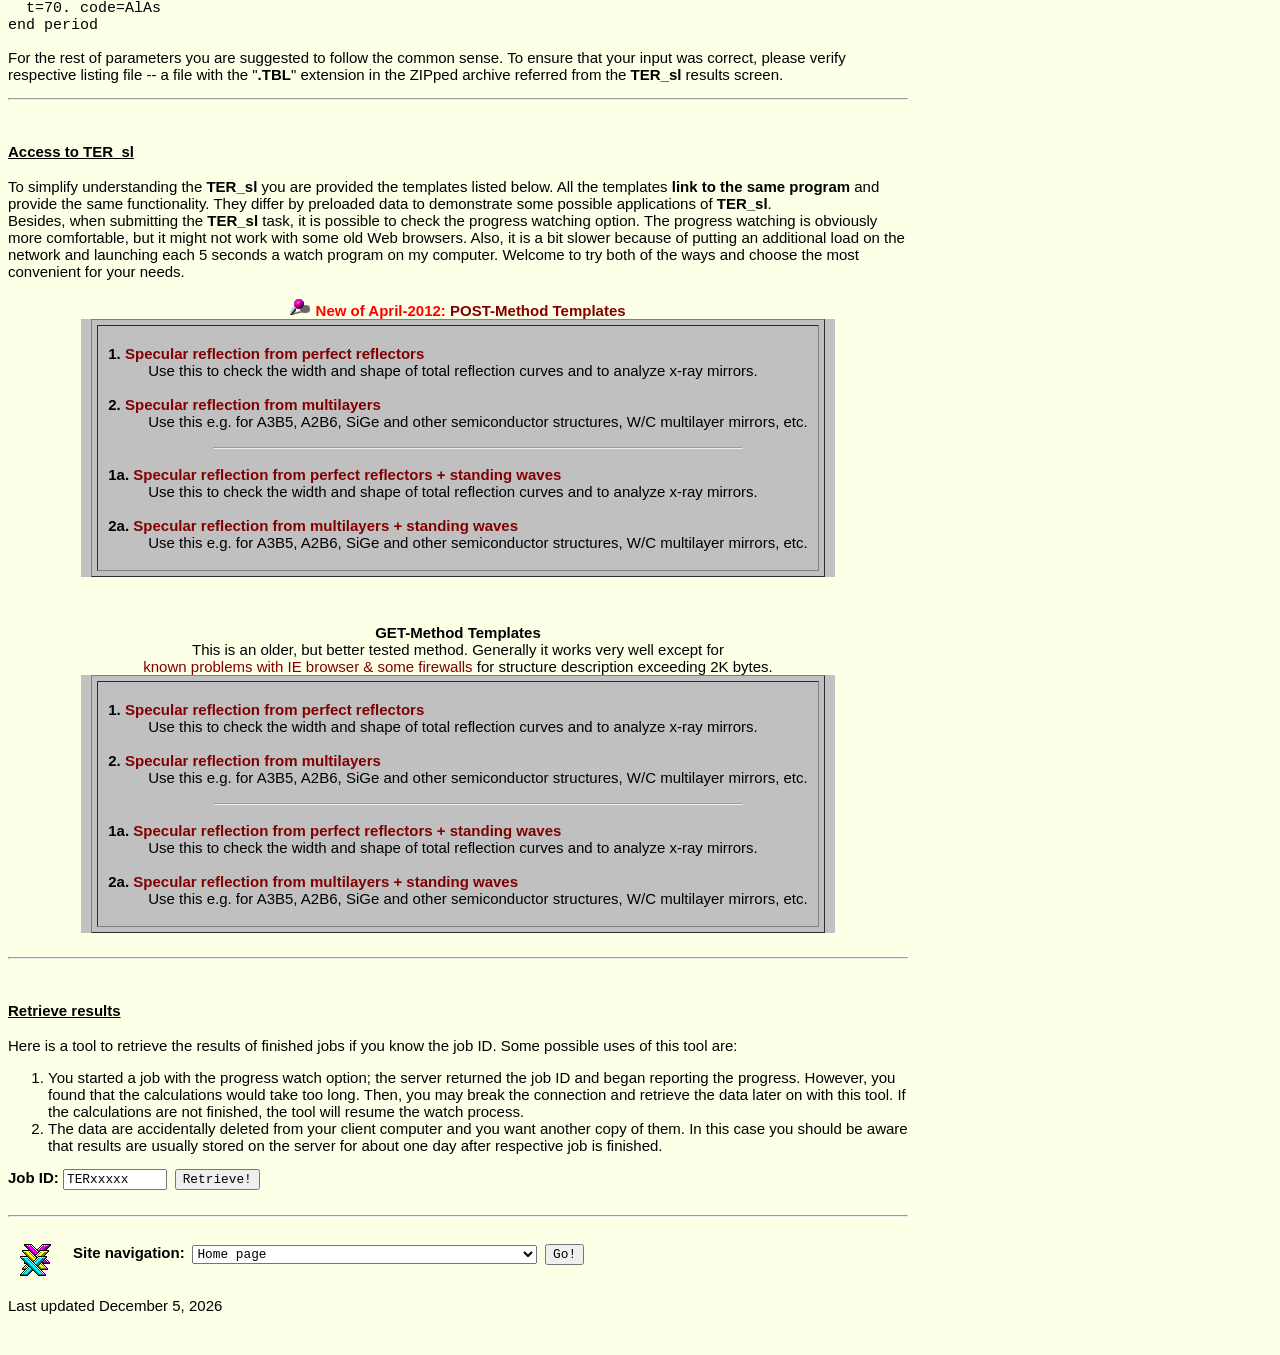
<file: x-server/docs/TER_sl.html>
<!doctype html>
<html>
<head>
   <link rel="stylesheet" href="style.css" type="text/css">
   <meta http-equiv="content-type" content="text/html; charset=iso-8859-1">
   <meta name="viewport" content="width=device-width, initial-scale=1.0">
   <meta name="Author" content="Sergey Stepanov">
   <meta name="Description" content="This page provides WEB interface to
    calculations of x-ray specular reflection by multilayers with interface
    roughness">
   <meta name="keywords" content="X-ray reflection, X-ray scattering,
    X-ray material science, X-ray analysis, multilayers, roughness">
   <link rel="shortcut icon" href="favicon.ico" />
   <title>X-ray reflection from multilayers on the Web</title>
<script language="JavaScript" type="text/javascript">
<!-- hide
function LargeFloat(webpage, windowname, pagewidth, pageheight) {
  launch = window.open (webpage, windowname, 'width='+pagewidth+',height='+pageheight
         +',toolbar=0,location=0,directories=0,status=0,menubar=0,scrollbars=1,resizable=1');
}
// -->
</script>
</head>
<body>
<img src="images/ter_sl.gif" border="1"  style="display:block; margin:auto; max-width:min(371px,90%); height:auto;" alt="TER_sl: X-ray specular reflection from multilayers with rough interfaces">
<br>
<table style="max-width:min(900px,90%); margin:auto;" cellspacing="0" cellpadding="0" border="0" bgcolor="#c1c1c1"><tr><td>
<table width="100%" cellspacing="5" cellpadding="6" border bgcolor="#c1c1c1"><tr>
<th><a href="#Intro">Intro</a></th>
<th><a href="#Guide">TER Guide</a></th>
<th><a href="javascript:void(0)" onClick="LargeFloat('License.html','License',600,600);">Conditions of use</a></th>
<th><a href="#TER_sl">TER Access</a></th>
<th><a href="#Retrieve">Retrieve results</a></th>
<th><a href="automation.html">Automate & fit</a></th>
</tr></table>
</td></tr></table>

<h2><a name="Intro"><u>Introduction</u></a></h2>

<p>This page is a CGI interface to my program <b>TER_sl</b> simulating x-ray
specular reflection from multilayers with the account for interface roughness
or transition layers. The method implemented in <b>TER_sl</b> is the
recursive matrix algorithm <a href="GID_sl.html">(RMA)</a> developed for
grazing-incidence x-ray diffraction. The RMA is neither Parratt's nor Abeles',
although it can be reduced to each of them. The advantage of RMA is that the
same code works for both the diffraction and reflection problems.</p>

<p><img src="images/pi_pin.gif" alt=" ">Starting July 2005 the program can also
calculate and print the intensity of standing waves inside the target.
The standing waves can be used to analyze secondary photo emission effects
like fluorescence, the formation of periodic wavefields inside multilayers,
the Yoneda effect, and etc.</p>

<hr><br>
<h2><a name="Guide"><u>Program Guide</u></a></h2>

<p>This short guide provides some explanations on the <b>TER_sl</b>
data input and outlines the restrictions of this Web interface.</p>

<p>The <b>TER_sl</b> program is executed on my PC, which runs a Web server
under Windows operating system. Since this PC is shared by all of the WEB
users of my x-ray library, please, <span style="color:red"><b>avoid overloading the
server by running multiple tasks at the same time</b></span>.</p>

<p>To obtain the results from <b>TER_sl</b> you need to fill out the input form
and click on the SUBMIT button. If your input is correct, the results will be
presented as a figure and a reference to downloadable ZIP file with the data.
Otherwise, an error report will be returned.</p>

<p>The specification of surface layer profile is implemented with a simple
script language. A typical syntax is: </p>
<pre>
; comments are allowed in any line, but should
; not contain special symbols like '"*?$!@%
period=5
t=10 code=GaAs w0=0.8 sigma=2
t=10 code=GaAs x=0.3 code2=AlAs x2=0.7 sigma=2
t=10 code=SiGe rho=0.9 sigma=2
t=10 x0=(5e-4,7e-6) tr=5
t=10 w0=.5 tr=4
t=10 w0=0.5
t=10
end period
</pre>

<p>Here:</p>

<ul>
<li type="square"> &quot;;&quot; and &quot;!&quot; are the comment signs. The
lines starting with these symbols are ignored and if these symbols are
present at the middle of a line, everything to the right of them is ignored
too.</li>

<li type="square"> &quot;period=&quot; and &quot;end period&quot; mark the
beginning and the end of a periodic group of layers. The maximum of two
enclosed periods is allowed.</li>

<li type="square"> &quot;t=10&quot; is the layer thickness in Angstroms.
<b>NOTE:</b> this is the only parameter of layer which cannot be skipped.</li>

<li type="square"> &quot;code=&quot; is a code of material in the <a
href="x0h.html"><b>X0h</b> database</a>. Use this code for automatic
calculation of layers x0 (chi<sub> 0</sub>). For the reference of available
codes see the menu for the substrate or in the box at the right side of the
profile input field. Please, be advised that the codes are case sensitive
(while the script keywords are not).<br>
Alternatively you can specify a valid chemical formula for the code and
the material density (&quot;rho=&quot;).<br>
If no code is specified, the substrate code is used by default.</li>

<li type="square"> &quot;x=&quot;, &nbsp;  &quot;code2=&quot;, &nbsp;
&quot;x2=&quot;, &nbsp; &quot;code3=&quot;&nbsp;&nbsp;  are the parameters to
specify composite materials and solid solutions. For example, a structure
like Ga<sub>0.3</sub>Al<sub>0.7</sub>As can be specified as: &quot;code=GaAs
x=0.3 code2=AlAs&quot;, or even shorter: &quot;x=0.3 code2=AlAs&quot;
(provided that the substrate is GaAs). You can also specify
&quot;x2=0.7&quot;, but this is redundant, because the program automatically
takes care of the sum of all &quot;xN&quot; being equal to one (e.g. the input
like &quot;x2=0.8&quot; in the above example would cause an error message).<br>
Maximum of 4 codes are allowed and all of them must be valid ones in the
<b>X0h</b> database.</li>

<li type="square"> &quot;x0=&quot;  is the layer x-ray susceptibility
chi<sub>0</sub>. This parameter, when specified, replaces the data given by
the <b>X0h</b> database.<br>
<b>NOTE:</b> x0 comes from the dynamical diffraction theory. It is related
with the parameters <b>delta</b> and <b>eta</b> often used for reflectivity
as: x0=2*(delta+i*eta).</li>

<li type="square"> &quot;w0=&quot; is a Debye-Waller-like factor for x0. It may
be used to correct the x0 value provided by the X0H database:
<pre>
                   x0=w0*x0
</pre>
By default, this factor is equal to one. Unlike usual Debye-Waller factor, w0
can be greater than one, because it is simply one more way to specify x0.</li>

<li type="square"> &quot;sigma=&quot; and &quot;tr=&quot; are the rms roughness
and the transition layer thickness at the upper layer interface, respectively,
expressed in Angstroms. You are not allowed to specify non-zero values for
both of these parameters for the same layer and the values should not exceed
the layer thickness. The calculations with &quot;sigma&quot; are much faster.
However, at sigma &gt; 5A they become inaccurate (the Nevot and Croce method
becomes inapplicable) and &quot;tr&quot;should be used instead (tr=2*sigma).</li>

</ul>

<p>Here is a practical example -- a profile for 20-period AlAs/GaAs superlattice
with 100 Angstroms of GaAs and 70 Angstroms of AlAs in each period; the structure
is covered by additional 200A of GaAs and, finally, there is some 20A amorphous
oxide layer on the surface:</p>

<pre>
; Oxide layer:
t=20. w0=0.7
; -- w0=0.7 because of reduced layer density

; Cap layer:
t=200.
; -- when the code is not specified, then
;    substrate code (GaAs) is used

; Superlattice:
period=20
  t=100.
  t=70. code=AlAs
end period
</pre>

<p>For the rest of parameters you are suggested to follow the common sense. To
ensure that your input was correct, please verify respective listing file --
a file with the &quot;<b>.TBL</b>&quot; extension in the ZIPped archive
referred from the <b>TER_sl</b> results screen. </p>

<hr><br>
<h2><a name="TER_sl"><u>Access to <b>TER_sl</b></u></a></h2>

<p>To simplify understanding the <b>TER_sl</b> you are provided the templates
listed below. All the templates <b>link to the same program</b> and provide
the same functionality. They differ by preloaded data to demonstrate some
possible applications of <b>TER_sl</b>.<br>
Besides, when submitting the <b>TER_sl</b> task, it is possible to check the
progress watching option. The progress watching is obviously more comfortable,
but it might not work with some old Web browsers. Also, it is a bit slower
because of putting an additional load on the network and launching each 5
seconds a watch program on my computer. Welcome to try both of the ways and
choose the most convenient for your needs.</p>

<!-- -----------------------------POST----------------------------------- -->
<div style="text-align:center;">
<img src="images/pi_pin.gif" alt=" "> <b><span style="color:red;">New of April-2012:</span>
<a href="News.html#POST">POST-Method Templates</a></b>
</div>

<table style="max-width:min(900px,90%); margin:auto;" cellspacing="0" cellpadding="0" border="0" bgcolor="#c1c1c1"><tr><td>
<table width="100%" cellspacing="5" cellpadding="4" bgcolor="silver" border><tr><td>
<dl>

<dt><b> 1. <a href="/cgi/www_form.pl?template=TER_sl_perfect.htm&method=post">Specular
reflection from perfect reflectors</a></b>
<dd>Use this to check the width and shape of total reflection curves and to
analyze x-ray mirrors.<br>&nbsp;</dd>

<dt><b> 2. <a href="/cgi/www_form.pl?template=TER_sl_multilay.htm&method=post">Specular
reflection from multilayers</a></b>
<dd>Use this e.g. for A3B5, A2B6, SiGe and other semiconductor structures, W/C
multilayer mirrors, etc.<br>&nbsp;

<hr style="width:80%; margin:auto;"><br></dd>

<dt><b> 1a. <a href="/cgi/www_form.pl?template=TER_sl_perfect_sw.htm&method=post">Specular
reflection from perfect reflectors + standing waves</a></b>
<dd>Use this to check the width and shape of total reflection curves and to
analyze x-ray mirrors.<br>&nbsp;</dd>

<dt><b> 2a. <a href="/cgi/www_form.pl?template=TER_sl_multilay_sw.htm&method=post">Specular
reflection from multilayers + standing waves</a></b>
<dd>Use this e.g. for A3B5, A2B6, SiGe and other semiconductor structures, W/C
multilayer mirrors, etc.</dd>

</dl></td></tr></table>
</td></tr></table>
<!-- ------------------------END-OF-POST--------------------------------- -->

<p>&nbsp;</p>

<!-- -----------------------------GET------------------------------------ -->
<div style="text-align:center; max-width:min(900px,90%); margin:auto;">
<b>GET-Method Templates</b><br>
This is an older, but better tested method. Generally it works very well except for<br>
<a href="News.html#POST">known problems with IE browser &amp; some firewalls</a>
for structure description exceeding 2K bytes.
</div>

<table style="max-width:min(900px,90%); margin:auto;" cellspacing="0" cellpadding="0" border="0" bgcolor="#c1c1c1"><tr><td>
<table width="100%" cellspacing="5" cellpadding="4" bgcolor="silver" border><tr><td>
<dl>

<dt><b> 1. <a href="/cgi/www_form.pl?template=TER_sl_perfect.htm">Specular
reflection from perfect reflectors</a></b>
<dd>Use this to check the width and shape of total reflection curves and to
analyze x-ray mirrors.<br>&nbsp;</dd>

<dt><b> 2. <a href="/cgi/www_form.pl?template=TER_sl_multilay.htm">Specular
reflection from multilayers</a></b>
<dd>Use this e.g. for A3B5, A2B6, SiGe and other semiconductor structures, W/C
multilayer mirrors, etc.<br>&nbsp;

<hr style="width:80%; margin:auto;"><br></dd>

<dt><b> 1a. <a href="/cgi/www_form.pl?template=TER_sl_perfect_sw.htm">Specular
reflection from perfect reflectors + standing waves</a></b>
<dd>Use this to check the width and shape of total reflection curves and to
analyze x-ray mirrors.<br>&nbsp;</dd>

<dt><b> 2a. <a href="/cgi/www_form.pl?template=TER_sl_multilay_sw.htm">Specular
reflection from multilayers + standing waves</a></b>
<dd>Use this e.g. for A3B5, A2B6, SiGe and other semiconductor structures, W/C
multilayer mirrors, etc.</dd>

</dl></td></tr></table>
</td></tr></table>
<!-- --------------------------END-OF-GET-------------------------------- -->

<br><hr><br>

<h2><a name="Retrieve"><u>Retrieve results</u></a></h2>

<p>Here is a tool to retrieve the results of finished jobs if you know the job ID.
Some possible uses of this tool are:</p>
<ol>
<li> You started a job with the progress watch option; the server returned
the job ID and began reporting the progress. However, you found that the
calculations would take too long. Then, you may break the connection and retrieve
the data later on with this tool. If the calculations are not finished, the
tool will resume the watch process.</li>
<li> The data are accidentally deleted from your client computer and you
want another copy of them. In this case you should be aware that results are
usually stored on the server for about one day after respective job is finished.</li>
</ol>

<form action="/cgi/wwwwatch.pl" method="get">
<script language="javascript" type="text/javascript">
  document.write('<input type="hidden" name="epoch" value='+Date.now()+'>'+"\n");
</script>
<b>Job ID: </b>
<input type="text" name="jobname" size="12" value="TERxxxxx">
<input type="submit" value="Retrieve!">
</form>

<br><hr><br>

<table>
<tr valign="top">
    <td><img src="images/x.gif" alt="X" border="0"></td>
    <td><form action="javascript:void(0)"><b>Site navigation:</b>
    <select name="list">
    <option value="index.shtml" selected onClick="window.location.href=this.form.list.options[this.form.list.selectedIndex].value">Home page</option>
    <option value="x0h.html"             onClick="window.location.href=this.form.list.options[this.form.list.selectedIndex].value">X-ray scattering factors (X0h)</option>
    <option value="x0h_search.html"      onClick="window.location.href=this.form.list.options[this.form.list.selectedIndex].value">Search for X-ray Bragg planes (X0h-search)</option>
    <option value="GID_sl.html"          onClick="window.location.href=this.form.list.options[this.form.list.selectedIndex].value">X-ray Bragg diffraction (GID_sl)</option>
    <option value="TER_sl.html"          onClick="window.location.href=this.form.list.options[this.form.list.selectedIndex].value">X-ray specular reflection (TER_sl)</option>
    <option value="TRDS_sl.html"         onClick="window.location.href=this.form.list.options[this.form.list.selectedIndex].value">X-ray scattering from roughness (TRDS_sl)</option>
    <option value="MAG_sl.html"          onClick="window.location.href=this.form.list.options[this.form.list.selectedIndex].value">X-ray resonant reflection (MAG_sl)</option>
    <option value="BRL.html"             onClick="window.location.href=this.form.list.options[this.form.list.selectedIndex].value">X-ray Multiple Bragg diffraction (BRL)</option>
    </select>
    <input type="button" value="Go!" onClick="window.location.href=this.form.list.options[this.form.list.selectedIndex].value">
    </form></td>
</tr>
</table>
<p>

<!-- This script inserts a 'Last updated Date Stamp' -->
<script language="javascript" type="text/javascript">
<!--
var MonthOfYearArray = ['January','February','March','April','May','June','July',
                        'August','September','October','November','December'];
var LastModifiedDate = new Date(document.lastModified);
var day       = LastModifiedDate.getDate();
var month     = LastModifiedDate.getMonth()+1;
var monthName = MonthOfYearArray[month-1];
var year      = LastModifiedDate.getYear();
if (year < 2000) {year += 1900;}
document.write('<span style="font-size:1em;">Last updated '+monthName+' '+day+', '+year+'</span><br>');
//-->
</script>

</body>
</html>
</file>
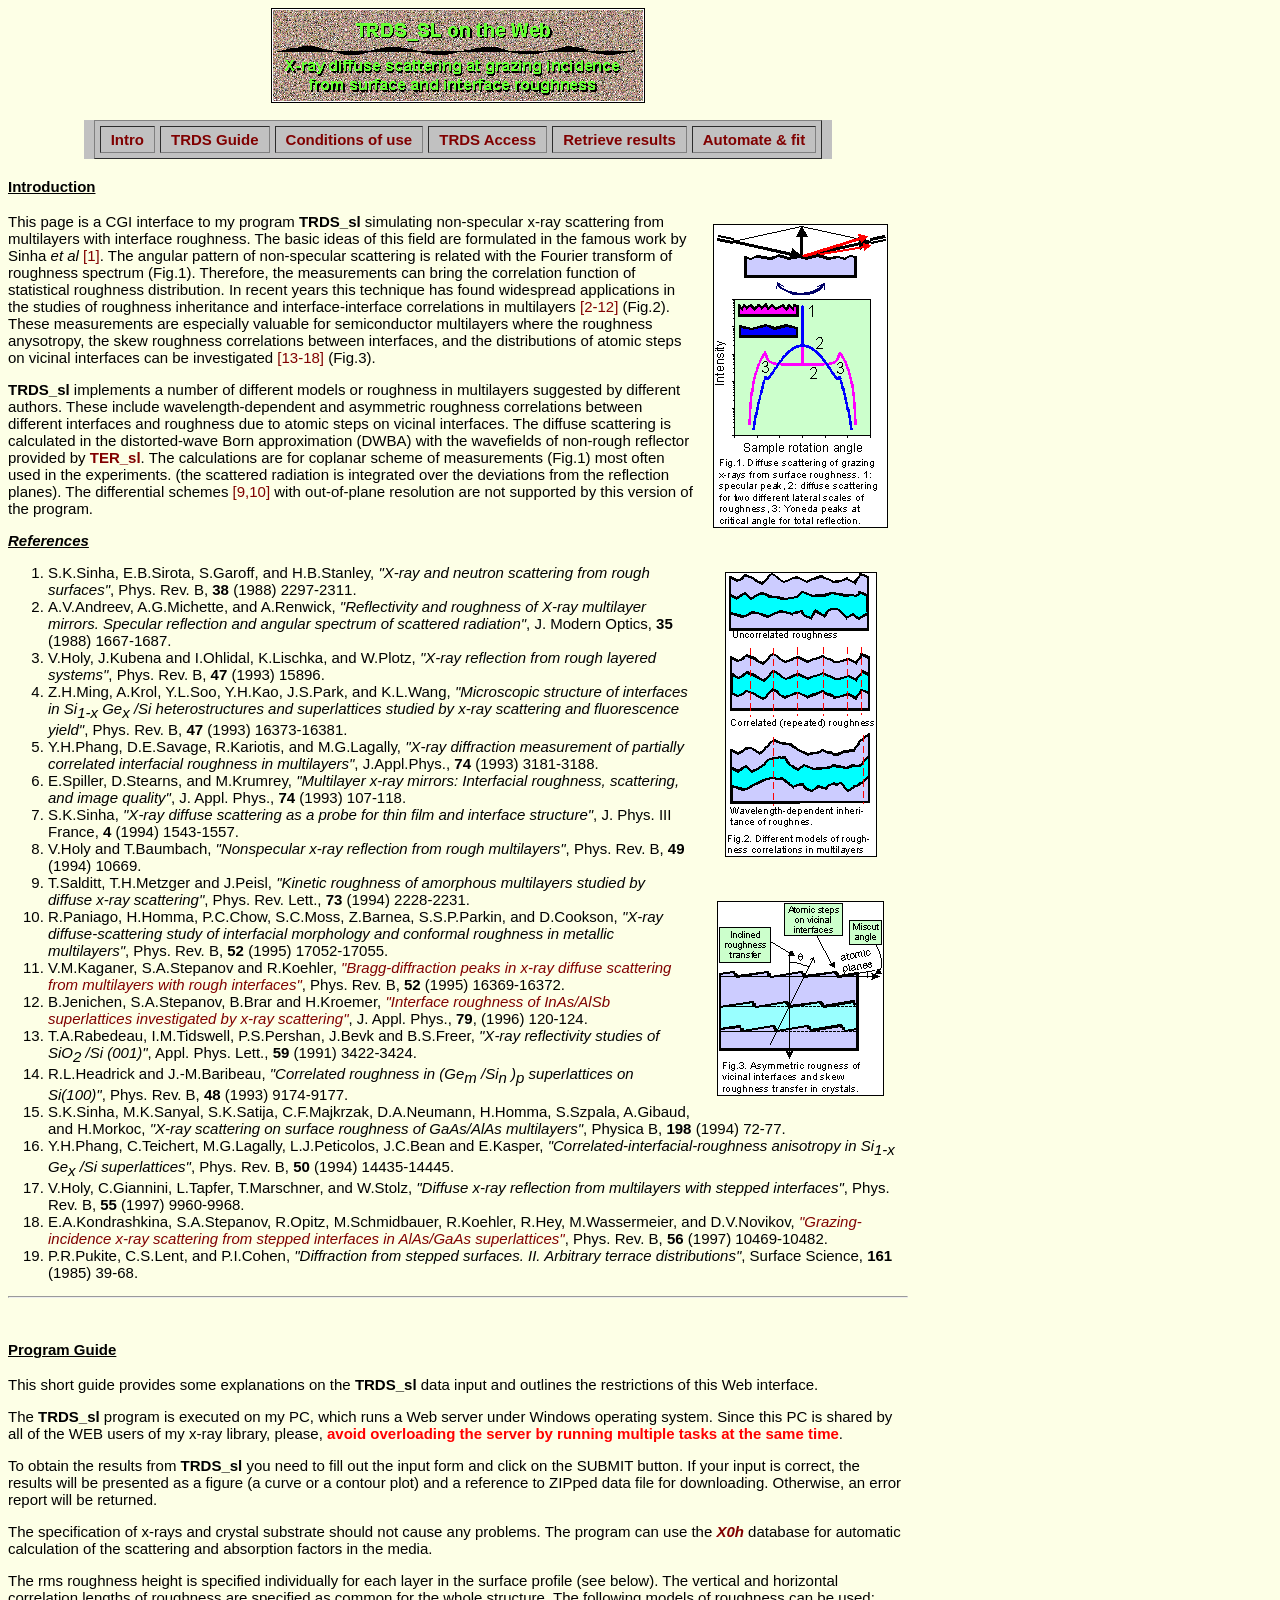
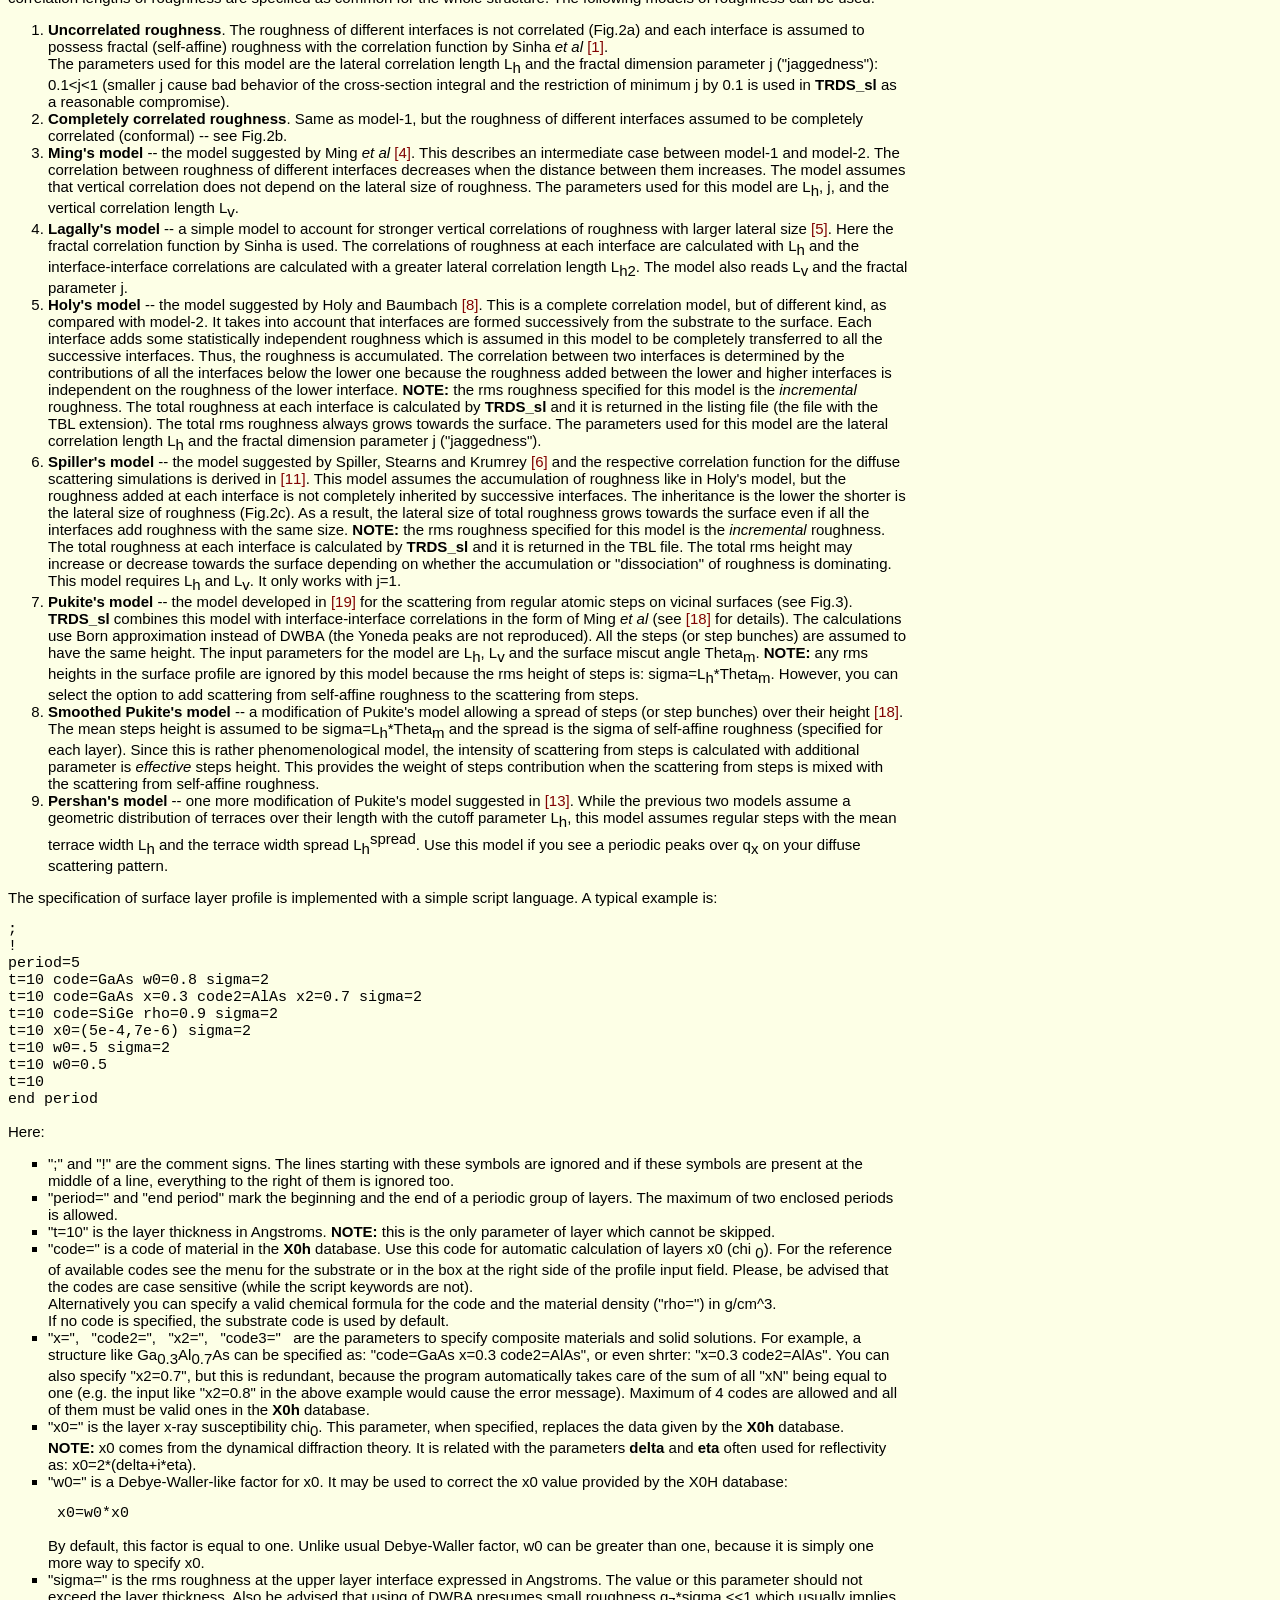
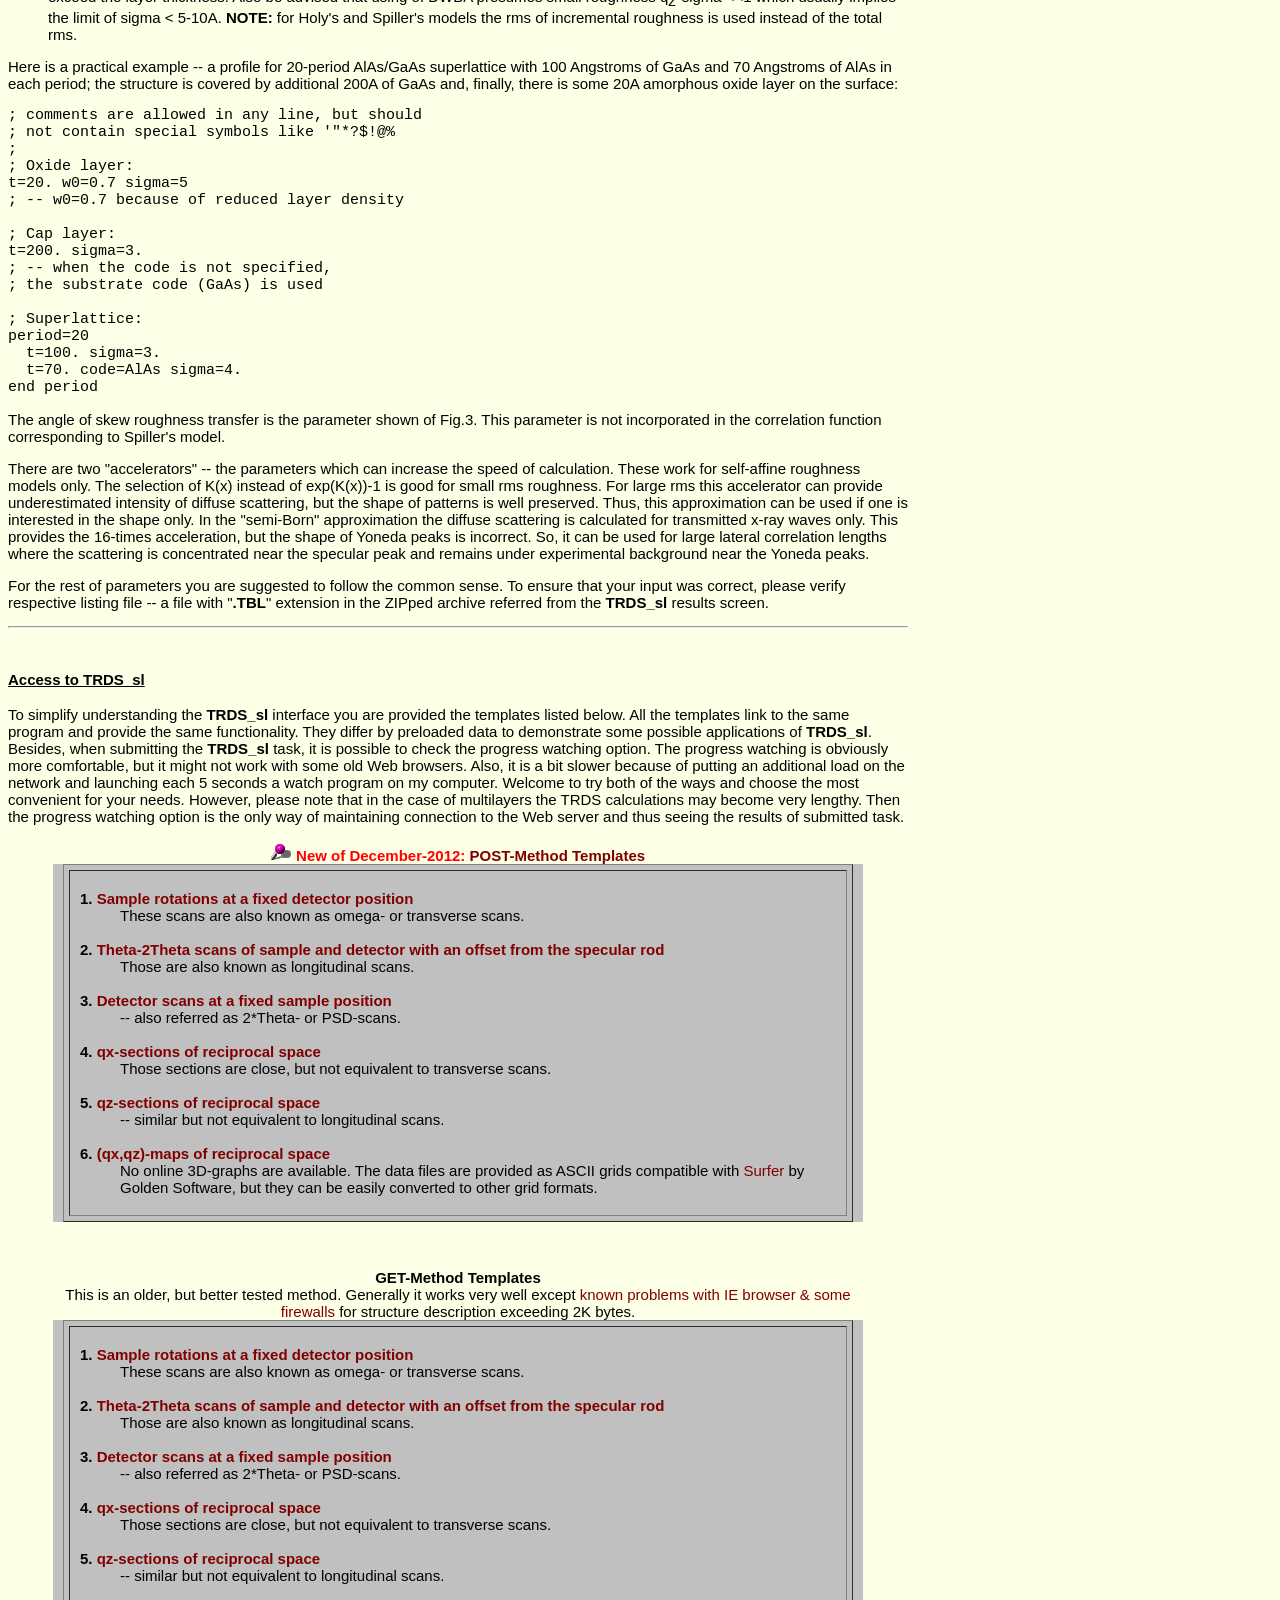
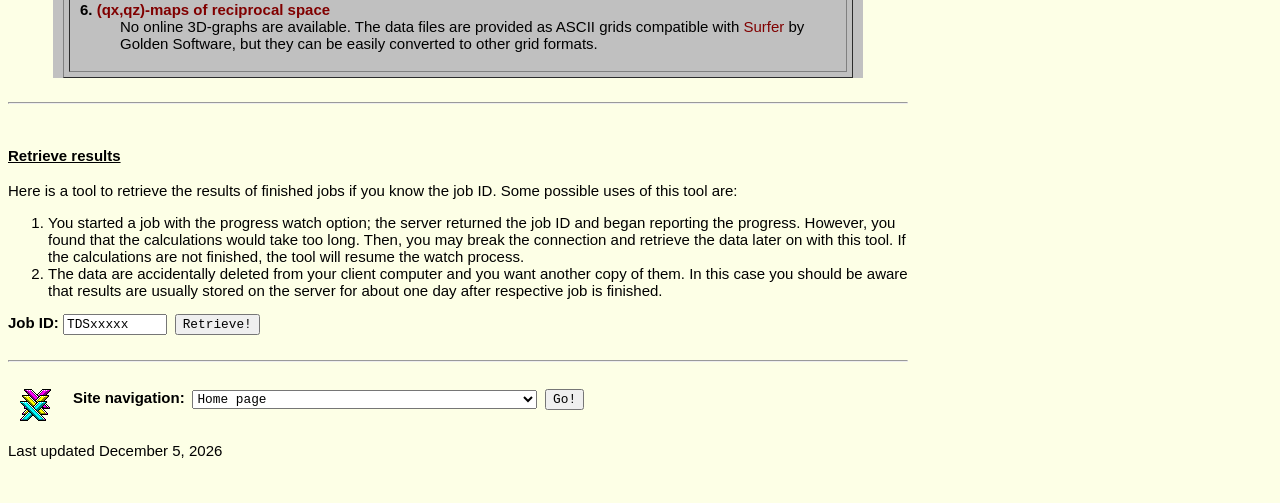
<file: x-server/docs/TRDS_sl.html>
<!doctype html>
<html>
<head>
   <link rel="stylesheet" href="style.css" type="text/css">
   <meta http-equiv="content-type" content="text/html; charset=iso-8859-1">
   <meta name="viewport" content="width=device-width, initial-scale=1.0">
   <meta name="Author" content="Sergey Stepanov">
   <meta name="Description" content="This page provides WEB interface to
    calculations of grazing-incidence x-ray scattering from interface
    roughness in multilayers.">
   <meta name="keywords" content="X-ray reflection, X-ray scattering,
    X-ray material science, X-ray analysis, multilayers, roughness">
   <link rel="shortcut icon" href="favicon.ico" />
   <title>X-ray scattering from roughness on the Web</title>
<script language="JavaScript" type="text/javascript">
<!-- hide
function LargeFloat(webpage, windowname, pagewidth, pageheight) {
  launch = window.open (webpage, windowname, 'width='+pagewidth+',height='+pageheight
         +',toolbar=0,location=0,directories=0,status=0,menubar=0,scrollbars=1,resizable=1');
}
// -->
</script>
</head>
<body>
<img src="images/trds_sl.gif" border="1" style="display:block; margin:auto; max-width:min(372px,90%); height:auto;" alt="TRDS_sl: X-ray diffuse scattering from multilayers with rough interfaces">
<br>
<table style="max-width:min(900px,90%); margin:auto;" cellspacing="0" cellpadding="0" border="0" bgcolor="#c1c1c1"><tr><td>
<table width="100%" cellspacing="5" cellpadding="4" border bgcolor="#c1c1c1"><tr>
<th><a href="TRDS_sl.html#Intro">Intro</a></th>
<th><a href="TRDS_sl.html#Guide">TRDS Guide</a></th>
<th><a href="javascript:void(0)" onClick="LargeFloat('License.html','License',600,600);">Conditions of use</a></th>
<th><a href="TRDS_sl.html#TRDS_sl">TRDS Access</a></th>
<th><a href="TRDS_sl.html#Retrieve">Retrieve results</a></th>
<th><a href="automation.html">Automate & fit</a></th>
</tr></table>
</td></tr></table>

<h2><a name="Intro"><u>Introduction</u></a></h2>


<table border="0" cellspacing="10" style="float:right;">
<tr><th><a name="fig1"> </a><img src="images/rougsurf.gif" alt="Fig.1" border="1"></th></tr>
<tr><th>&nbsp;</th></tr>
<tr><th><a name="fig2"> </a><img src="images/rougmult.gif" alt="Fig.2" border="1"></th></tr>
<tr><th>&nbsp;</th></tr>
<tr><th><a name="fig3"> </a><img src="images/rougasym.gif" alt="Fig.3" border="1"></th></tr>
</table>

<p>This page is a CGI interface to my program <b>TRDS_sl</b> simulating
non-specular x-ray scattering from multilayers with interface roughness. The
basic ideas of this field are formulated in the famous work by Sinha <i>et al
</i> <a href="#refs">[1]</a>. The angular pattern of non-specular scattering
is related with the Fourier transform of roughness spectrum (Fig.1).
Therefore, the measurements can bring the correlation function of statistical
roughness distribution. In recent years this technique has found widespread
applications in the studies of roughness inheritance and interface-interface
correlations in multilayers <a href="#refs">[2-12]</a> (Fig.2). These
measurements are especially valuable for semiconductor multilayers where the
roughness anysotropy, the skew roughness correlations between interfaces, and
the distributions of atomic steps on vicinal interfaces can be investigated
<a href="#refs">[13-18]</a> (Fig.3).</p>

<p><b>TRDS_sl</b> implements a number of different models or roughness in multilayers
suggested by different authors. These include wavelength-dependent and
asymmetric roughness correlations between different interfaces and roughness
due to atomic steps on vicinal interfaces. The diffuse scattering is calculated
in the distorted-wave Born approximation (DWBA) with the wavefields of non-rough
reflector provided by <a href="TER_sl.html"><b>TER_sl</b></a>. The calculations
are for coplanar scheme of measurements (Fig.1) most often used in the experiments.
(the scattered radiation is integrated over the deviations from the reflection
planes). The differential schemes <a href="#refs">[9,10]</a> with out-of-plane
resolution are not supported by this version of the program.</p>

<a name="refs"><b><i><u>References</u></i></b></a>

<ol>
<li> S.K.Sinha, E.B.Sirota, S.Garoff, and H.B.Stanley,
<i>&quot;X-ray and neutron scattering from rough surfaces&quot;</i>,
Phys. Rev. B, <b>38</b> (1988) 2297-2311.</li>

<li> A.V.Andreev, A.G.Michette, and A.Renwick,
<i>&quot;Reflectivity and roughness of X-ray multilayer mirrors. Specular
reflection and angular spectrum of scattered radiation&quot;</i>,
J. Modern Optics, <b>35</b> (1988) 1667-1687.</li>

<li> V.Holy, J.Kubena and I.Ohlidal, K.Lischka, and W.Plotz,
<i>&quot;X-ray reflection from rough layered systems&quot;</i>,
Phys. Rev. B, <b>47</b> (1993) 15896.</li>

<li> Z.H.Ming, A.Krol, Y.L.Soo, Y.H.Kao, J.S.Park, and K.L.Wang,
<i>&quot;Microscopic structure of interfaces in Si<sub>1-x</sub> Ge<sub>x</sub> /Si
heterostructures and superlattices studied by x-ray scattering and fluorescence
yield&quot;</i>,
Phys. Rev. B, <b>47</b> (1993) 16373-16381.</li>

<li> Y.H.Phang, D.E.Savage, R.Kariotis, and M.G.Lagally,
<i>&quot;X-ray diffraction measurement of partially correlated
interfacial roughness in multilayers&quot;</i>,
J.Appl.Phys., <b>74</b> (1993) 3181-3188.</li>

<li> E.Spiller, D.Stearns, and M.Krumrey,
<i>&quot;Multilayer x-ray mirrors: Interfacial roughness, scattering, and
image quality&quot;</i>,
J. Appl. Phys., <b>74</b> (1993) 107-118.</li>

<li> S.K.Sinha,
<i>&quot;X-ray diffuse scattering as a probe for thin film and interface
structure&quot;</i>,
J. Phys. III France, <b>4</b> (1994) 1543-1557.</li>

<li> V.Holy and T.Baumbach,
<i>&quot;Nonspecular x-ray reflection from rough multilayers&quot;</i>,
Phys. Rev. B, <b>49</b> (1994) 10669.</li>

<li> T.Salditt, T.H.Metzger and J.Peisl,
<i>&quot;Kinetic roughness of amorphous multilayers studied by diffuse x-ray
scattering&quot;</i>,
Phys. Rev. Lett., <b>73</b> (1994) 2228-2231.</li>

<li> R.Paniago, H.Homma, P.C.Chow, S.C.Moss, Z.Barnea, S.S.P.Parkin, and D.Cookson,
<i>&quot;X-ray diffuse-scattering study of interfacial morphology and conformal
roughness in metallic multilayers&quot;</i>,
Phys. Rev. B, <b>52</b> (1995) 17052-17055.</li>

<li> V.M.Kaganer, S.A.Stepanov and R.Koehler,
<a href="pub/Stepanov_PRB_1995_12.pdf"><i>&quot;Bragg-diffraction
peaks in x-ray diffuse scattering from multilayers with rough interfaces&quot;</i></a>,
Phys. Rev. B, <b>52</b> (1995) 16369-16372.</li>

<li> B.Jenichen, S.A.Stepanov, B.Brar and H.Kroemer,
<a href="pub/Stepanov_JAP_1996_01.pdf"><i>&quot;Interface
roughness of InAs/AlSb superlattices investigated by x-ray scattering&quot;</i></a>,
J. Appl. Phys., <b>79</b>, (1996) 120-124.</li>

<li> T.A.Rabedeau, I.M.Tidswell, P.S.Pershan, J.Bevk and B.S.Freer,
<i>&quot;X-ray reflectivity studies of SiO<sub>2</sub> /Si (001)&quot;</i>,
Appl. Phys. Lett., <b>59</b> (1991) 3422-3424.</li>

<li> R.L.Headrick and J.-M.Baribeau,
<i>&quot;Correlated roughness in (Ge<sub>m</sub> /Si<sub>n</sub> )<sub>p</sub>
superlattices on Si(100)&quot;</i>,
Phys. Rev. B, <b>48</b> (1993) 9174-9177.</li>

<li> S.K.Sinha, M.K.Sanyal, S.K.Satija, C.F.Majkrzak, D.A.Neumann, H.Homma,
S.Szpala, A.Gibaud, and H.Morkoc,
<i>&quot;X-ray scattering on surface roughness of GaAs/AlAs multilayers&quot;</i>,
Physica B, <b>198</b> (1994) 72-77.</li>

<li> Y.H.Phang, C.Teichert, M.G.Lagally, L.J.Peticolos, J.C.Bean and E.Kasper,
<i>&quot;Correlated-interfacial-roughness anisotropy in
Si<sub>1-x</sub> Ge<sub>x</sub> /Si superlattices&quot;</i>,
Phys. Rev. B, <b>50</b> (1994) 14435-14445.</li>

<li> V.Holy, C.Giannini, L.Tapfer, T.Marschner, and W.Stolz,
<i>&quot;Diffuse x-ray reflection from multilayers with stepped interfaces&quot;</i>,
Phys. Rev. B, <b>55</b> (1997) 9960-9968.</li>

<li> E.A.Kondrashkina, S.A.Stepanov, R.Opitz, M.Schmidbauer, R.Koehler, R.Hey,
M.Wassermeier, and D.V.Novikov,
<a href="pub/Stepanov_PRB_1997_10.pdf"><i>&quot;Grazing-incidence
x-ray scattering from stepped interfaces in AlAs/GaAs superlattices&quot;</i></a>,
Phys. Rev. B, <b>56</b> (1997) 10469-10482.</li>

<li> P.R.Pukite, C.S.Lent, and P.I.Cohen,
<i>&quot;Diffraction from stepped surfaces. II. Arbitrary terrace
distributions&quot;</i>,
Surface Science, <b>161</b> (1985) 39-68.</li>

</ol>

<hr><br>
<h2><a name="Guide"><u>Program Guide</u></a></h2>

<p>This short guide provides some explanations on the <b>TRDS_sl</b>
data input and outlines the restrictions of this Web interface.</p>

<p>The <b>TRDS_sl</b> program is executed on my PC, which runs a Web server
under Windows operating system. Since this PC is shared by all of the WEB users
of my x-ray library, please, <span style="color:red;"><b>avoid overloading the server
by running multiple tasks at the same time</b></span>.</p>

<p>To obtain the results from <b>TRDS_sl</b> you need to fill out the input form
and click on the SUBMIT button. If your input is correct, the results will be
presented as a figure (a curve or a contour plot) and a reference to ZIPped
data file for downloading. Otherwise, an error report will be returned.</p>

<p>The specification of x-rays and crystal substrate should not cause any problems.
The program can use the <a href="x0h.html"><b><i>X0h</i></b></a> database for
automatic calculation of the scattering and absorption factors in the media.</p>

<p>The rms roughness height is specified individually for each layer in the
surface profile (see below). The vertical and horizontal correlation lengths
of roughness are specified as common for the whole structure. The following
models of roughness can be used:</p>

<ol>
<li> <b>Uncorrelated roughness</b>. The roughness of different interfaces is
not correlated (Fig.2a) and each interface is assumed to possess fractal
(self-affine) roughness with the correlation function by Sinha <i>et al</i> <a
href="#refs">[1]</a>.<br>
The parameters used for this model are the lateral correlation length
L<sub>h</sub> and the fractal dimension parameter j (&quot;jaggedness&quot;):
0.1&lt;j&lt;1 (smaller j cause bad behavior of the cross-section integral and
the restriction of minimum j by 0.1 is used in <b>TRDS_sl</b> as a reasonable
compromise).</li>

<li> <b>Completely correlated roughness</b>. Same as model-1, but the roughness
of different  interfaces assumed to be completely correlated (conformal) -- see
Fig.2b.</li>

<li> <b>Ming's model</b> -- the model suggested by Ming <i>et al</i> <a
href="#refs">[4]</a>. This describes an intermediate case between model-1 and
model-2. The correlation between roughness of different interfaces decreases
when the distance between them increases. The model assumes that vertical
correlation does not depend on the lateral size of roughness. The parameters
used for this model are L<sub>h</sub>, j, and the vertical correlation length
L<sub>v</sub>.</li>

<li> <b>Lagally's model</b> -- a simple model to account for stronger vertical
correlations of roughness with larger lateral size <a href="#refs">[5]</a>.
Here the fractal correlation function by Sinha is used. The correlations of
roughness at each interface are calculated with L<sub>h</sub> and the
interface-interface correlations are calculated with a greater lateral
correlation length L<sub>h2</sub>. The model also reads L<sub>v</sub> and the
fractal parameter j.</li>

<li> <b>Holy's model</b> -- the model suggested by Holy and Baumbach <a
href="#refs">[8]</a>. This is a complete correlation model, but of different
kind, as compared with model-2. It takes into account that interfaces are
formed successively from the substrate to the surface. Each interface adds
some statistically independent roughness which is assumed in this model to be
completely transferred to all the successive interfaces. Thus, the roughness
is accumulated. The correlation between two interfaces is determined by the
contributions of all the interfaces below the lower one because the roughness
added between the lower and higher interfaces is independent on the roughness
of the lower interface. <b>NOTE:</b> the rms roughness specified for this
model is the <i>incremental</i> roughness. The total roughness at each
interface is calculated by <b>TRDS_sl</b> and it is returned in the listing
file (the file with the TBL extension). The total rms roughness always grows
towards the surface. The parameters used for this model are the lateral
correlation length L<sub>h</sub> and the fractal dimension parameter j
(&quot;jaggedness&quot;).</li>

<li> <b>Spiller's model</b> -- the model suggested by Spiller, Stearns and
Krumrey <a href="#refs">[6]</a> and the respective correlation function for
the diffuse scattering simulations is derived in <a href="#refs">[11]</a>.
This model assumes the accumulation of roughness like in Holy's model, but
the roughness added at each interface is not completely inherited by
successive interfaces. The inheritance is the lower the shorter is the
lateral size of roughness (Fig.2c). As a result, the lateral size of total
roughness grows towards the surface even if all the interfaces add roughness
with the same size. <b>NOTE:</b> the rms roughness specified for this model
is the <i>incremental</i> roughness. The total roughness at each interface is
calculated by <b>TRDS_sl</b> and it is returned in the TBL file. The total
rms height may increase or decrease towards the surface depending on whether
the accumulation or &quot;dissociation&quot; of roughness is dominating. This
model requires L<sub>h</sub> and L<sub>v</sub>. It only works with j=1.</li>

<li> <b>Pukite's model</b> -- the model developed in <a href="#refs">[19]</a>
for the scattering from regular atomic steps on vicinal surfaces (see Fig.3).
<b>TRDS_sl</b> combines this model with interface-interface correlations in
the form of Ming <i>et al</i> (see <a href="#refs">[18]</a> for details). The
calculations use Born approximation instead of DWBA (the Yoneda peaks are not
reproduced). All the steps (or step bunches) are assumed to have the same
height. The input parameters for the model are L<sub>h</sub>, L<sub>v</sub>
and the surface miscut angle Theta<sub>m</sub>.  <b>NOTE:</b> any rms heights
in the surface profile are ignored by this model because the rms height of
steps is: sigma=L<sub>h</sub>*Theta<sub>m</sub>. However, you can select the
option to add scattering from self-affine roughness to the scattering from
steps.</li>

<li> <b>Smoothed Pukite's model</b> -- a modification of Pukite's model allowing
a spread of steps (or step bunches) over their height <a href="#refs">[18]</a>.
The mean steps height is assumed to be sigma=L<sub>h</sub>*Theta<sub>m</sub>
and the spread is the sigma of self-affine roughness (specified for each layer).
Since this is rather phenomenological model, the intensity of scattering from
steps is calculated with additional parameter is <i>effective</i> steps height.
This provides the weight of steps contribution when the scattering from steps
is mixed with the scattering from self-affine roughness.</li>

<li> <b>Pershan's model</b> -- one more modification of Pukite's model suggested
in <a href="#refs">[13]</a>. While the previous two models assume a geometric
distribution of terraces over their length with the cutoff parameter L<sub>h</sub>,
this model assumes regular steps with the mean terrace width L<sub>h</sub> and
the terrace width spread L<sub>h</sub><sup>spread</sup>. Use this model if you
see a periodic peaks over q<sub>x</sub> on your diffuse scattering pattern.</li>

</ol>

<p>The specification of surface layer profile is implemented with a simple
script language. A typical example is: </p>
<pre>
;
!
period=5
t=10 code=GaAs w0=0.8 sigma=2
t=10 code=GaAs x=0.3 code2=AlAs x2=0.7 sigma=2
t=10 code=SiGe rho=0.9 sigma=2
t=10 x0=(5e-4,7e-6) sigma=2
t=10 w0=.5 sigma=2
t=10 w0=0.5
t=10
end period
</pre>

<p>Here:</p>
<ul>
<li type="square"> &quot;;&quot; and &quot;!&quot; are the comment signs. The
lines starting with these symbols are ignored and if these symbols are
present at the middle of a line, everything to the right of them is ignored
too.</li>

<li type="square"> &quot;period=&quot; and &quot;end period&quot; mark the
beginning and the end of a periodic group of layers. The maximum of two
enclosed periods is allowed.</li>

<li type="square"> &quot;t=10&quot; is the layer thickness in Angstroms.
<b>NOTE:</b> this is the only parameter of layer which cannot be skipped.</li>

<li type="square"> &quot;code=&quot; is a code of material in the <b>X0h</b>
database. Use this code for automatic calculation of layers x0 (chi<sub>
0</sub>). For the reference of available codes see the menu for the substrate
or in the box at the right side of the profile input field. Please, be
advised that the codes are case sensitive (while the script keywords are
not).<br>
Alternatively you can specify a valid chemical formula for the code and
the material density (&quot;rho=&quot;) in g/cm^3.<br>
If no code is specified, the substrate code is used by default.</li>

<li type="square"> &quot;x=&quot;,&nbsp;&nbsp;  &quot;code2=&quot;,&nbsp;&nbsp;  &quot;x2=&quot;,&nbsp;&nbsp;
&quot;code3=&quot;&nbsp;&nbsp;  are the parameters to specify composite materials and
solid solutions. For example, a structure like Ga<sub>0.3</sub>Al<sub>0.7</sub>As
can be specified as: &quot;code=GaAs x=0.3 code2=AlAs&quot;, or even shrter:
&quot;x=0.3 code2=AlAs&quot;. You can also specify &quot;x2=0.7&quot;, but
this is redundant, because the program automatically takes care of the sum of
all &quot;xN&quot; being equal to one (e.g. the input like &quot;x2=0.8&quot;
in the above example would cause the error message). Maximum of 4 codes are
allowed and all of them must be valid ones in the <b>X0h</b> database.</li>

<li type="square"> &quot;x0=&quot;  is the layer x-ray susceptibility
chi<sub>0</sub>. This parameter, when specified, replaces the data given by
the <b>X0h</b> database.<br>
<b>NOTE:</b> x0 comes from the dynamical diffraction
theory. It is related with the parameters <b>delta</b> and <b>eta</b> often
used for reflectivity as: x0=2*(delta+i*eta).</li>

<li type="square"> &quot;w0=&quot; is a Debye-Waller-like factor for x0. It may
be used to correct the x0 value provided by the X0H database:
<pre>
 x0=w0*x0
</pre>
By default, this factor is equal to one. Unlike usual Debye-Waller
factor, w0 can be greater than one, because it is simply one more
way to specify x0.</li>

<li type="square"> &quot;sigma=&quot; is the rms roughness at the upper layer
interface expressed in Angstroms. The value or this parameter should not
exceed the layer thickness. Also be advised that using of DWBA presumes small
roughness q<sub>z</sub>*sigma &lt;&lt;1 which usually implies the limit of
sigma &lt; 5-10A. <b>NOTE:</b> for Holy's and Spiller's models the rms of
incremental roughness is used instead of the total rms.</li>

</ul>

<p>Here is a practical example -- a profile for 20-period AlAs/GaAs superlattice
with 100 Angstroms of GaAs and 70 Angstroms of AlAs in each period; the structure
is covered by additional 200A of GaAs and, finally, there is some 20A amorphous
oxide layer on the surface:</p>

<pre>
; comments are allowed in any line, but should
; not contain special symbols like '"*?$!@%
;
; Oxide layer:
t=20. w0=0.7 sigma=5
; -- w0=0.7 because of reduced layer density

; Cap layer:
t=200. sigma=3.
; -- when the code is not specified,
; the substrate code (GaAs) is used

; Superlattice:
period=20
  t=100. sigma=3.
  t=70. code=AlAs sigma=4.
end period
</pre>


<p>The angle of skew roughness transfer is the parameter shown of Fig.3. This
parameter is not incorporated in the correlation function corresponding to
Spiller's model.</p>

<p>There are two &quot;accelerators&quot; -- the parameters which can increase
the speed of calculation. These work for self-affine roughness models only.
The selection of K(x) instead of exp(K(x))-1 is good for small rms roughness.
For large rms this accelerator can provide underestimated intensity of
diffuse scattering, but the shape of patterns is well preserved. Thus, this
approximation can be used if one is interested in the shape only. In the
&quot;semi-Born&quot; approximation the diffuse scattering is calculated for
transmitted x-ray waves only. This provides the 16-times acceleration, but
the shape of Yoneda peaks is incorrect. So, it can be used for large lateral
correlation lengths where the scattering is concentrated near the specular peak
and remains under experimental background near the Yoneda peaks.</p>

<p>For the rest of parameters you are suggested to follow the common sense. To
ensure that your input was correct, please verify respective listing file --
a file with &quot;<b>.TBL</b>&quot; extension in the ZIPped archive
referred from the <b>TRDS_sl</b> results screen. </p>

<hr><br>
<h2><a name="TRDS_sl"><u>Access to <b>TRDS_sl</b></u></a></h2>

<p>To simplify understanding the <b>TRDS_sl</b> interface you are provided the
templates listed below. All the templates link to the same program and
provide the same functionality. They differ by preloaded data to demonstrate
some possible applications of <b>TRDS_sl</b>.<br>
Besides, when submitting the <b>TRDS_sl</b> task, it is possible to check the
progress watching option. The progress watching is obviously more comfortable,
but it might not work with some old Web browsers. Also, it is a bit slower
because of putting an additional load on the network and launching each 5
seconds a watch program on my computer. Welcome to try both of the ways and
choose the most convenient for your needs. However, please note that in the
case of multilayers the TRDS calculations may become very lengthy. Then the
progress watching option is the only way of maintaining connection to the Web
server and thus seeing the results of submitted task.</p>

<!-- -----------------------------POST----------------------------------- -->
<div style="text-align:center;">
<img src="images/pi_pin.gif" alt=" "> <b><span style="color:red;">New of December-2012:</span>
<a href="News.html#POST">POST-Method Templates</a></b>
</div>

<table style="max-width:min(900px,90%); margin:auto;" cellspacing="0" cellpadding="0" border="0" bgcolor="#c1c1c1"><tr><td>
<table width="100%" cellspacing="5" cellpadding="4" border     bgcolor="silver"><tr><td>
<dl>

<dt><b> 1. <a href="/cgi/www_form.pl?template=TRDS_sl_omega.htm&method=post">Sample
rotations at a fixed detector position</a></b></dt>
<dd>These scans are also known as omega- or transverse scans.<br>&nbsp;</dd>

<dt><b> 2. <a href="/cgi/www_form.pl?template=TRDS_sl_long.htm&method=post">Theta-2Theta
scans of sample and detector with an offset from the specular rod</a></b></dt>
<dd>Those are also known as longitudinal scans.<br>&nbsp;</dd>

<dt><b> 3. <a href="/cgi/www_form.pl?template=TRDS_sl_PSD.htm&method=post">Detector
scans at a fixed sample position</a></b></dt>
<dd>-- also referred as 2*Theta- or PSD-scans.<br>&nbsp;</dd>

<dt><b> 4. <a href="/cgi/www_form.pl?template=TRDS_sl_qx.htm&method=post">qx-sections
of reciprocal space</a></b></dt>
<dd>Those sections are close, but not equivalent to transverse scans.
<br>&nbsp;</dd>

<dt><b> 5. <a href="/cgi/www_form.pl?template=TRDS_sl_qz.htm&method=post">qz-sections
of reciprocal space</a></b></dt>
<dd>-- similar but not equivalent to longitudinal scans.<br>&nbsp;</dd>

<dt><b> 6. <a href="/cgi/www_form.pl?template=TRDS_sl_map.htm&method=post">(qx,qz)-maps
of reciprocal space</a></b></dt>
<dd>No online 3D-graphs are available. The data files are provided as ASCII
grids compatible with <a href="https://www.goldensoftware.com/products/surfer">Surfer</a> by Golden
Software, but they can be easily converted to other grid formats.</dd>

</dl>
</td></tr></table>
</td></tr></table>
<!-- ------------------------END-OF-POST--------------------------------- -->

<p>&nbsp;</p>

<!-- -----------------------------GET------------------------------------ -->
<div style="text-align:center; max-width:min(900px,90%); margin:auto;">
<b>GET-Method Templates</b><br>
This is an older, but better tested method. Generally it works very well except
<a href="News.html#POST">known problems with IE browser &amp; some firewalls</a>
for structure description exceeding 2K bytes.
</div>

<table style="max-width:min(900px,90%); margin:auto;" cellspacing="0" cellpadding="0" border="0" bgcolor="#c1c1c1"><tr><td>
<table width="100%" cellspacing="5" cellpadding="4" border bgcolor="silver"><tr><td>
<dl>

<dt><b> 1. <a href="/cgi/www_form.pl?template=TRDS_sl_omega.htm">Sample
rotations at a fixed detector position</a></b></dt>
<dd>These scans are also known as omega- or transverse scans.<br>&nbsp;</dd>

<dt><b> 2. <a href="/cgi/www_form.pl?template=TRDS_sl_long.htm">Theta-2Theta
scans of sample and detector with an offset from the specular rod</a></b></dt>
<dd>Those are also known as longitudinal scans.<br>&nbsp;</dd>

<dt><b> 3. <a href="/cgi/www_form.pl?template=TRDS_sl_PSD.htm">Detector scans
at a fixed sample position</a></b></dt>
<dd>-- also referred as 2*Theta- or PSD-scans.<br>&nbsp;</dd>

<dt><b> 4. <a href="/cgi/www_form.pl?template=TRDS_sl_qx.htm">qx-sections of
reciprocal space</a></b></dt>
<dd>Those sections are close, but not equivalent to transverse scans.
<br>&nbsp;</dd>

<dt><b> 5. <a href="/cgi/www_form.pl?template=TRDS_sl_qz.htm">qz-sections of
reciprocal space</a></b></dt>
<dd>-- similar but not equivalent to longitudinal scans.<br>&nbsp;</dd>

<dt><b> 6. <a href="/cgi/www_form.pl?template=TRDS_sl_map.htm">(qx,qz)-maps
of reciprocal space</a></b></dt>
<dd>No online 3D-graphs are available. The data files are provided as ASCII
grids compatible with <a href="https://www.goldensoftware.com/products/surfer">Surfer</a> by Golden
Software, but they can be easily converted to other grid formats.</dd>

</dl>
</td></tr></table>
</td></tr></table>
<!-- ------------------------END-OF-GET---------------------------------- -->

<br><hr><br>

<h2><a name="Retrieve"><u>Retrieve results</u></a></h2>

<p>Here is a tool to retrieve the results of finished jobs if you know the job ID.
Some possible uses of this tool are:</p>
<ol>

<li> You started a job with the progress watch option; the server returned
the job ID and began reporting the progress. However, you found that the
calculations would take too long. Then, you may break the connection and retrieve
the data later on with this tool. If the calculations are not finished, the
tool will resume the watch process.</li>

<li> The data are accidentally deleted from your client computer and you
want another copy of them. In this case you should be aware that results are
usually stored on the server for about one day after respective job is finished.</li>


</ol>

<form action="/cgi/wwwwatch.pl" method="get">
<script language="javascript" type="text/javascript">
  document.write('<input type="hidden" name="epoch" value='+Date.now()+'>'+"\n");
</script>
<b>Job ID: </b>
<input type="text" name="jobname" size="12" value="TDSxxxxx">
<input type="submit" value="Retrieve!">
</form>

<br><hr><br>

<table>
<tr valign="top">
    <td><img src="images/x.gif" alt="X" border="0"></td>
    <td><form action="javascript:void(0)"><b>Site navigation:</b>
    <select name="list">
    <option value="index.shtml" selected onClick="window.location.href=this.form.list.options[this.form.list.selectedIndex].value">Home page</option>
    <option value="x0h.html"             onClick="window.location.href=this.form.list.options[this.form.list.selectedIndex].value">X-ray scattering factors (X0h)</option>
    <option value="x0h_search.html"      onClick="window.location.href=this.form.list.options[this.form.list.selectedIndex].value">Search for X-ray Bragg planes (X0h-search)</option>
    <option value="GID_sl.html"          onClick="window.location.href=this.form.list.options[this.form.list.selectedIndex].value">X-ray Bragg diffraction (GID_sl)</option>
    <option value="TER_sl.html"          onClick="window.location.href=this.form.list.options[this.form.list.selectedIndex].value">X-ray specular reflection (TER_sl)</option>
    <option value="TRDS_sl.html"         onClick="window.location.href=this.form.list.options[this.form.list.selectedIndex].value">X-ray scattering from roughness (TRDS_sl)</option>
    <option value="MAG_sl.html"          onClick="window.location.href=this.form.list.options[this.form.list.selectedIndex].value">X-ray resonant reflection (MAG_sl)</option>
    <option value="BRL.html"             onClick="window.location.href=this.form.list.options[this.form.list.selectedIndex].value">X-ray Multiple Bragg diffraction (BRL)</option>
    </select>
    <input type="button" value="Go!" onClick="window.location.href=this.form.list.options[this.form.list.selectedIndex].value">
    </form></td>
</tr>
</table>
<p>

<!-- This script inserts a 'Last updated Date Stamp' -->
<script language="javascript" type="text/javascript">
<!--
var MonthOfYearArray = ['January','February','March','April','May','June','July',
                        'August','September','October','November','December'];
var LastModifiedDate = new Date(document.lastModified);
var day       = LastModifiedDate.getDate();
var month     = LastModifiedDate.getMonth()+1;
var monthName = MonthOfYearArray[month-1];
var year      = LastModifiedDate.getYear();
if (year < 2000) {year += 1900;}
document.write('<span style="font-size:1em;">Last updated '+monthName+' '+day+', '+year+'</span><br>');
//-->
</script>

</body>
</html>
</file>
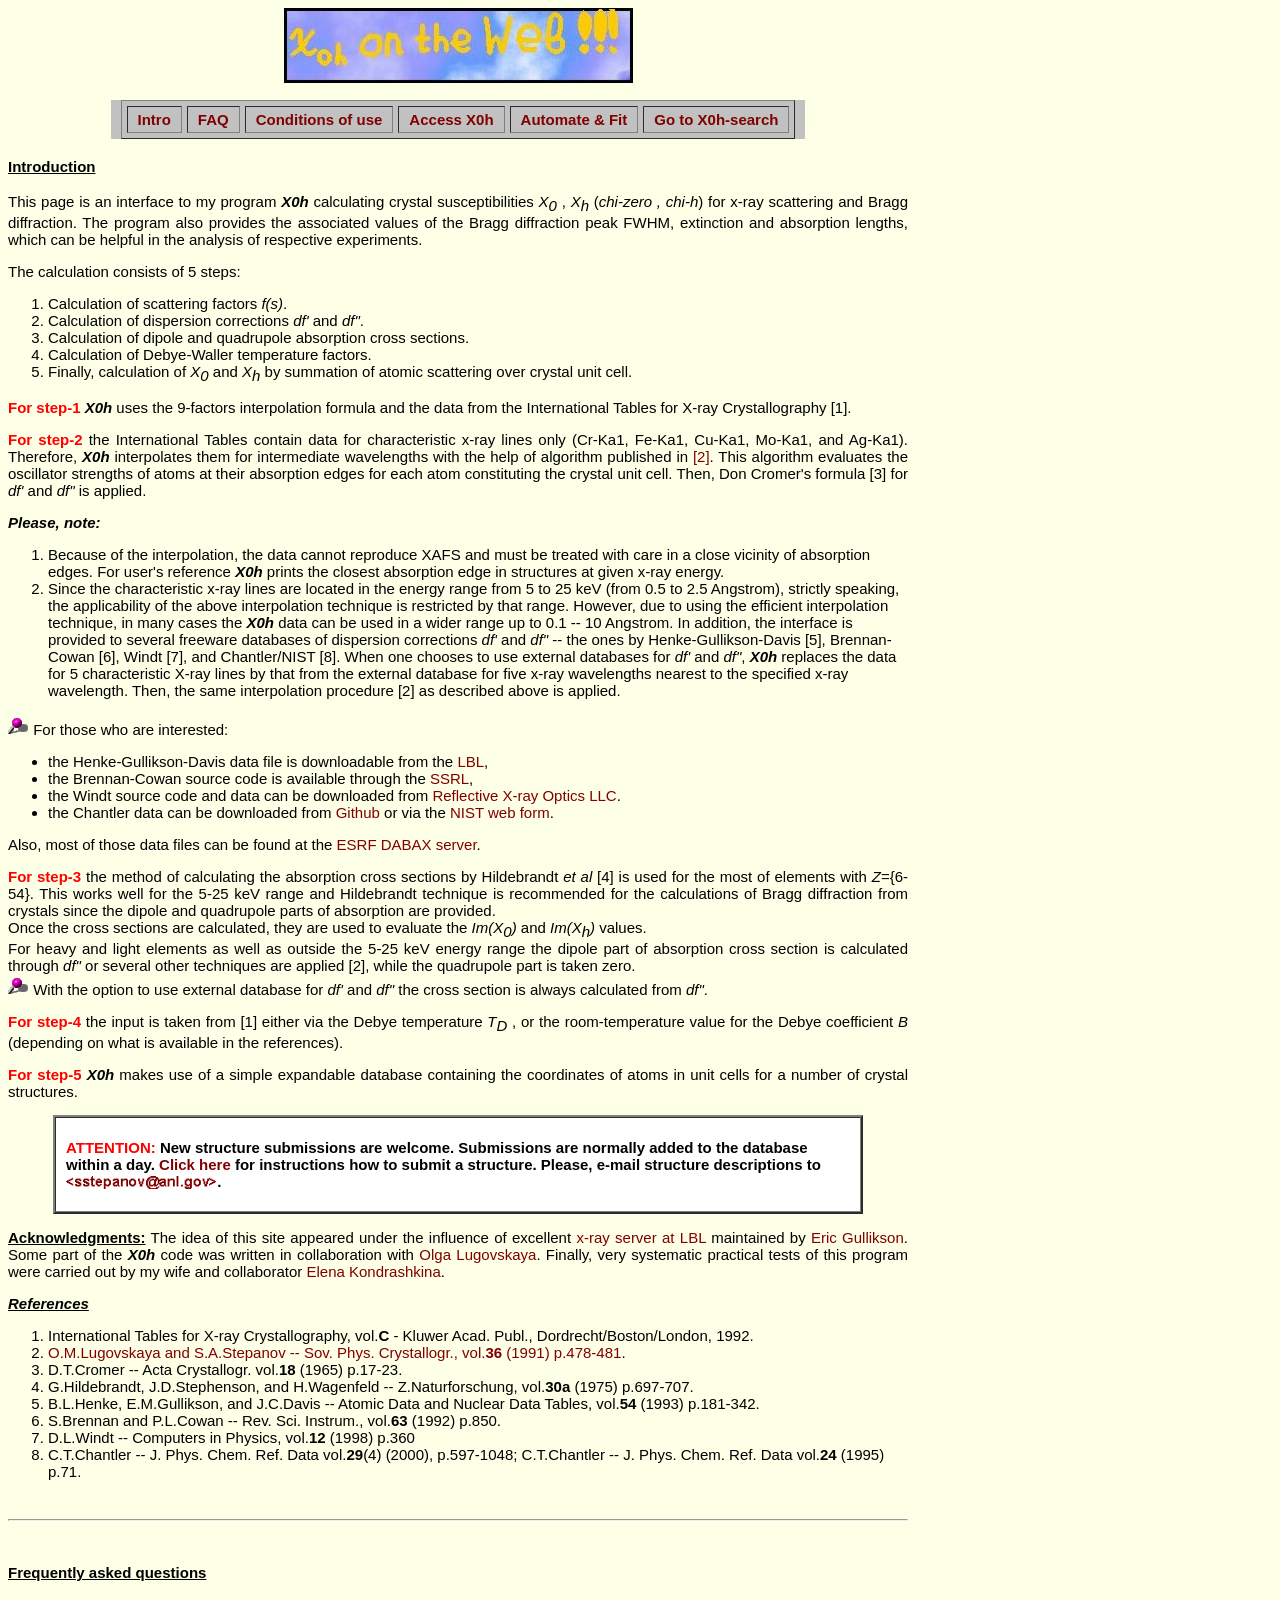
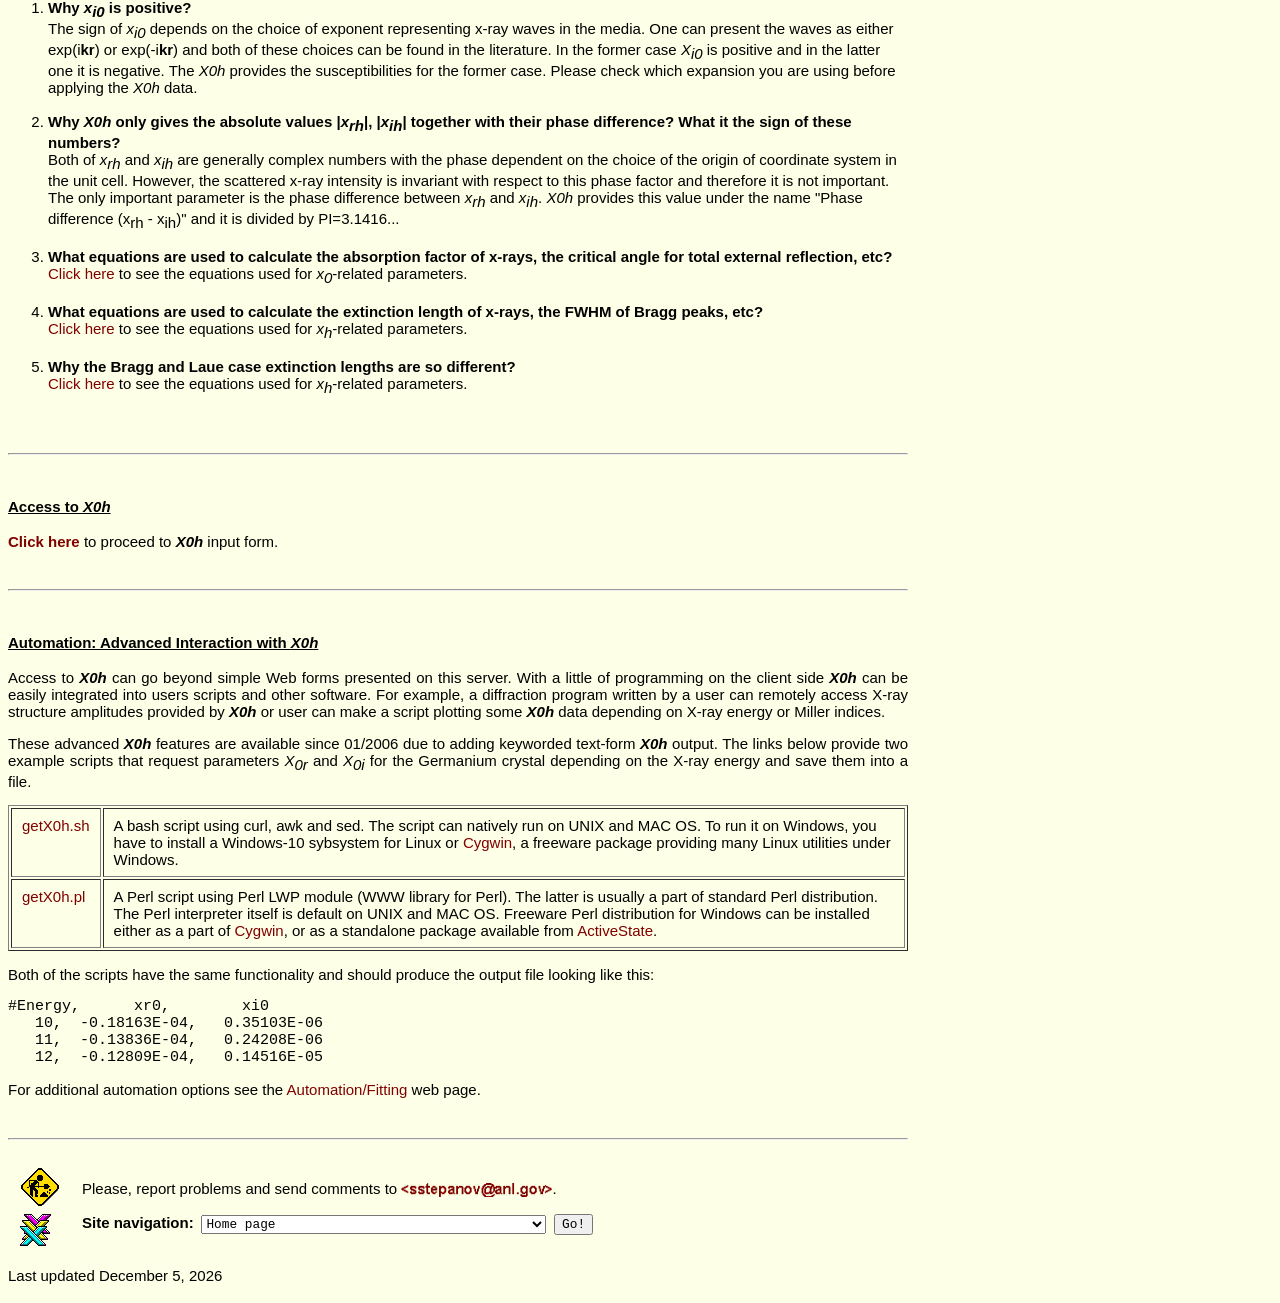
<file: x-server/docs/x0h.html>
<!doctype html>
<html>
<head>
   <link rel="stylesheet" href="style.css" type="text/css">
   <meta http-equiv="Content-Type" content="text/html; charset=iso-8859-1">
   <meta name="viewport" content="width=device-width, initial-scale=1.0">
   <meta name="Author" content="Sergey Stepanov">
   <meta name="Description" content="This page provides WEB interface to
    calculations of x-ray scattering and absorption factors for different Bragg
    reflections and other data related with x-ray diffraction by crystals">
   <meta name="keywords" content="X-ray diffraction, dynamical diffraction,
    X-ray reflection, X-ray scattering, crystal data, scattering factors,
    X-ray crystallography, X-ray material science, X-ray analysis">
   <link rel="shortcut icon" href="favicon.ico" />
   <title>X-ray dynamical diffraction data on the Web</title>
<script language="JavaScript" type="text/javascript">
<!-- hide
function LargeFloat(webpage, windowname, pagewidth, pageheight) {
  launch = window.open (webpage, windowname, 'width='+pagewidth+',height='+pageheight
         +',toolbar=0,location=0,directories=0,status=0,menubar=0,scrollbars=1,resizable=1');
}
// -->
</script>
</head>
<body>
<img src="images/x0h_web.jpg" border="1" style="display:block; margin:auto; max-width:347px; height:auto;" alt="X0h on the Web!">
<br>
<table style="max-width:min(900px,90%); margin:auto;" cellspacing="0" cellpadding="0" border="0" bgcolor="#c1c1c1"><tr><td>
<table width="100%" cellspacing="5" cellpadding="4" border bgcolor="#c1c1c1"><tr>
<td><a href="x0h.html#Intro"><b>Intro</b></a></td>
<td><a href="x0h.html#FAQ"><b>FAQ</b></a></td>
<td><a href="javascript:void(0)" onClick="LargeFloat('License.html','License',600,600);"><b>Conditions of use</b></a></td>
<td><a href="/cgi/www_form.pl?template=x0h_form.htm"><b>Access X0h</b></a></td>
<td><a href="x0h.html#Auto"><b>Automate & Fit</b></a></td>
<td><a href="x0h_search.html"><b>Go to X0h-search</b></a></td>
</tr></table>
</td></tr></table>

<h2><a name="Intro"><u>Introduction</u></a></h2>
<p style="text-align:justify;">This page is an interface to my program <b><i>X0h</i></b> calculating crystal
susceptibilities <i>X<sub>0</sub></i> , <i>X<sub>h</sub></i> (<i>chi-zero ,
chi-h</i>) for x-ray scattering and Bragg diffraction. The program also
provides the associated values of the Bragg diffraction peak FWHM, extinction
and absorption lengths, which can be helpful in the analysis of respective
experiments.</p>

<p>The calculation consists of 5 steps:</p>
<ol>
<li>Calculation of scattering factors <i>f(s)</i>.</li>
<li>Calculation of dispersion corrections <i>df'</i> and <i>df&quot;</i>.</li>
<li>Calculation of dipole and quadrupole absorption cross sections.</li>
<li>Calculation of Debye-Waller temperature factors.</li>
<li>Finally, calculation of <i>X<sub>0</sub></i> and <i>X<sub>h</sub></i>
    by summation of atomic scattering over crystal unit cell.</li>
</ol>

<p style="text-align:justify;"><span style="color:red;"><b>For step-1</b></span> <b><i>X0h</i></b> uses the 9-factors
interpolation formula and the data from the International Tables for X-ray
Crystallography [1].</p>

<p style="text-align:justify;"><span style="color:red;"><b>For step-2</b></span> the International Tables contain data
for characteristic x-ray lines only (Cr-Ka1, Fe-Ka1, Cu-Ka1, Mo-Ka1, and
Ag-Ka1). Therefore, <b><i>X0h</i></b> interpolates them for intermediate
wavelengths with the help of algorithm published in
<a href="pub/Stepanov_CR_1991_08.pdf">[2]</a>.
This algorithm evaluates the oscillator strengths of atoms at their
absorption edges for each atom constituting the crystal unit cell. Then, Don
Cromer's formula [3] for <i>df'</i> and <i>df&quot;</i> is applied.</p>

<p><b><i>Please, note:</i></b></p>
<ol>
<li> Because of the interpolation, the data cannot reproduce XAFS and must
be treated with care in a close vicinity of absorption edges. For user's
reference <b><i>X0h</i></b> prints the closest absorption edge in structures
at given x-ray energy.</li>

<li> Since the characteristic x-ray lines are located in the energy range
from 5 to 25 keV (from 0.5 to 2.5 Angstrom), strictly speaking, the
applicability of the above interpolation technique is restricted by that
range. However, due to using the efficient interpolation technique, in many
cases the <b><i>X0h</i></b> data can be used in a wider range up to 0.1 -- 10
Angstrom. In addition, the interface is provided to several freeware databases
of dispersion corrections <i>df'</i> and <i>df&quot;</i> -- the ones by
Henke-Gullikson-Davis [5], Brennan-Cowan [6], Windt [7], and Chantler/NIST [8].
When one chooses to use external databases for <i>df'</i> and <i>df&quot;</i>,
<b><i>X0h</i></b> replaces the data for 5 characteristic X-ray lines by that
from the external database for five x-ray wavelengths nearest to the specified
x-ray wavelength. Then, the same interpolation procedure [2] as described
above is applied.</li>
</ol>

<p style="text-align:justify;"><img src="images/pi_pin.gif" alt=" "> For those who are
interested:</p>
<ul>
<li>the Henke-Gullikson-Davis data file is downloadable from the
    <a href="https://henke.lbl.gov/optical_constants/asf.html">LBL</a>,</li>
<li>the Brennan-Cowan source code is available through the
    <a href="https://www-ssrl.slac.stanford.edu/absorb.html">SSRL</a>,</li>
<li>the Windt source code and data can be downloaded from
    <a href="http://www.rxollc.com/idl/">Reflective X-ray Optics LLC</a>.</li>
<li>the Chantler data can be downloaded from
    <a href="https://github.com/usnistgov/FFAST.jl">Github</a> or via the
    <a href="https://physics.nist.gov/PhysRefData/FFast/html/form.html">NIST web form</a>.</li>
</ul>
<p style="text-align:justify;">Also, most of those data files can be found at the
<a href="http://ftp.esrf.fr/pub/scisoft/xop2.3/DabaxFiles/">ESRF DABAX server</a>.
</p>

<p style="text-align:justify;"><span style="color:red;"><b>For step-3</b></span> the method of calculating the
absorption cross sections by Hildebrandt <i>et al</i> [4] is used for the most
of elements with <i>Z</i>={6-54}. This works well for the 5-25 keV range and
Hildebrandt technique is recommended for the calculations of Bragg diffraction
from crystals since the dipole and quadrupole parts of absorption are provided.
<br>

Once the cross sections are calculated, they are used to evaluate the
<i>Im(X<sub>0</sub>)</i> and <i>Im(X<sub>h</sub>)</i> values. <br>

For heavy and light elements as well as outside the 5-25 keV energy range the
dipole part of absorption cross section is calculated through <i>df&quot;</i>
or several other techniques are applied [2], while the quadrupole part is taken
zero. <br>

<img src="images/pi_pin.gif" alt=" "> With the option to use external database for
<i>df'</i> and <i>df&quot;</i> the cross section is always calculated from
<i>df&quot;</i>.
</p>

<p style="text-align:justify;"><span style="color:red;"><b>For step-4</b></span> the input is taken from [1] either
via the Debye temperature <i>T<sub>D</sub></i> , or the room-temperature
value for the Debye coefficient <i>B</i> (depending on what is available in
the references).</p>

<p style="text-align:justify;"><span style="color:red;"><b>For step-5</b></span> <b><i>X0h</i></b> makes use of a
simple expandable database containing the coordinates of atoms in unit cells
for a number of crystal structures.</p>

<table style="max-width:min(900px,90%); margin:auto;" border="2" cellpadding="6" cellspacing="0" bgcolor="#ffffff"><tr><td>
<p><b><span style="color:red;">ATTENTION:</span> New structure submissions are
welcome. Submissions are normally added to the database within a day. <a href="structure_submission_example.html">Click here</a>
for instructions how to submit a structure. Please, e-mail structure descriptions
to <img src="images/sstepanov_email_w.gif" border="0" style="height:.9em; width:auto; vertical-align:middle;" alt="email">.
</b></p>
</td></tr></table>

<p style="text-align:justify;"><b><u>Acknowledgments:</u></b> The idea of this site appeared
under the influence of excellent <a href="http://henke.lbl.gov/optical_constants/">
x-ray server at LBL </a> maintained by <a href="mailto:EMGullikson@lbl.gov">Eric
Gullikson</a>. Some part of the <b><i>X0h</i></b> code was written in
collaboration with <a href="mailto:olug@inp.minsk.by">Olga Lugovskaya</a>.
Finally, very systematic practical tests of this program were carried out by
my wife and collaborator <a href="https://ls-cat.org/contacts.html">Elena
Kondrashkina</a>.</p>

<p><b><i><u>References</u></i></b></p>
<ol>
<!--[1]--><li>International Tables for X-ray Crystallography, vol.<b>C</b> - Kluwer Acad. Publ., Dordrecht/Boston/London, 1992.</li>
<!--[2]--><li><a href="pub/Stepanov_CR_1991_08.pdf">O.M.Lugovskaya and S.A.Stepanov -- Sov. Phys. Crystallogr., vol.<b>36</b> (1991) p.478-481</a>.</li>
<!--[3]--><li>D.T.Cromer -- Acta Crystallogr. vol.<b>18</b> (1965) p.17-23.</li>
<!--[4]--><li>G.Hildebrandt, J.D.Stephenson, and H.Wagenfeld -- Z.Naturforschung, vol.<b>30a</b> (1975) p.697-707.</li>
<!--[5]--><li>B.L.Henke, E.M.Gullikson, and J.C.Davis -- Atomic Data and Nuclear Data Tables, vol.<b>54</b> (1993) p.181-342.</li>
<!--[6]--><li>S.Brennan and P.L.Cowan --  Rev. Sci. Instrum., vol.<b>63</b> (1992) p.850.</li>
<!--[7]--><li>D.L.Windt -- Computers in Physics, vol.<b>12</b> (1998) p.360</li>
<!--[8]--><li>C.T.Chantler -- J. Phys. Chem. Ref. Data vol.<b>29</b>(4) (2000), p.597-1048; C.T.Chantler -- J. Phys. Chem. Ref. Data vol.<b>24</b> (1995) p.71.</li>
</ol>


<br><hr><br>

<h2><a name="FAQ"><u>Frequently asked questions</u></a></h2>

<ol>
<li><b>Why <i>x<sub>i0</sub></i> is positive?</b><br>
    The sign of <i>x<sub>i0</sub></i> depends on the choice of exponent
    representing x-ray waves in the media. One can present the waves
    as either exp(i<b>kr</b>) or exp(-i<b>kr</b>) and both of these
    choices can be found in the literature. In the former case
    <i>X<sub>i0</sub></i> is positive and in the latter one it is negative.
    The <i>X0h</i> provides the susceptibilities for the former case.
    Please check which expansion you are using before applying the <i>X0h</i>
    data.<br>&nbsp;</li>

<li><b>Why <i>X0h</i> only gives the absolute values |<i>x<sub>rh</sub></i>|,
    |<i>x<sub>ih</sub></i>| together with their phase difference? What it the
    sign of these numbers?</b><br>
    Both of <i>x<sub>rh</sub></i> and <i>x<sub>ih</sub></i> are generally complex
    numbers with the phase dependent on the choice of the origin of coordinate
    system in the unit cell. However, the scattered x-ray intensity is invariant
    with respect to this phase factor and therefore it is not important. The
    only important parameter is the phase difference between <i>x<sub>rh</sub></i>
    and <i>x<sub>ih</sub></i>. <i>X0h</i> provides this value under the name
    "Phase difference (x<sub>rh</sub> - x<sub>ih</sub>)" and it is divided by
    PI=3.1416...<br>&nbsp;</li>

<li><b>What equations are used to calculate the absorption factor of x-rays,
    the critical angle for total external reflection, etc?</b><br>
    <a href="javascript:void(0)" onClick="LargeFloat('images/x0h_help_0.gif','x0h_0',740,357);">Click
    here</a> to see the equations used for <i>x<sub>0</sub></i>-related
    parameters.<br>&nbsp;</li>

<li><b>What equations are used to calculate the extinction length of x-rays,
    the FWHM of Bragg peaks, etc?</b><br>
    <a href="javascript:void(0)" onClick="LargeFloat('images/x0h_help_h.gif','x0h_h',599,740);">Click
    here</a> to see the equations used for <i>x<sub>h</sub></i>-related
    parameters.<br>&nbsp;</li>

<li><b>Why the Bragg and Laue case extinction lengths are so different?</b><br>
    <a href="javascript:void(0)" onClick="LargeFloat('images/x0h_help_h.gif','x0h_h',599,740);">Click
    here</a> to see the equations used for <i>x<sub>h</sub></i>-related
    parameters.<br>&nbsp;</li>

</ol>


<br><hr><br>

<h2><a name="Access"><u>Access to <i>X0h</i></u></a></h2>

<p style="text-align:justify;">
<a href="/cgi/www_form.pl?template=x0h_form.htm"><b>Click here</b></a> to
proceed to <b><i>X0h</i></b> input form.
</p>


<br><hr><br>

<h2><a name="Auto"><u>Automation: Advanced Interaction with <i>X0h</i></u></a></h2>

<p style="text-align:justify;">Access to <b><i>X0h</i></b> can go beyond simple Web forms presented
on this server. With a little of programming on the client side <b><i>X0h</i></b>
can be easily integrated into users scripts and other software. For example, a
diffraction program written by a user can remotely access X-ray structure
amplitudes provided by <b><i>X0h</i></b> or user can make a script plotting
some <b><i>X0h</i></b> data depending on X-ray energy or Miller indices.
</p>

<p style="text-align:justify;">These advanced <b><i>X0h</i></b> features are available since 01/2006 due
to adding keyworded text-form <b><i>X0h</i></b> output. The links below
provide two example scripts that request parameters <i>X<sub>0r</sub></i> and
<i>X<sub>0i</sub></i> for the Germanium crystal depending on the X-ray energy
and save them into a file.</p>

<table border="1" cellpadding="8">
<tr valign="top">
 <td><a href="scripting_examples/getX0h.sh">getX0h.sh</a></td>
 <td>A bash script using curl, awk and sed. The script can natively run
     on UNIX and MAC OS. To run it on Windows, you have to install a
     Windows-10 sybsystem for Linux or <a href="https://www.cygwin.com">Cygwin</a>,
     a freeware package providing many Linux utilities under Windows.
 </td>
</tr>
<tr valign="top">
 <td><a href="scripting_examples/getX0h.pl">getX0h.pl</a></td>
 <td>A Perl script using Perl LWP module (WWW library for Perl). The latter
     is usually a part of standard Perl distribution. The Perl interpreter
     itself is default on UNIX and MAC OS. Freeware Perl distribution
     for Windows can be installed either as a part of
     <a href="https://www.cygwin.com">Cygwin</a>, or as a standalone package
     available from <a href="https://www.activestate.com/products/activeperl/downloads/">ActiveState</a>.
</td>
</tr>
</table>

<p style="text-align:justify;">Both of the scripts have the same functionality and should produce the
output file looking like this:</p>
<pre>
#Energy,      xr0,        xi0
   10,  -0.18163E-04,   0.35103E-06
   11,  -0.13836E-04,   0.24208E-06
   12,  -0.12809E-04,   0.14516E-05
</pre>

<p style="text-align:justify;">For additional automation options see the
<a href="automation.html">Automation/Fitting</a> web page.</p>

<br><hr><br>

<table>
<tr valign="middle">
    <th><img src="images/classic.gif" alt="Beta" border="0"></th>
    <td>Please, report problems and send comments to
    <img src="images/sstepanov_email.gif" border="0" alt="email" class="email" style="height:.9em; width:auto; vertical-align:middle;">.
    </td>
</tr>
<tr valign="top">
    <td><img src="images/x.gif" border="0" alt="X"></td>
    <td><form action="javascript:void(0)"><b>Site navigation:</b>
    <select name="list">
    <option value="index.shtml" selected onClick="window.location.href=this.form.list.options[this.form.list.selectedIndex].value">Home page</option>
    <option value="x0h.html"             onClick="window.location.href=this.form.list.options[this.form.list.selectedIndex].value">X-ray scattering factors (X0h)</option>
    <option value="x0h_search.html"      onClick="window.location.href=this.form.list.options[this.form.list.selectedIndex].value">Search for X-ray Bragg planes (X0h-search)</option>
    <option value="GID_sl.html"          onClick="window.location.href=this.form.list.options[this.form.list.selectedIndex].value">X-ray Bragg diffraction (GID_sl)</option>
    <option value="TER_sl.html"          onClick="window.location.href=this.form.list.options[this.form.list.selectedIndex].value">X-ray specular reflection (TER_sl)</option>
    <option value="TRDS_sl.html"         onClick="window.location.href=this.form.list.options[this.form.list.selectedIndex].value">X-ray scattering from roughness (TRDS_sl)</option>
    <option value="MAG_sl.html"          onClick="window.location.href=this.form.list.options[this.form.list.selectedIndex].value">X-ray resonant reflection (MAG_sl)</option>
    <option value="BRL.html"             onClick="window.location.href=this.form.list.options[this.form.list.selectedIndex].value">X-ray Multiple Bragg diffraction (BRL)</option>
    </select>
    <input type="button" value="Go!" onClick="window.location.href=this.form.list.options[this.form.list.selectedIndex].value">
    </form></td>
</tr>
</table>

<p>
<!-- This script inserts a 'Last updated Date Stamp' -->
<script language="javascript" type="text/javascript">
<!--
var MonthOfYearArray = ['January','February','March','April','May','June','July',
                        'August','September','October','November','December'];
var LastModifiedDate = new Date(document.lastModified);
var day       = LastModifiedDate.getDate();
var month     = LastModifiedDate.getMonth()+1;
var monthName = MonthOfYearArray[month-1];
var year      = LastModifiedDate.getYear();
if (year < 2000) {year += 1900;}
document.write('<span style="font-size:1em;">Last updated '+monthName+' '+day+', '+year+'</span><br>');
//-->
</script>
</p>

</body>
</html>
</file>
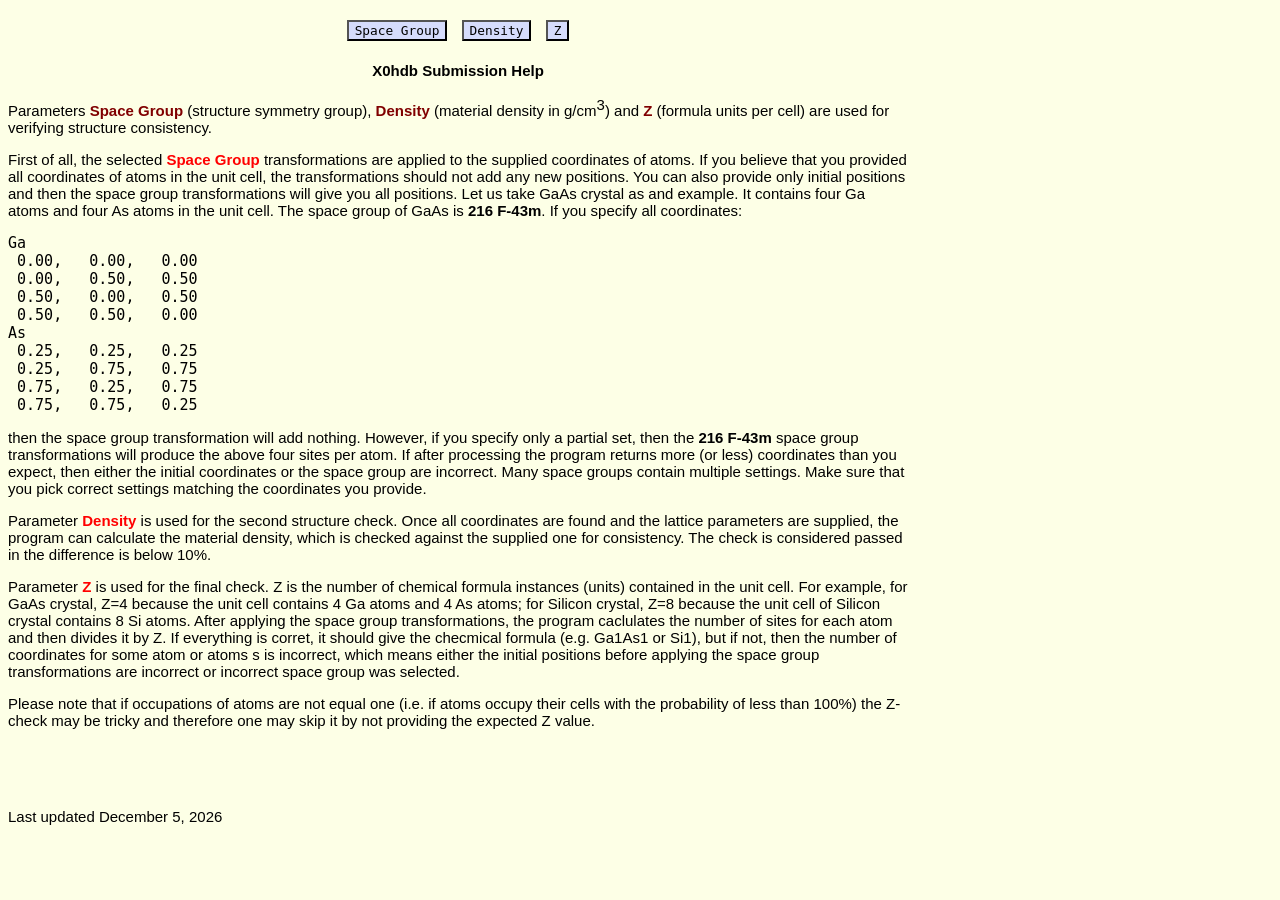
<file: x-server/docs/x0h_add_help.html>
<!doctype html>
<html>
<head>
   <link rel="stylesheet" href="style.css" type="text/css">
   <meta http-equiv="content-type" content="text/html; charset=iso-8859-1">
   <meta name="viewport" content="width=device-width, initial-scale=1.0">
   <meta name="Author" content="Sergey Stepanov">
   <meta name="Description" content="This site provides WEB interfaces to software
    calculating x-ray scattering factors, x-ray dynamical diffraction and
    specular reflection from multilayers and x-ray scattering from interface
    roughness at grazing angles.">
   <meta name="keywords" content="X-ray diffraction, dynamical diffraction,
    X-ray reflection, X-ray scattering, crystal data, scattering factors,
    X-ray crystallography, X-ray material science, X-ray analysis,
    strained crystals, multilayers, roughness">
    <title>X0hdb Submission Help</title>
</head>
<body onLoad="window.focus()">

<form action=""><p style="text-align: center">
<input type="button" value="Space Group" onClick='window.location.href="#Group";'   style="background:#d6dcfc;margin:5px;">
<input type="button" value="Density"     onClick='window.location.href="#Density";' style="background:#d6dcfc;margin:5px;">
<input type="button" value="Z"           onClick='window.location.href="#Z";'       style="background:#d6dcfc;margin:5px;">
</p></form>


<h3 style="text-align:center"><b>X0hdb Submission Help</b></h3>

<p>Parameters <b><span style="color:red"><a href="#Group">Space Group</a></span></b>
(structure symmetry group), <b><span style="color:red"><a href="#Density">Density</a></span></b>
(material density in g/cm<sup>3</sup>) and <b><span style="color:red"><a href="#Z">Z</a></span></b>
(formula units per cell) are used for verifying structure consistency.</p>

<p>First of all, the selected <b><span style="color:red"><a name="Group">Space Group</a></span></b>
transformations are applied to the supplied coordinates of atoms. If
you believe that you provided all coordinates of atoms in the unit
cell, the transformations should not add any new positions. You can
also provide only initial positions and then the space group
transformations will give you all positions. Let us take GaAs crystal
as and example. It contains four Ga atoms and four As atoms in the unit
cell. The space group of GaAs is <b>216 F-43m</b>. If you specify all
coordinates:
<pre>
Ga
 0.00,   0.00,   0.00
 0.00,   0.50,   0.50
 0.50,   0.00,   0.50
 0.50,   0.50,   0.00
As
 0.25,   0.25,   0.25
 0.25,   0.75,   0.75
 0.75,   0.25,   0.75
 0.75,   0.75,   0.25
</pre>
<p>then the space group transformation will add nothing. However, if you
specify only a partial set, then the <b>216 F-43m</b> space group
transformations will produce the above four sites per atom. If after
processing the program returns more (or less) coordinates than you
expect, then either the initial coordinates or the space group are
incorrect. Many space groups contain multiple settings. Make sure that
you pick correct settings matching the coordinates you provide.</p>

<p>Parameter <b><span style="color:red"><a name="Density">Density</a></span></b>
is used for the second structure check. Once all coordinates are found
and the lattice parameters are supplied, the program can calculate the
material density, which is checked against the supplied one for
consistency. The check is considered passed in the difference is below
10%.</p>

<p>Parameter <b><span style="color:red"><a name="Z">Z</a></span></b> is used
for the final check. Z is the number of chemical formula instances
(units) contained in the unit cell. For example, for GaAs crystal, Z=4
because the unit cell contains 4 Ga atoms and 4 As atoms; for Silicon
crystal, Z=8 because the unit cell of Silicon crystal contains 8 Si
atoms. After applying the space group transformations, the program
caclulates the number of sites for each atom and then divides it by Z.
If everything is corret, it should give the checmical formula (e.g.
Ga1As1 or Si1), but if not, then the number of coordinates for some
atom or atoms s is incorrect, which means either the initial positions
before applying the space group transformations are incorrect or
incorrect space group was selected. </p>

<p>Please note that if occupations of atoms are not equal one (i.e. if
atoms occupy their cells with the probability of less than 100%) the
Z-check may be tricky and therefore one may skip it by not providing
the expected Z value.</p>

<p>&nbsp;</p>
<p>&nbsp;</p>
<p>
<!-- This script inserts a 'Last updated Date Stamp' -->
<script language="javascript" type="text/javascript">
<!--
var MonthOfYearArray = ['January','February','March','April','May','June','July',
                        'August','September','October','November','December'];
var LastModifiedDate = new Date(document.lastModified);
var day       = LastModifiedDate.getDate();
var month     = LastModifiedDate.getMonth()+1;
var monthName = MonthOfYearArray[month-1];
var year      = LastModifiedDate.getYear();
if (year < 2000) {year += 1900;}
document.write('<span style="font-size:1em;">Last updated '+monthName+' '+day+', '+year+'</span><br>');
//-->
</script>
</p>
</body>
</html>
</file>
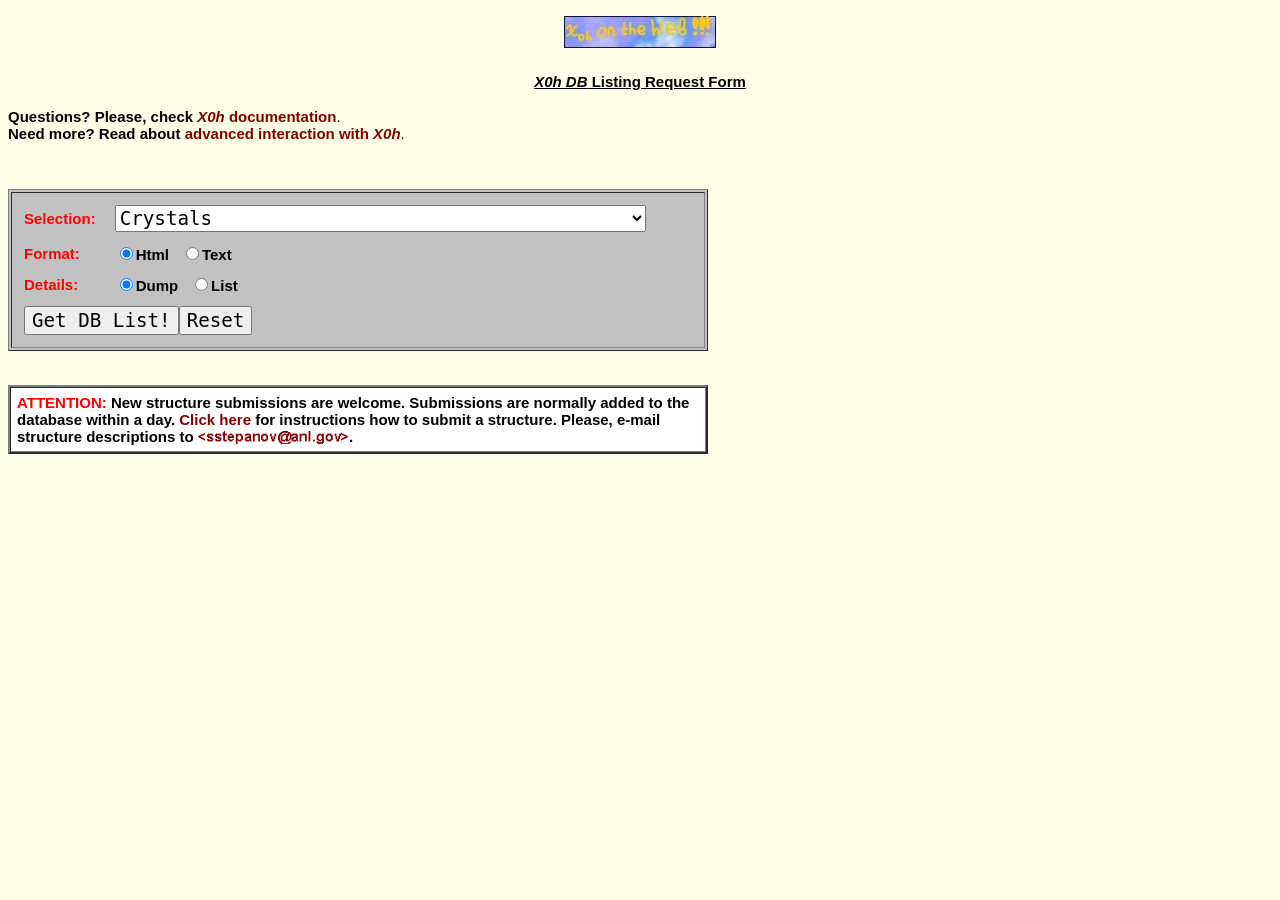
<file: x-server/docs/x0h_list.html>
<!doctype html>
<html>
<head>
<!-- Insert html base -->
   <link rel="stylesheet" href="style_form.css" type="text/css">
   <style type="text/css">
      form,input,select,textarea {font-size:max(0.7em,1.5vw); font-family:monospace; font-weight:normal;}
   </style>
   <meta http-equiv="content-type" content="text/html; charset=iso-8859-1">
   <meta name="viewport" content="width=device-width, initial-scale=1.0">
   <meta name="Author" content="Sergey Stepanov">
   <meta name="Description" content="This page provides access to the lists">
   <meta name="keywords" content="X-ray diffraction, dynamical diffraction,
    of X0h databases">
   <link rel="shortcut icon" href="/favicon.ico" type="image/x-icon" />
   <title>X-ray dynamical diffraction data on the Web</title>
</head>
<body>

<h2 style="text-align:center">
<img src="images/x0h_web_th_th.jpg" border="0" style="display:block; max-width:152px; height:auto; margin:auto;" alt="X0h on the Web!"><br>
<u><b><i>X0h DB</i></b> Listing Request Form</u>
</h2>

<b>Questions? Please, check <a href="x0h.html"><i>X0h</i> documentation</a></b>.
<br>
<b>Need more? Read about <a href="x0h.html#Auto">advanced interaction with <i>X0h</i></a></b>.
<br>

<p>&nbsp;</p>

<table style="width:min(700px,80%);" border="0" bgcolor="#c1c1c1" cellpadding="0" cellspacing="0"><tr><td>
<table width="100%" border="1" bgcolor="#c1c1c1" cellpadding="5"><tr><td>

<form action="/cgi/www_dbli.pl" method="get" name="dbliform">

<table cellpadding="5" width="100%">
<tr><td><span style="color:red"><b>Selection:</b></span> </td>
                    <td><select name="x0hdb">
                      <option value="crystals" selected>Crystals
                      <option value="amorphous">Amorphous materials
                      <option value="atoms">Atoms
                      <option value="all+atoms">All: crystals, amorphous materials and atoms
<!--                  <option value="all%2Batoms">All: crystals, amorphous materials and atoms -->
                      <option value="cubic-crystals">Cubic crystals
                      <option value="amorphous+atoms">Amorphous materials and atoms
                      <option value="all">Crystals and amorphous materials
                      <option value="waves">Characteristic X-ray lines
                    </select></td>
</tr>

<tr><td><span style="color:red"><b>Format:</b></span> </td>
<!--                <td><input type=checkbox name="textout" value=1><b>Text output</b></td> -->
                    <td><input type="radio" name="textout" value="0" checked><b>Html</b><b>&nbsp;</b>
                        <input type="radio" name="textout" value="1"        ><b>Text</b></td>
</tr>

<tr><td><span style="color:red"><b>Details:</b></span> </td>
                    <td><input type="radio" name="namesonly" value="0" checked><b>Dump</b><b>&nbsp;</b>
                        <input type="radio" name="namesonly" value="1"        ><b>List</b></td>
</tr>

<tr><td colspan="2"><input type="submit" value="Get DB List!"><input type="reset"></td>
</tr>
</table>

</form>

</td></tr></table>
</td></tr></table>

<!-- <br><hr><br> -->

<table>
<!-- Insert site navigation -->
</table>

<br>&nbsp;<br>

<table style="width:min(700px,80%);" border="2" cellpadding="6" cellspacing="0" bgcolor="#ffffff"><tr><td><b>
<span style="color:red">ATTENTION:</span> New structure submissions are welcome. Submissions are normally added to the
database within a day. <a href="structure_submission_example.html">Click here</a>
for instructions how to submit a structure. Please, e-mail structure descriptions
to <img src="images/sstepanov_email_w.gif" border="0" style="height:.9em; width:auto; vertical-align:middle;" alt="email">.
</b></td></tr></table>

<br>&nbsp;<br>

<!-- Insert change date -->

</body>
</html>
</file>
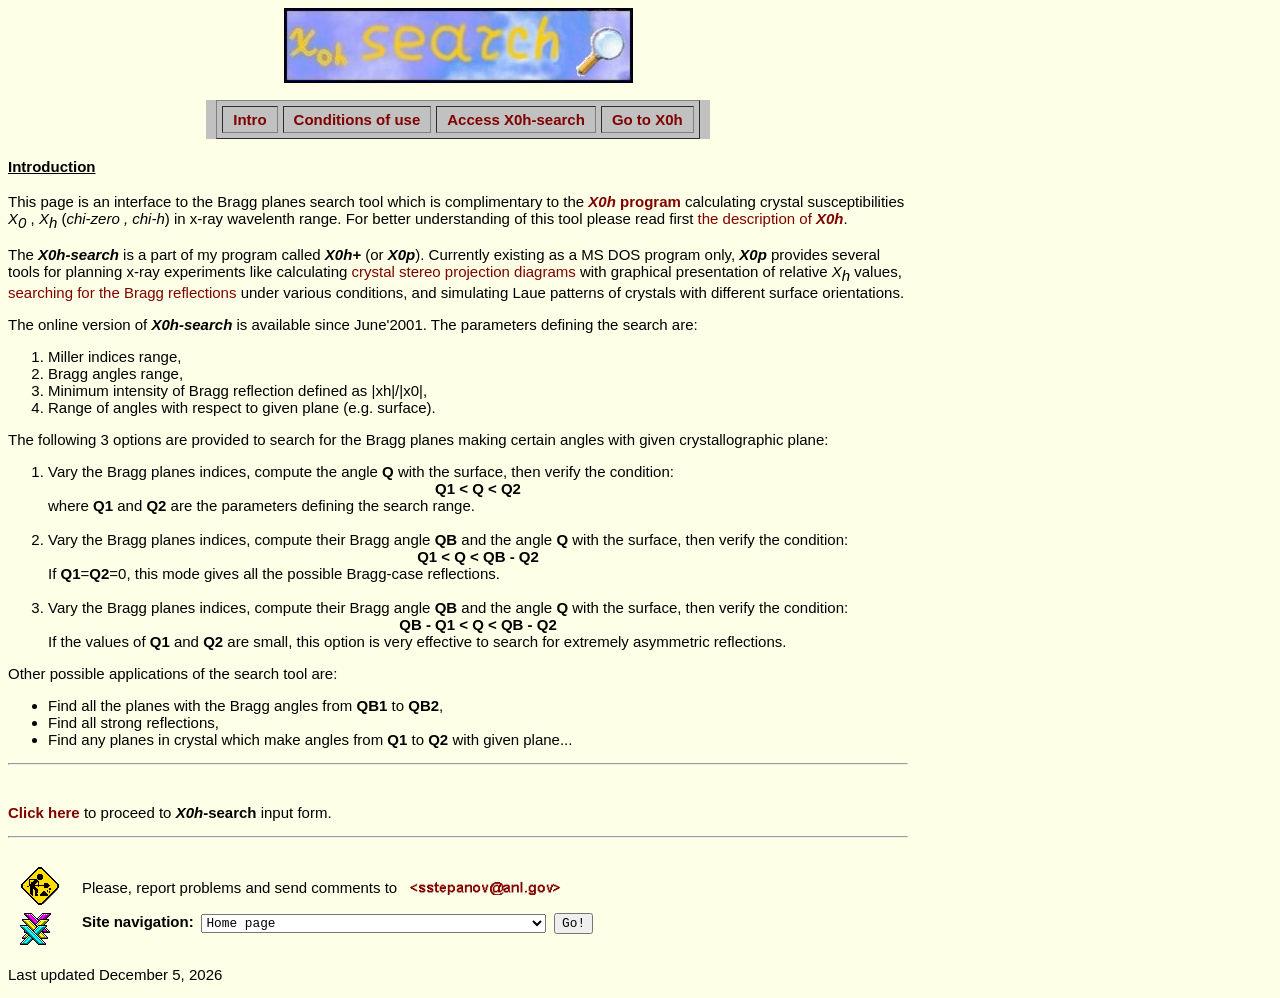
<file: x-server/docs/x0h_search.html>
<!doctype html>
<html>
<head>
   <link rel="stylesheet" href="style.css" type="text/css">
   <meta http-equiv="content-type" content="text/html; charset=iso-8859-1">
   <meta name="viewport" content="width=device-width, initial-scale=1.0">
   <meta name="Author" content="Sergey Stepanov">
   <meta name="Description" content="This page provides WEB interface to
    calculations of x-ray scattering and absorption factors for different Bragg
    reflections and other data related with x-ray diffraction by crystals">
   <meta name="keywords" content="X-ray diffraction, dynamical diffraction,
    X-ray reflection, X-ray scattering, crystal data, scattering factors,
    X-ray crystallography, X-ray material science, X-ray analysis">
   <link rel="shortcut icon" href="favicon.ico" />
   <title>X-ray dynamical diffraction data on the Web</title>
<script language="JavaScript" type="text/javascript">
<!-- hide
function LargeFloat(webpage, windowname, pagewidth, pageheight) {
  launch = window.open (webpage, windowname, 'width='+pagewidth+',height='+pageheight
         +',toolbar=0,location=0,directories=0,status=0,menubar=0,scrollbars=1,resizable=1');
}
// -->
</script>
</head>
<body>
<img src="images/x0h_search.jpg" border="1" style="display:block; margin:auto; max-width:347px; height:auto;" alt="X0h on the Web!">
<br>
<table style="max-width:min(900px,90%); margin:auto;" cellspacing="0" cellpadding="0" border="0" bgcolor="#c1c1c1"><tr><td>
<table width="100%" cellspacing="5" cellpadding="4" border bgcolor="#c1c1c1"><tr>
<th><a href="x0h_search.html#Intro">Intro</a></th>
<!-- <th><a href="x0h_search.html#FAQ">&nbsp; FAQ &nbsp;</a></th> -->
<th><a href="javascript:void(0)" onClick="LargeFloat('License.html','License',600,600);">Conditions of use</a></th>
<th><a href="/cgi/www_form.pl?template=x0p_form.htm">Access X0h-search</a></th>
<th><a href="x0h.html"><b>Go to X0h</b></a></th>
</tr></table>
</td></tr></table>

<h2><a name="Intro"><u>Introduction</u></a></h2>
<p>This page is an interface to the Bragg planes search tool which is
complimentary to the <a href="x0h.html"><b><i>X0h</i> program</b></a>
calculating crystal susceptibilities <i>X<sub>0</sub></i> , <i>X<sub>h</sub></i>
(<i>chi-zero , chi-h</i>) in x-ray wavelenth range. For better understanding of
this tool please read first <a href="x0h.html">the description of
<b><i>X0h</i></b></a>.</p>


<p>The <b><i>X0h-search</i></b> is a part of my program called <b><i>X0h+</i></b>
(or <b><i>X0p</i></b>). Currently existing as a MS DOS program only, <b><i>X0p</i></b>
provides several tools for planning x-ray experiments like calculating
<a href="javascript:void(0)" onClick="LargeFloat('images/x0p_stereo.jpg','Stereo',580,491);">
crystal stereo projection diagrams</a> with graphical presentation of
relative <i>X<sub>h</sub></i> values,
<a href="javascript:void(0)" onClick="LargeFloat('images/x0p_search.jpg','Search',580,340);">
searching for the Bragg reflections</a> under various conditions, and
simulating Laue patterns of crystals with different surface orientations.</p>

<p>The online version of <b><i>X0h-search</i></b> is available since June'2001.
The parameters defining the search are:</p>
<ol>
<li>Miller indices range,</li>
<li>Bragg angles range,</li>
<li>Minimum intensity of Bragg reflection defined as |xh|/|x0|,</li>
<li>Range of angles with respect to given plane (e.g. surface).</li>
</ol>

<p>The following 3 options are provided to search for the Bragg planes making
certain angles with given crystallographic plane:</p>
<ol>
<li> Vary the Bragg planes indices, compute the angle <b>Q</b> with the
surface, then verify the condition:

        <div style="text-align:center"><b>Q1 &lt; Q &lt; Q2</b></div>

where <b>Q1</b> and <b>Q2</b> are the parameters defining the search range.<br>&nbsp;</li>

<li> Vary the Bragg planes indices, compute their Bragg angle <b>QB</b> and the
angle <b>Q</b> with the surface, then verify the condition:

        <div style="text-align:center"><b>Q1 &lt; Q &lt; QB - Q2</b></div>

If <b>Q1</b>=<b>Q2</b>=0, this mode gives all the possible Bragg-case reflections.<br>&nbsp;</li>

<li> Vary the Bragg planes indices, compute their Bragg angle <b>QB</b> and the
angle <b>Q</b> with the surface, then verify the condition:

        <div style="text-align:center"><b>QB - Q1 &lt; Q &lt; QB - Q2</b></div>

If the values of <b>Q1</b> and <b>Q2</b> are  small, this option is very effective to
search for extremely asymmetric reflections.</li>
</ol>

<p>Other possible applications of the search tool are:</p>
<ul>
<li>Find all the planes with the Bragg angles from <b>QB1</b> to <b>QB2</b>,</li>
<li>Find all strong reflections,</li>
<li>Find any planes in crystal which make angles from <b>Q1</b> to <b>Q2</b> with given plane...</li>
</ul>

<hr><br>

<p><a href="/cgi/www_form.pl?template=x0p_form.htm"><b>Click here</b></a> to
proceed to <b><i>X0h</i>-search</b> input form.</p>

<hr><br>

<table>
<tr valign="middle">
    <th><img src="images/classic.gif" alt="Beta" border="0"></th>
    <td>Please, report problems and send comments to &nbsp;
        <img src="images/sstepanov_email.gif" border="0" style="height:.9em; width:auto; vertical-align:middle;" alt="email">
    </td>
</tr>
<tr valign="top">
    <td><img src="images/x.gif" border="0" alt="X"></td>
    <td><form action="javascript:void(0)"><b>Site navigation:</b>
    <select name="list">
    <option value="index.shtml" selected  onClick="window.location.href=this.form.list.options[this.form.list.selectedIndex].value">Home page</option>
    <option value="x0h.html"              onClick="window.location.href=this.form.list.options[this.form.list.selectedIndex].value">X-ray scattering factors (X0h)</option>
    <option value="x0h_search.html"       onClick="window.location.href=this.form.list.options[this.form.list.selectedIndex].value">Search for X-ray Bragg planes (X0h-search)</option>
    <option value="GID_sl.html"           onClick="window.location.href=this.form.list.options[this.form.list.selectedIndex].value">X-ray Bragg diffraction (GID_sl)</option>
    <option value="TER_sl.html"           onClick="window.location.href=this.form.list.options[this.form.list.selectedIndex].value">X-ray specular reflection (TER_sl)</option>
    <option value="TRDS_sl.html"          onClick="window.location.href=this.form.list.options[this.form.list.selectedIndex].value">X-ray scattering from roughness (TRDS_sl)</option>
    <option value="MAG_sl.html"           onClick="window.location.href=this.form.list.options[this.form.list.selectedIndex].value">X-ray resonant reflection (MAG_sl)</option>
    <option value="BRL.html"              onClick="window.location.href=this.form.list.options[this.form.list.selectedIndex].value">X-ray Multiple Bragg diffraction (BRL)</option>
    </select>
    <input type="button" value="Go!" onClick="window.location.href=this.form.list.options[this.form.list.selectedIndex].value">
    </form></td>
</tr>
</table>

<p>
<!-- This script inserts a 'Last updated Date Stamp' -->
<script language="javascript" type="text/javascript">
<!--
var MonthOfYearArray = ['January','February','March','April','May','June','July',
                        'August','September','October','November','December'];
var LastModifiedDate = new Date(document.lastModified);
var day       = LastModifiedDate.getDate();
var month     = LastModifiedDate.getMonth()+1;
var monthName = MonthOfYearArray[month-1];
var year      = LastModifiedDate.getYear();
if (year < 2000) {year += 1900;}
document.write('<span style="font-size:1em;">Last updated '+monthName+' '+day+', '+year+'</span><br>');
//-->
</script>
</p>
</body>
</html>
</file>
<file: x-server/docs/style_gmca.css>
/*  6pt  8px 0.50em  50%
 *  7pt  9px 0.55em  55%
 *  8pt 11px 0.70em  70%
 *  9pt 12px 0.75em  75%
 * 10pt 12px 0.80em  80%
 * 11pt 15px 0.95em  95%
 * 12pt 16px 1.00em 100%
 * 13pt 17px 1.05em 105%
 * 14pt 19px 1.20em 120%
 * 15pt 21px 1.30em 130%
 * 16pt 22px 1.40em 140%
 * 17pt 23px 1.45em 145%
 * 18pt 24px 1.50em 150%
*/
*		  {font-size: max(15px,1.0vw); font-family: Arial, sans-serif}
body		  {background-color: #FDFFE6; color: #000000; margin: 0; padding: 0;}
body.whitebkg	  {background-color: white;}
body.progress	  {background-color: silver;}
body.menu	  {background-color: #555555; color: #FDFFE6;}
body,td,th	  {font-size: max(15px,1.0vw); color: #000000; font-family: Verdana, Arial, Helvetica, sans-serif;}
img.email	  {max-height: max(15px,1.0vw); height:.9em; width:auto; vertical-align:middle;}				/* same as font size */

/* a:link	  {color: #000000; text-decoration: none;} */
/* a:visited	  {color: #000000; text-decoration: none;} */
/* a:active	  {color: #000000; text-decoration: none;} */
/* a:hover	  {color: #006699; text-decoration: underline;} */
/* a		  {color: #800000; text-decoration: none;} -- this is too strong */

a:link, a:visited, a:active	{color: #800000; text-decoration: none}
a:hover		  		{color: #800000; text-decoration: underline}
a.menu				{color: #FDFFE6}

.TITLE		  {font-size: max(24px,2.4vw); color: #FFFFFF;}
h1,h2,h3,h4,h5,h6 {font-family: Verdana, Arial, Helvetica, sans-serif; color: #000000;}
h1		  {font-size: max(28px,2.6vw);}
h2		  {font-size: max(24px,2.4vw);}
h3		  {font-size: max(22px,2.2vw);}
h3.menu,h4.menu	  {color: #FF5555;}
h4		  {font-size: max(19px,1.3vw);}
h5		  {font-size: max(12px,1.0vw);}
.smalltitle	  {font-size: max(9px,0.9vw); color: #FFFFFF;}
</file>
<file: x-server/docs/style.css>
/*  6pt  8px 0.50em  50%
 *  7pt  9px 0.55em  55%
 *  8pt 11px 0.70em  70%
 *  9pt 12px 0.75em  75%
 * 10pt 12px 0.80em  80%
 * 11pt 15px 0.95em  95%
 * 12pt 16px 1.00em 100%
 * 13pt 17px 1.05em 105%
 * 14pt 19px 1.20em 120%
 * 15pt 21px 1.30em 130%
 * 16pt 22px 1.40em 140%
 * 17pt 23px 1.45em 145%
 * 18pt 24px 1.50em 150%
*/
/* *		{margin: 0; padding: 0} */
*		{font-size: max(15px,1.0vw); font-family: Arial, sans-serif}
img.email	{max-height: max(15px,1.0vw); height:.9em; width:auto; vertical-align:middle;}				/* same as font size */
body		{background-color: #FDFFE6; color: #000000;}
body.progress	{background-color: silver;}
body.whitebkg	{background-color: white;}
body.menu	{background-color: #555555; color: #FDFFE6;}
th		{font-weight: bold;}
h3.menu		{color: #FF5555;}
h1		{font-size: max(22px,1.4vw);}
h2		{font-size: max(19px,1.3vw);}
h3		{font-size: max(16px,1.2vw);}
h4		{font-size: max(15px,1.1vw);}
h5		{font-size: max(12px,1.0vw);}
small		{font-size: max(9px,0.9vw);}
body,p,ul,ol,td	{max-width: 900px;}
/* p		{margin: 1em 0; padding-right:1em; padding-left:1em} */
/* a				{color: #800000; text-decoration: none;}  -- this is too strong */
a:link, a:visited, a:active	{color: #800000; text-decoration: none;}
a:hover				{color: #800000; text-decoration: underline;}
a.menu				{color: #FDFFE6;}

form,input,select,textarea	{font-size: max(12px,1.0vw); font-family: monospace; font-weight: normal}


/* For x0h_form */
pre		{font-family: Consolas,monospace}

/* For x0h_form and x0p_form */
.notop {vertical-align:top; border-top-style:hidden; border-top:0;}
.nobtm {vertical-align:top; border-bottom-style:hidden; border-bottom:0;}
.novrb {vertical-align:top; border-top-style:hidden; border-top:0; border-bottom-style:hidden; border-bottom:0;}

/* For x0p_form */
.vtop td, th {vertical-align:top;padding-left:10px;padding-right:10px;}
.hpad th, td {padding-left:10px;padding-right:10px;}

/* replacement to <nobr>, use as <span class="nobr"> */
.nobr {white-space:nowrap;}
</file>
<file: x-server/docs/style_form.css>
/*  6pt  8px 0.50em  50%
 *  7pt  9px 0.55em  55%
 *  8pt 11px 0.70em  70%
 *  9pt 12px 0.75em  75%
 * 10pt 12px 0.80em  80%
 * 11pt 15px 0.95em  95%
 * 12pt 16px 1.00em 100%
 * 13pt 17px 1.05em 105%
 * 14pt 19px 1.20em 120%
 * 15pt 21px 1.30em 130%
 * 16pt 22px 1.40em 140%
 * 17pt 23px 1.45em 145%
 * 18pt 24px 1.50em 150%
*/
/* *		{margin: 0; padding: 0} */
*		{font-size: max(15px,1.0vw); font-family: Arial, sans-serif;}
img.email	{max-height: max(15px,1.0vw); height:.9em; width:auto; vertical-align:middle;}				/* same as font size */
body		{background-color: #FDFFE6; color: #000000;}
body.progress	{background-color: silver;}
body.whitebkg	{background-color: white;}
body.menu	{background-color: #555555; color: #FDFFE6;}
th		{font-weight: bold;}
h3.menu		{color: #FF5555;}
h1		{font-size: max(22px,1.4vw);}
h2		{font-size: max(19px,1.3vw);}
h3		{font-size: max(16px,1.2vw);}
h4		{font-size: max(15px,1.1vw);}
h5		{font-size: max(12px,1.0vw);}
small		{font-size: max(9px,0.9vw);}
/* body,p,ul,ol,td	{max-width: 900px;} */
/* p		{margin: 1em 0; padding-right:1em; padding-left:1em} */
/* a				{color: #800000; text-decoration: none;}  -- this is too strong */
a:link, a:visited, a:active	{color: #800000; text-decoration: none;}
a:hover				{color: #800000; text-decoration: underline;}
a.menu				{color: #FDFFE6;}

form,input,select,textarea	{font-size: max(12px,1.0vw); font-family: monospace; font-weight: normal;}
table,tr,td			{font-size: max(12px,1.0vw); font-family: monospace; font-weight: normal;}
</file>
